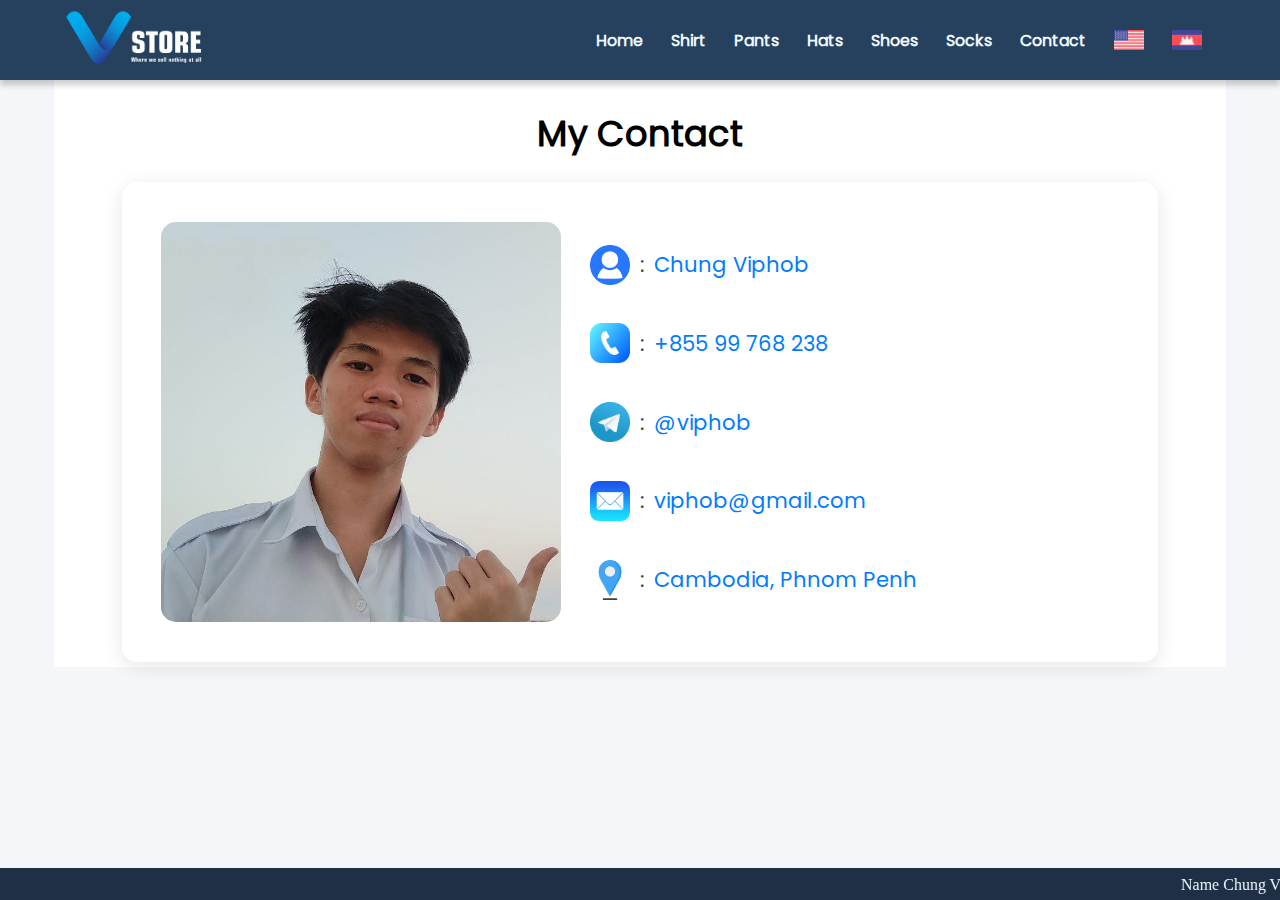
<file: contact.html>
<!DOCTYPE html>
<html lang="en">
<head>
    <meta charset="UTF-8">
    <meta name="viewport" content="width=device-width, initial-scale=1.0">
    <link rel="stylesheet" href="navbar.css">
    <link rel="stylesheet" href="style.css">
    <link rel="stylesheet" href="contact.css">
    <link rel="icon" href="pic/other/logo_web-01.svg">
    <title>Clothes Store</title>

    <!-- line awesome icon link -->
    <link
      rel="stylesheet"
      href="https://maxst.icons8.com/vue-static/landings/line-awesome/line-awesome/1.3.0/css/line-awesome.min.css"
    />

    <!-- boxicon link -->
    <link
      href="https://cdn.boxicons.com/fonts/basic/boxicons.min.css"
      rel="stylesheet"
    />

    <!-- animate.style link -->
    <link
      rel="stylesheet"
      href="https://cdnjs.cloudflare.com/ajax/libs/animate.css/4.1.1/animate.min.css"
    />

    <!-- aos animate link-->
    <link 
      href="https://unpkg.com/aos@2.3.1/dist/aos.css" 
      rel="stylesheet" 
    />
</head>
<body>
    <!-- top box -->
    <div class="toppest_en">
      <div class="top_box">
        <!-- logo -->
        <div class="logo">
          <a href="index.html">
            <img src="pic/other/logo_web_01.png" width="140px" alt="Logo" />
          </a>
        </div>

        <div class="navigation_bar">
          <div class="lang_on_mobile">
            <a href="contact.html">
              <img src="pic/other/united-states.png" width="30px" />
            </a>
            <a href="contact_kh.html">
              <img src="pic/other/cambodia.png" width="30px" />
            </a>
          </div>

          <input type="checkbox" id="sidebar_active" />
          <label for="sidebar_active" class="open_sidebar_button">
            <i class="las la-bars"></i>
          </label>

          <label id="overlay" for="sidebar_active"></label>
          <div class="link_container">
            <label for="sidebar_active" class="close_sidebar_button">
              <i class="las la-times"></i>
            </label>

            <a href="index.html">Home</a>
            <a href="shirt.html">Shirt</a>
            <a href="pant.html">Pants</a>
            <a href="hat.html">Hats</a>
            <a href="shoe.html">Shoes</a>
            <a href="sock.html">Socks</a>
            <a href="contact.html">Contact</a>
            <div class="lang_on_pc">
              <a href="contact.html">
                <img src="pic/other/united-states.png" width="30px" />
              </a>
              <a href="contact_kh.html">
                <img src="pic/other/cambodia.png" width="30px" />
              </a>
            </div>
          </div>
        </div>
      </div>
    </div>

    <div class="containing_box_en">

      <br>

      <div class="contact_title">My Contact</div>

      <br>

      <div class="contact_container" >
              <!-- image box-->
              <div class="img_box">
                  <img src="pic/other/me.jpg">
              </div>
  
              <!-- Contact Info -->
              <div class="contact_info">
                  <!-- <h2>Contact Me</h2> -->

                  <p>
                    <img src="pic/other/general-user-name-icon.png" title="Name">
                     : <span>Chung Viphob</span> 
                  </p>

                  <p>
                    <img src="pic/other/phone-call-icon.png" title="Phone Number">
                     : <span>+855 99 768 238</span>
                  </p>

                  <p>
                    <img src="pic/other/telegram-icon.png" title="Telegram">
                     : <a href="https://t.me/Viph0b" target="_blank">@viphob</a>
                  </p>

                  <p>
                    <img src="pic/other/mail-icon.png" title="Email">
                     : <a href="https://mail.google.com/mail" target="_blank">viphob@gmail.com</a>
                  </p>

                  <p>
                    <img src="pic/other/location-icon.png" title="Address">
                     : <a href="https://maps.app.goo.gl/oh5v8cEu97mDKKKs6?g_st=ac" target="_blank">Cambodia, Phnom Penh</a>
                  </p>
              </div>
              <br><br>
      </div>
    </div>
    <marquee
      behavior="scroll"
      scrollamount="10"
      onmouseover="this.stop()"
      onmouseout="this.start()"
      style="
        background: #1e2f46;
        position: fixed;
        bottom: 0;
        left: 0;
        padding: 5px;
      "
    >
      <span
        style="
          font-size: 16px;
          font-family: Khmer OS Battambang;
          color: aliceblue;
        "
      >
        Name Chung Viphob &nbsp;&nbsp; Group SW43 &nbsp;&nbsp; Promotion 23
        &nbsp;&nbsp; Year 1 &nbsp;&nbsp; Semester 2 &nbsp;&nbsp; Subject WD I
        &nbsp;&nbsp; Taught By Ry Visan &nbsp;&nbsp; Project: Clothes Store
      </span>
    </marquee>
</body>
</html>
</file>
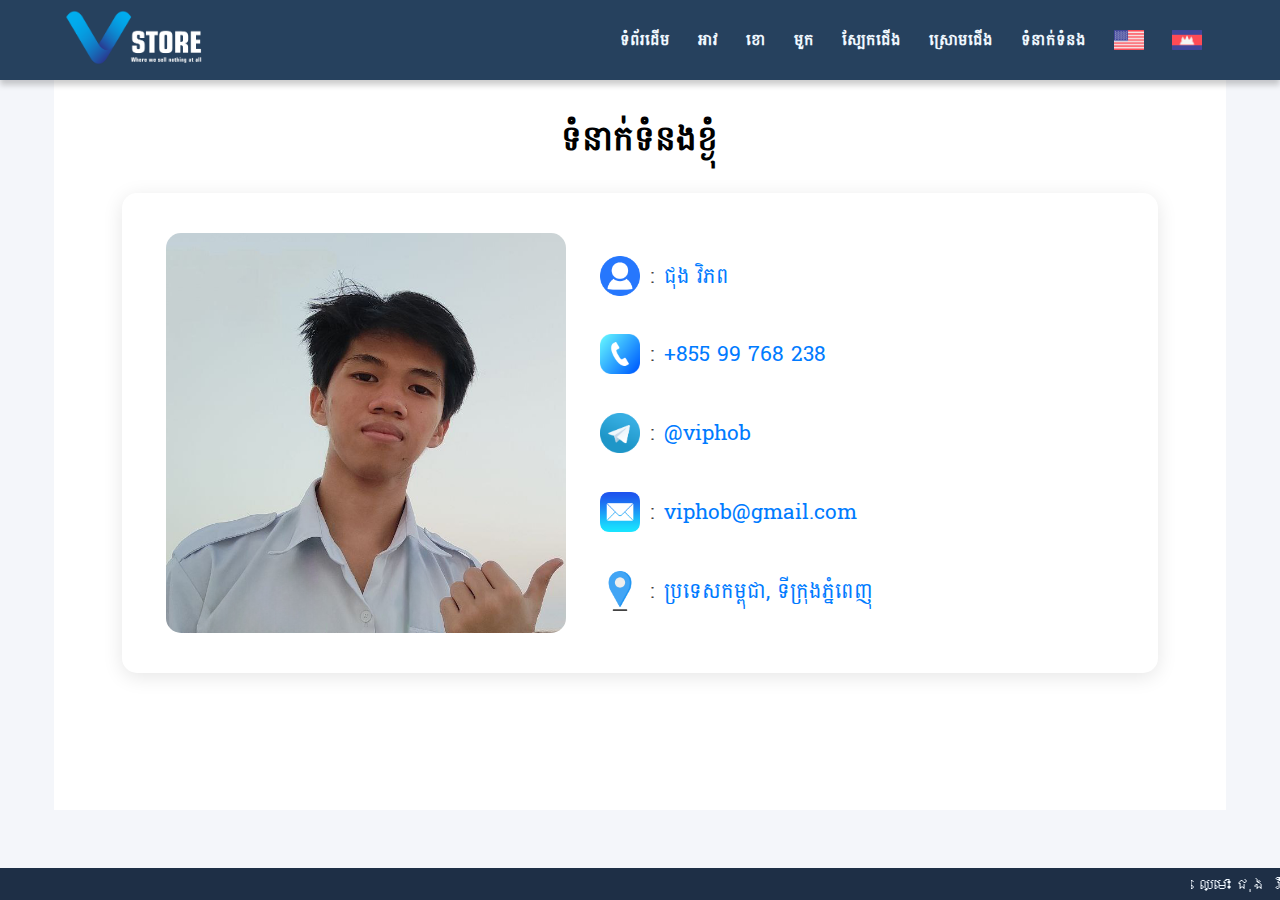
<file: contact_kh.html>
<!DOCTYPE html>
<html lang="en">
<head>
    <meta charset="UTF-8">
    <meta name="viewport" content="width=device-width, initial-scale=1.0">
    <link rel="stylesheet" href="navbar.css">
    <link rel="stylesheet" href="style.css">
    <link rel="stylesheet" href="contact.css">
    <link rel="icon" href="pic/other/logo_web-01.svg">
    <title>ហ៊ាងលក់ខោអាវ</title>

    <!-- line awesome icon link -->
    <link
      rel="stylesheet"
      href="https://maxst.icons8.com/vue-static/landings/line-awesome/line-awesome/1.3.0/css/line-awesome.min.css"
    />

    <!-- boxicon link -->
    <link
      href="https://cdn.boxicons.com/fonts/basic/boxicons.min.css"
      rel="stylesheet"
    />

    <!-- animate.style link -->
    <link
      rel="stylesheet"
      href="https://cdnjs.cloudflare.com/ajax/libs/animate.css/4.1.1/animate.min.css"
    />

    <!-- aos animate link-->
    <link 
      href="https://unpkg.com/aos@2.3.1/dist/aos.css" 
      rel="stylesheet" 
    />
</head>
<body>
    <!-- top box -->
    <div class="toppest_kh">
      <div class="top_box">
        <!-- logo -->
        <div class="logo">
          <a href="index_kh.html">
            <img src="pic/other/logo_web_01.png" width="140px" alt="Logo" />
          </a>
        </div>

        <div class="navigation_bar">
          <div class="lang_on_mobile">
            <a href="contact.html">
              <img src="pic/other/united-states.png" width="30px" />
            </a>
            <a href="contact_kh.html">
              <img src="pic/other/cambodia.png" width="30px" />
            </a>
          </div>

          <input type="checkbox" id="sidebar_active" />
          <label for="sidebar_active" class="open_sidebar_button">
            <i class="las la-bars"></i>
          </label>

          <label id="overlay" for="sidebar_active"></label>
          <div class="link_container">
            <label for="sidebar_active" class="close_sidebar_button">
              <i class="las la-times"></i>
            </label>

            <a href="index_kh.html">ទំព័រដើម</a>
            <a href="shirt_kh.html">អាវ</a>
            <a href="pant_kh.html">ខោ</a>
            <a href="hat_kh.html">មួក</a>
            <a href="shoe_kh.html">ស្បែកជើង</a>
            <a href="sock_kh.html">ស្រោមជើង</a>
            <a href="contact_kh.html">ទំនាក់ទំនង</a>
            <div class="lang_on_pc">
              <a href="contact.html">
                <img src="pic/other/united-states.png" width="30px" />
              </a>
              <a href="contact_kh.html">
                <img src="pic/other/cambodia.png" width="30px" />
              </a>
            </div>
          </div>
        </div>
      </div>
    </div>

    <div class="containing_box_kh">

        <br>

      <div class="contact_title">ទំនាក់ទំនងខ្ងុំ</div>

        <br>

      <div class="contact_container" >
              <!-- image box-->
              <div class="img_box">
                  <img src="pic/other/me.jpg">
              </div>
  
              <!-- Contact Info -->
              <div class="contact_info">
                  <!-- <h2>Contact Me</h2> -->

                  <p>
                    <img src="pic/other/general-user-name-icon.png" title="Name">
                     : <span>ជុង វិភព</span> 
                  </p>

                  <p>
                    <img src="pic/other/phone-call-icon.png" title="Phone Number">
                     : <span>+855 99 768 238</span>
                  </p>

                  <p>
                    <img src="pic/other/telegram-icon.png" title="Telegram">
                     : <a href="https://t.me/Viph0b" target="_blank">@viphob</a>
                  </p>

                  <p>
                    <img src="pic/other/mail-icon.png" title="Email">
                     : <a href="https://mail.google.com/mail" target="_blank">viphob@gmail.com</a>
                  </p>

                  <p>
                    <img src="pic/other/location-icon.png" title="Address">
                     : <a href="https://maps.app.goo.gl/oh5v8cEu97mDKKKs6?g_st=ac" target="_blank">ប្រទេសកម្ពុជា, ទីក្រុងភ្នំពេញុ</a>
                     <!-- No. 86A, Street 110, Russian Federation Blvd (110), Phnom Penh -->
                  </p>
              </div>
      </div>
    <br><br><br><br><br><br>
    </div>
    <marquee
      behavior="scroll"
      scrollamount="10"
      onmouseover="this.stop()"
      onmouseout="this.start()"
      style="
        background: #1e2f46;
        position: fixed;
        bottom: 0;
        left: 0;
        padding: 5px;
      "
    >
      <span
        style="
          font-size: 16px;
          font-family: Khmer OS Battambang;
          color: aliceblue;
        "
      >
        ឈ្មោះ ជុង វិភព &nbsp;&nbsp; ក្រុម SW43 &nbsp;&nbsp; ជំនាន់ទី ២៣
        &nbsp;&nbsp; ឆ្នាំទី ១ &nbsp;&nbsp; ឆមាសទី ២ &nbsp;&nbsp; មុខវិជ្ជា WD I
        &nbsp;&nbsp; បង្រៀនដោយលោកគ្រូ រី វិសាន &nbsp;&nbsp; កិច្ចការ: ហ៊ាងលក់ខោអាវ
      </span>
    </marquee>
</body>
</html>
</file>
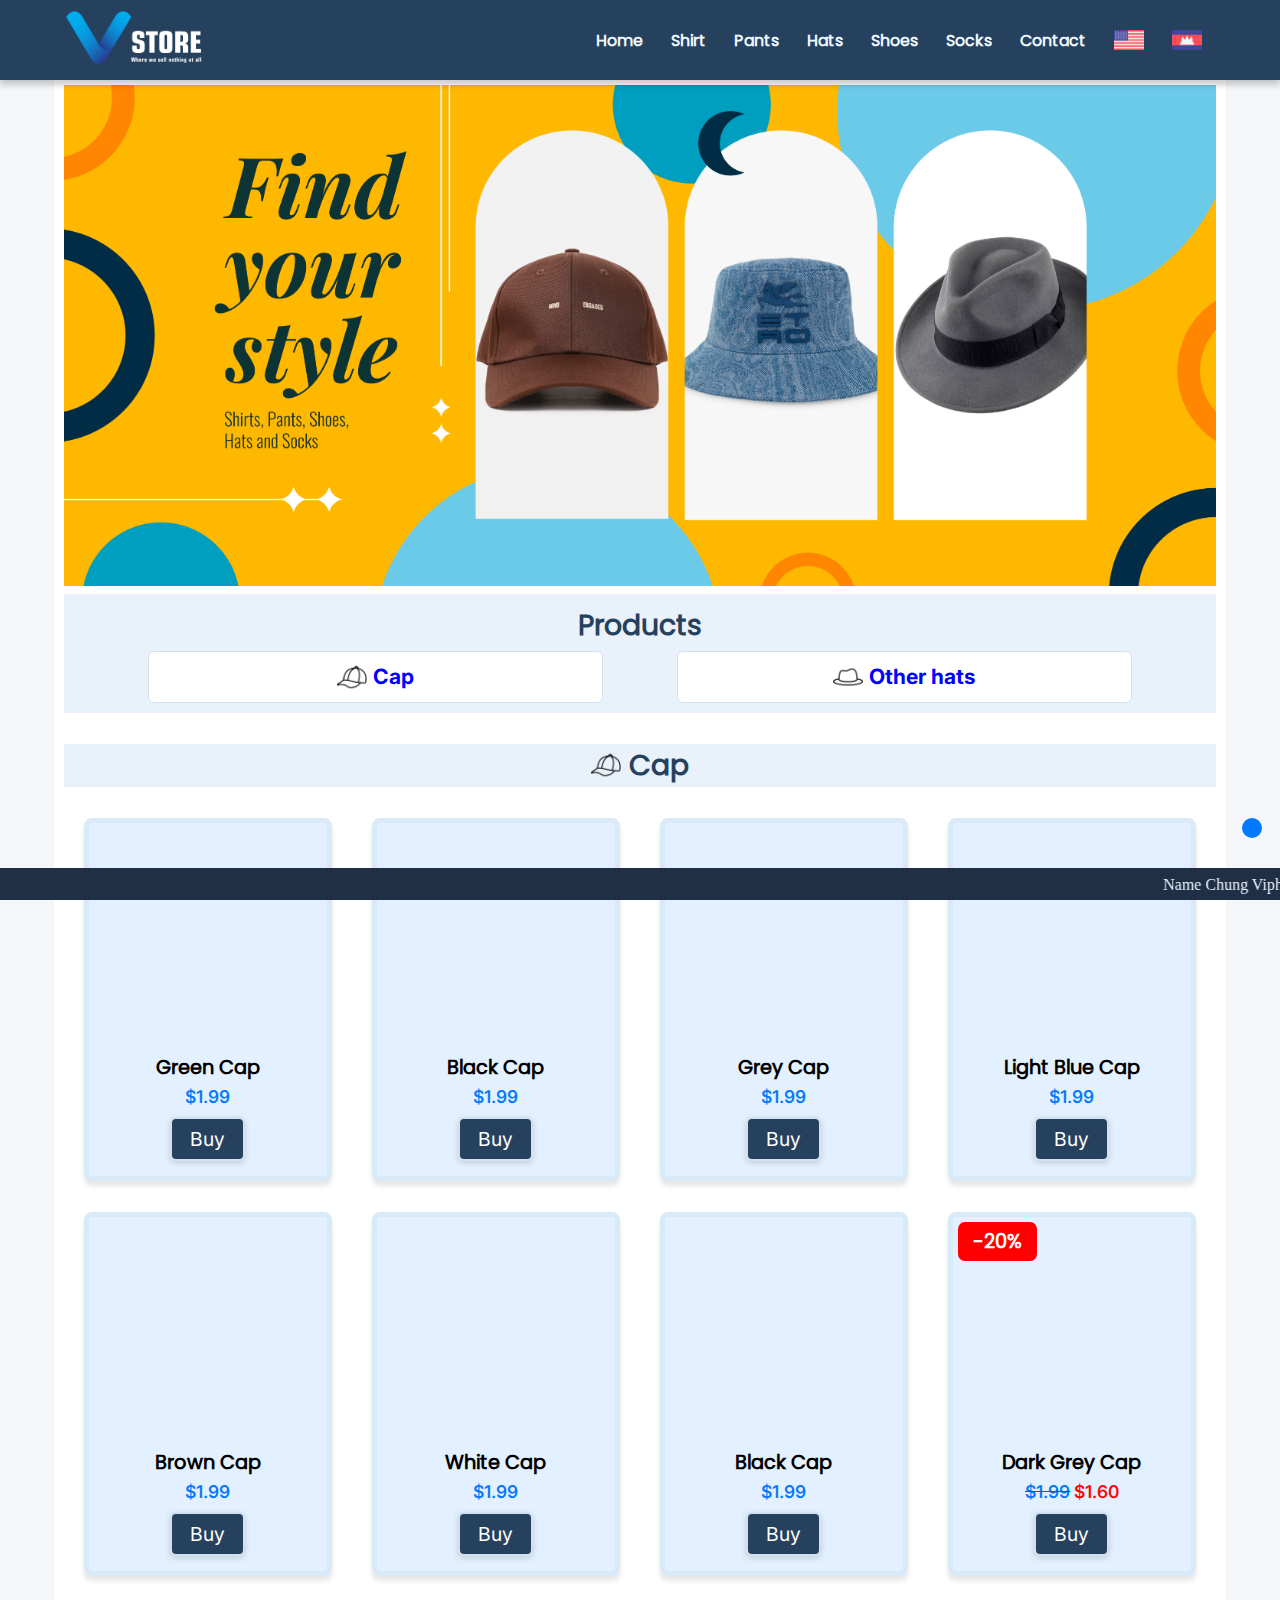
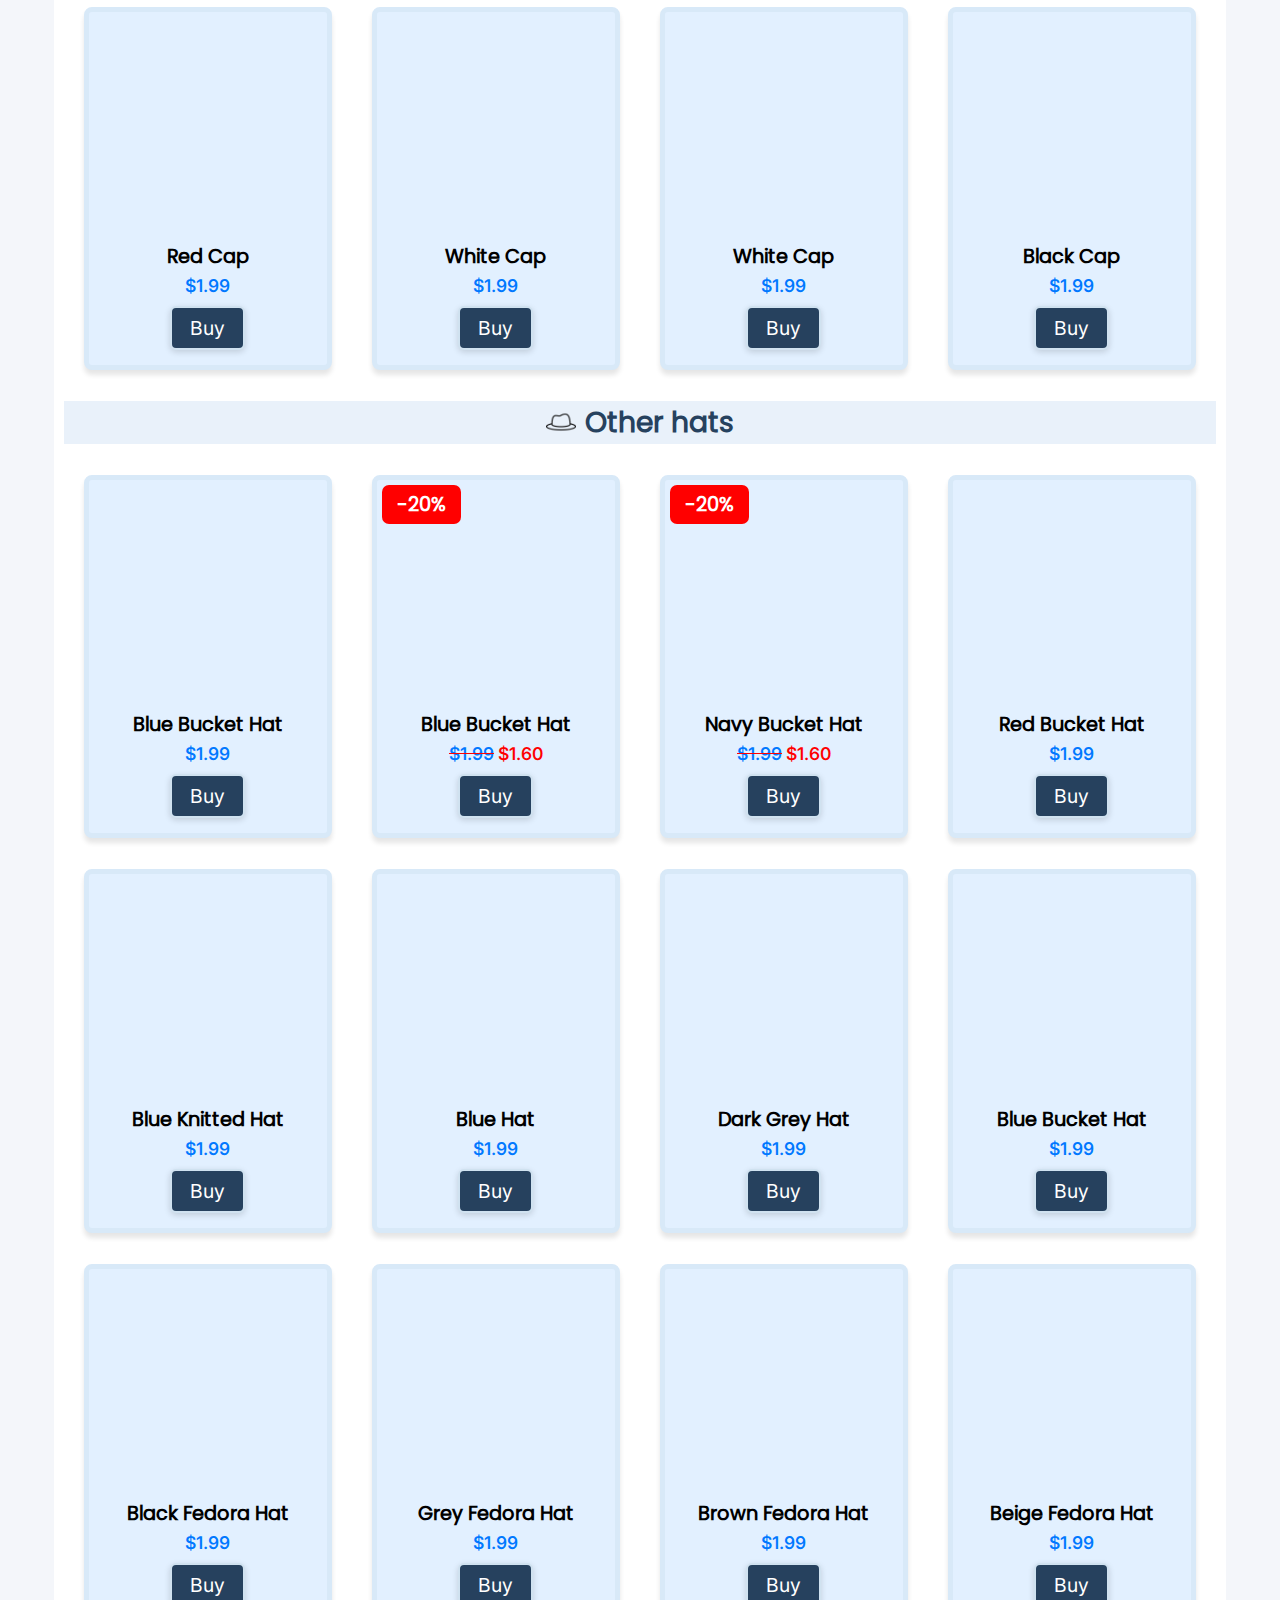
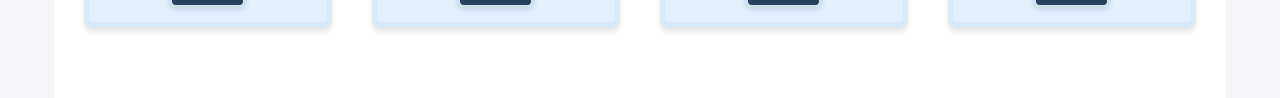
<file: hat.html>
<!DOCTYPE html>
<html lang="en">
  <head>
    <meta charset="UTF-8" />
    <meta name="viewport" content="width=device-width, initial-scale=1.0" />
    <link rel="stylesheet" href="style.css" />
    <link rel="stylesheet" href="navbar.css" />
    <link rel="icon" href="pic/other/logo_web-01.svg">
    <title>Clothes Store</title>

    <!-- line awesome icon link -->
    <link
      rel="stylesheet"
      href="https://maxst.icons8.com/vue-static/landings/line-awesome/line-awesome/1.3.0/css/line-awesome.min.css"
    />

    <!-- boxicon link -->
    <link
      href="https://cdn.boxicons.com/fonts/basic/boxicons.min.css"
      rel="stylesheet"
    />

    <!-- animate.style link -->
    <link
      rel="stylesheet"
      href="https://cdnjs.cloudflare.com/ajax/libs/animate.css/4.1.1/animate.min.css"
    />

    <!-- aos animate link-->
    <link 
      href="https://unpkg.com/aos@2.3.1/dist/aos.css" 
      rel="stylesheet" 
    />

  </head>
  <body>
    <span id="up"></span>

    <!-- top box -->
    <div class="toppest_en">
      <div class="top_box">
        <!-- logo -->
        <div class="logo">
          <a href="index.html">
            <img src="pic/other/logo_web_01.png" width="140px" alt="Logo" />
          </a>
        </div>

        <div class="navigation_bar">
          <div class="lang_on_mobile">
            <a href="hat.html">
              <img src="pic/other/united-states.png" width="30px" />
            </a>
            <a href="hat_kh.html">
              <img src="pic/other/cambodia.png" width="30px" />
            </a>
          </div>

          <input type="checkbox" id="sidebar_active" />
          <label for="sidebar_active" class="open_sidebar_button">
            <i class="las la-bars"></i>
          </label>

          <label id="overlay" for="sidebar_active"></label>
          <div class="link_container">
            <label for="sidebar_active" class="close_sidebar_button">
              <i class="las la-times"></i>
            </label>

            <a href="index.html">Home</a>
            <a href="shirt.html">Shirt</a>
            <a href="pant.html">Pants</a>
            <a href="hat.html">Hats</a>
            <a href="shoe.html">Shoes</a>
            <a href="sock.html">Socks</a>
            <a href="contact.html">Contact</a>
            <div class="lang_on_pc">
              <a href="hat.html">
                <img src="pic/other/united-states.png" width="30px" />
              </a>
              <a href="hat_kh.html">
                <img src="pic/other/cambodia.png" width="30px" />
              </a>
            </div>
          </div>
        </div>
      </div>
    </div>

    <!-- main content -->
    <div class="containing_box_en">
      <!-- <br /> -->

      <div class="banner">
        <img src="pic/stuff/banner_hat.jpg" />
      </div>

      <!-- <br /><br /> -->

      <!-- toc -->
      <div class="toc">
        <h1>Products</h1>
        <a class="item_type item_type_with_2" href="#type_1"
          ><img src="pic/stuff/cap.png" />Cap</a
        >
        <a class="item_type item_type_with_2" href="#type_2" id="type_1"
          ><img src="pic/stuff/hat.png" />Other hats</a
        >
      </div>

      <!-- content -->
      <!-- hat -->
      <div class="content">
        <div class="space"></div>
        <h2><img src="pic/stuff/cap.png" />Cap</h2>
        <div class="item_card">
          <div class="item_img">
            <img data-aos="zoom-in" src="pic/stuff/hat/cap/cap_1.png" />
          </div>
          <h3>Green Cap</h3>
          <p>$1.99</p>
          <button class="buy_button">
            <i class="las la-shopping-cart"></i> Buy
          </button>
        </div>
        <div class="item_card">
          <div class="item_img">
            <img data-aos="zoom-in" src="pic/stuff/hat/cap/cap_2.png" />
          </div>
          <h3>Black Cap</h3>
          <p>$1.99</p>
          <button class="buy_button">
            <i class="las la-shopping-cart"></i> Buy
          </button>
        </div>
        <div class="item_card">
          <div class="item_img">
            <img data-aos="zoom-in" src="pic/stuff/hat/cap/cap_3.png" />
          </div>
          <h3>Grey Cap</h3>
          <p>$1.99</p>
          <button class="buy_button">
            <i class="las la-shopping-cart"></i> Buy
          </button>
        </div>
        <div class="item_card">
          <div class="item_img">
            <img data-aos="zoom-in" src="pic/stuff/hat/cap/cap_4.png" />
          </div>
          <h3>Light Blue Cap</h3>
          <p>$1.99</p>
          <button class="buy_button">
            <i class="las la-shopping-cart"></i> Buy
          </button>
        </div>
        <div class="item_card">
          <div class="item_img">
            <img data-aos="zoom-in" src="pic/stuff/hat/cap/cap_5.png" />
          </div>
          <h3>Brown Cap</h3>
          <p>$1.99</p>
          <button class="buy_button">
            <i class="las la-shopping-cart"></i> Buy
          </button>
        </div>
        <div class="item_card">
          <div class="item_img">
            <img data-aos="zoom-in" src="pic/stuff/hat/cap/cap_6.png" />
          </div>
          <h3>White Cap</h3>
          <p>$1.99</p>
          <button class="buy_button">
            <i class="las la-shopping-cart"></i> Buy
          </button>
        </div>
        <div class="item_card">
          <div class="item_img">
            <img data-aos="zoom-in" src="pic/stuff/hat/cap/cap_7.png" />
          </div>
          <h3>Black Cap</h3>
          <p>$1.99</p>
          <button class="buy_button">
            <i class="las la-shopping-cart"></i> Buy
          </button>
        </div>
        <div class="item_card">
          <div class="item_img">
            <img data-aos="zoom-in" src="pic/stuff/hat/cap/cap_8.png" />
          </div>
          <h3>Dark Grey Cap</h3>
          <span class="discount">-20%</span>
          <p>
            <span id="old_price">$1.99</span>
            <span id="discount_price">$1.60</span>
          </p>
          <button class="buy_button">
            <i class="las la-shopping-cart"></i> Buy
          </button>
        </div>
        <div class="item_card">
          <div class="item_img">
            <img data-aos="zoom-in" src="pic/stuff/hat/cap/cap_9.png" />
          </div>
          <h3>Red Cap</h3>
          <p>$1.99</p>
          <button class="buy_button">
            <i class="las la-shopping-cart"></i> Buy
          </button>
        </div>
        <div class="item_card">
          <div class="item_img">
            <img data-aos="zoom-in" src="pic/stuff/hat/cap/cap_10.png" />
          </div>
          <h3>White Cap</h3>
          <p>$1.99</p>
          <button class="buy_button">
            <i class="las la-shopping-cart"></i> Buy
          </button>
        </div>
        <div class="item_card">
          <div class="item_img">
            <img data-aos="zoom-in" src="pic/stuff/hat/cap/cap_11.png" />
          </div>
          <h3>White Cap</h3>
          <p>$1.99</p>
          <button class="buy_button">
            <i class="las la-shopping-cart"></i> Buy
          </button>
        </div>
        <div class="item_card">
          <div class="item_img">
            <img data-aos="zoom-in" src="pic/stuff/hat/cap/cap_12.png" />
          </div>
          <h3>Black Cap</h3>
          <p>$1.99</p>
          <button class="buy_button" id="type_2">
            <i class="las la-shopping-cart"></i> Buy
          </button>
        </div>
      </div>

      <div class="content">
        <div class="space"></div>
        <h2><img src="pic/stuff/hat.png" />Other hats</h2>
        <div class="item_card">
          <div class="item_img">
            <img data-aos="zoom-in" src="pic/stuff/hat/bucket_hat/hat_1.png" />
          </div>
          <h3>Blue Bucket Hat</h3>
          <p>$1.99</p>
          <button class="buy_button">
            <i class="las la-shopping-cart"></i> Buy
          </button>
        </div>
        <div class="item_card">
          <div class="item_img">
            <img data-aos="zoom-in" src="pic/stuff/hat/bucket_hat/hat_2.png" />
          </div>
          <h3>Blue Bucket Hat</h3>
          <span class="discount">-20%</span>
          <p>
            <span id="old_price">$1.99</span>
            <span id="discount_price">$1.60</span>
          </p>
          <button class="buy_button">
            <i class="las la-shopping-cart"></i> Buy
          </button>
        </div>
        <div class="item_card">
          <div class="item_img">
            <img data-aos="zoom-in" src="pic/stuff/hat/bucket_hat/hat_3.png" />
          </div>
          <h3>Navy Bucket Hat</h3>
          <span class="discount">-20%</span>
          <p>
            <span id="old_price">$1.99</span>
            <span id="discount_price">$1.60</span>
          </p>
          <button class="buy_button">
            <i class="las la-shopping-cart"></i> Buy
          </button>
        </div>
        <div class="item_card">
          <div class="item_img">
            <img data-aos="zoom-in" src="pic/stuff/hat/bucket_hat/hat_4.png" />
          </div>
          <h3>Red Bucket Hat</h3>
          <p>$1.99</p>
          <button class="buy_button">
            <i class="las la-shopping-cart"></i> Buy
          </button>
        </div>
        <div class="item_card">
          <div class="item_img">
            <img data-aos="zoom-in" src="pic/stuff/hat/bucket_hat/hat_5.png" />
          </div>
          <h3>Blue Knitted Hat</h3>
          <p>$1.99</p>
          <button class="buy_button">
            <i class="las la-shopping-cart"></i> Buy
          </button>
        </div>
        <div class="item_card">
          <div class="item_img">
            <img data-aos="zoom-in" src="pic/stuff/hat/bucket_hat/hat_6.png" />
          </div>
          <h3>Blue Hat</h3>
          <p>$1.99</p>
          <button class="buy_button">
            <i class="las la-shopping-cart"></i> Buy
          </button>
        </div>
        <div class="item_card">
          <div class="item_img">
            <img data-aos="zoom-in" src="pic/stuff/hat/bucket_hat/hat_7.png" />
          </div>
          <h3>Dark Grey Hat</h3>
          <p>$1.99</p>
          <button class="buy_button">
            <i class="las la-shopping-cart"></i> Buy
          </button>
        </div>
        <div class="item_card">
          <div class="item_img">
            <img data-aos="zoom-in" src="pic/stuff/hat/bucket_hat/hat_8.png" />
          </div>
          <h3>Blue Bucket Hat</h3>
          <p>$1.99</p>
          <button class="buy_button">
            <i class="las la-shopping-cart"></i> Buy
          </button>
        </div>
        <div class="item_card">
          <div class="item_img">
            <img data-aos="zoom-in" src="pic/stuff/hat/bucket_hat/hat_9.png" />
          </div>
          <h3>Black Fedora Hat</h3>
          <p>$1.99</p>
          <button class="buy_button">
            <i class="las la-shopping-cart"></i> Buy
          </button>
        </div>
        <div class="item_card">
          <div class="item_img">
            <img data-aos="zoom-in" src="pic/stuff/hat/bucket_hat/hat_10.png" />
          </div>
          <h3>Grey Fedora Hat</h3>
          <p>$1.99</p>
          <button class="buy_button">
            <i class="las la-shopping-cart"></i> Buy
          </button>
        </div>
        <div class="item_card">
          <div class="item_img">
            <img data-aos="zoom-in" src="pic/stuff/hat/bucket_hat/hat_11.png" />
          </div>
          <h3>Brown Fedora Hat</h3>
          <p>$1.99</p>
          <button class="buy_button">
            <i class="las la-shopping-cart"></i> Buy
          </button>
        </div>
        <div class="item_card">
          <div class="item_img">
            <img data-aos="zoom-in" src="pic/stuff/hat/bucket_hat/hat_12.png" />
          </div>
          <h3>Beige Fedora Hat</h3>
          <p>$1.99</p>
          <button class="buy_button">
            <i class="las la-shopping-cart"></i> Buy
          </button>
        </div>
      </div>

      <br /><br /><br />
    </div>

    <a href="#up" class="up_button"><i class="las la-angle-double-up"></i></a>
    <marquee
      behavior="scroll"
      scrollamount="10"
      onmouseover="this.stop()"
      onmouseout="this.start()"
      style="
        background: #1e2f46;
        position: fixed;
        bottom: 0;
        left: 0;
        padding: 5px;
      "
    >
      <span
        style="
          font-size: 16px;
          font-family: Khmer OS Battambang;
          color: aliceblue;
        "
      >
        Name Chung Viphob &nbsp;&nbsp; Group SW43 &nbsp;&nbsp; Promotion 23
        &nbsp;&nbsp; Year 1 &nbsp;&nbsp; Semester 2 &nbsp;&nbsp; Subject WD I
        &nbsp;&nbsp; Taught By Ry Visan &nbsp;&nbsp; Project: Clothes Store
      </span>
    </marquee>

    <!-- aos animate -->
    <script src="https://unpkg.com/aos@2.3.1/dist/aos.js"></script>
    <script>
      AOS.init();
    </script>
  </body>
</html>
</file>
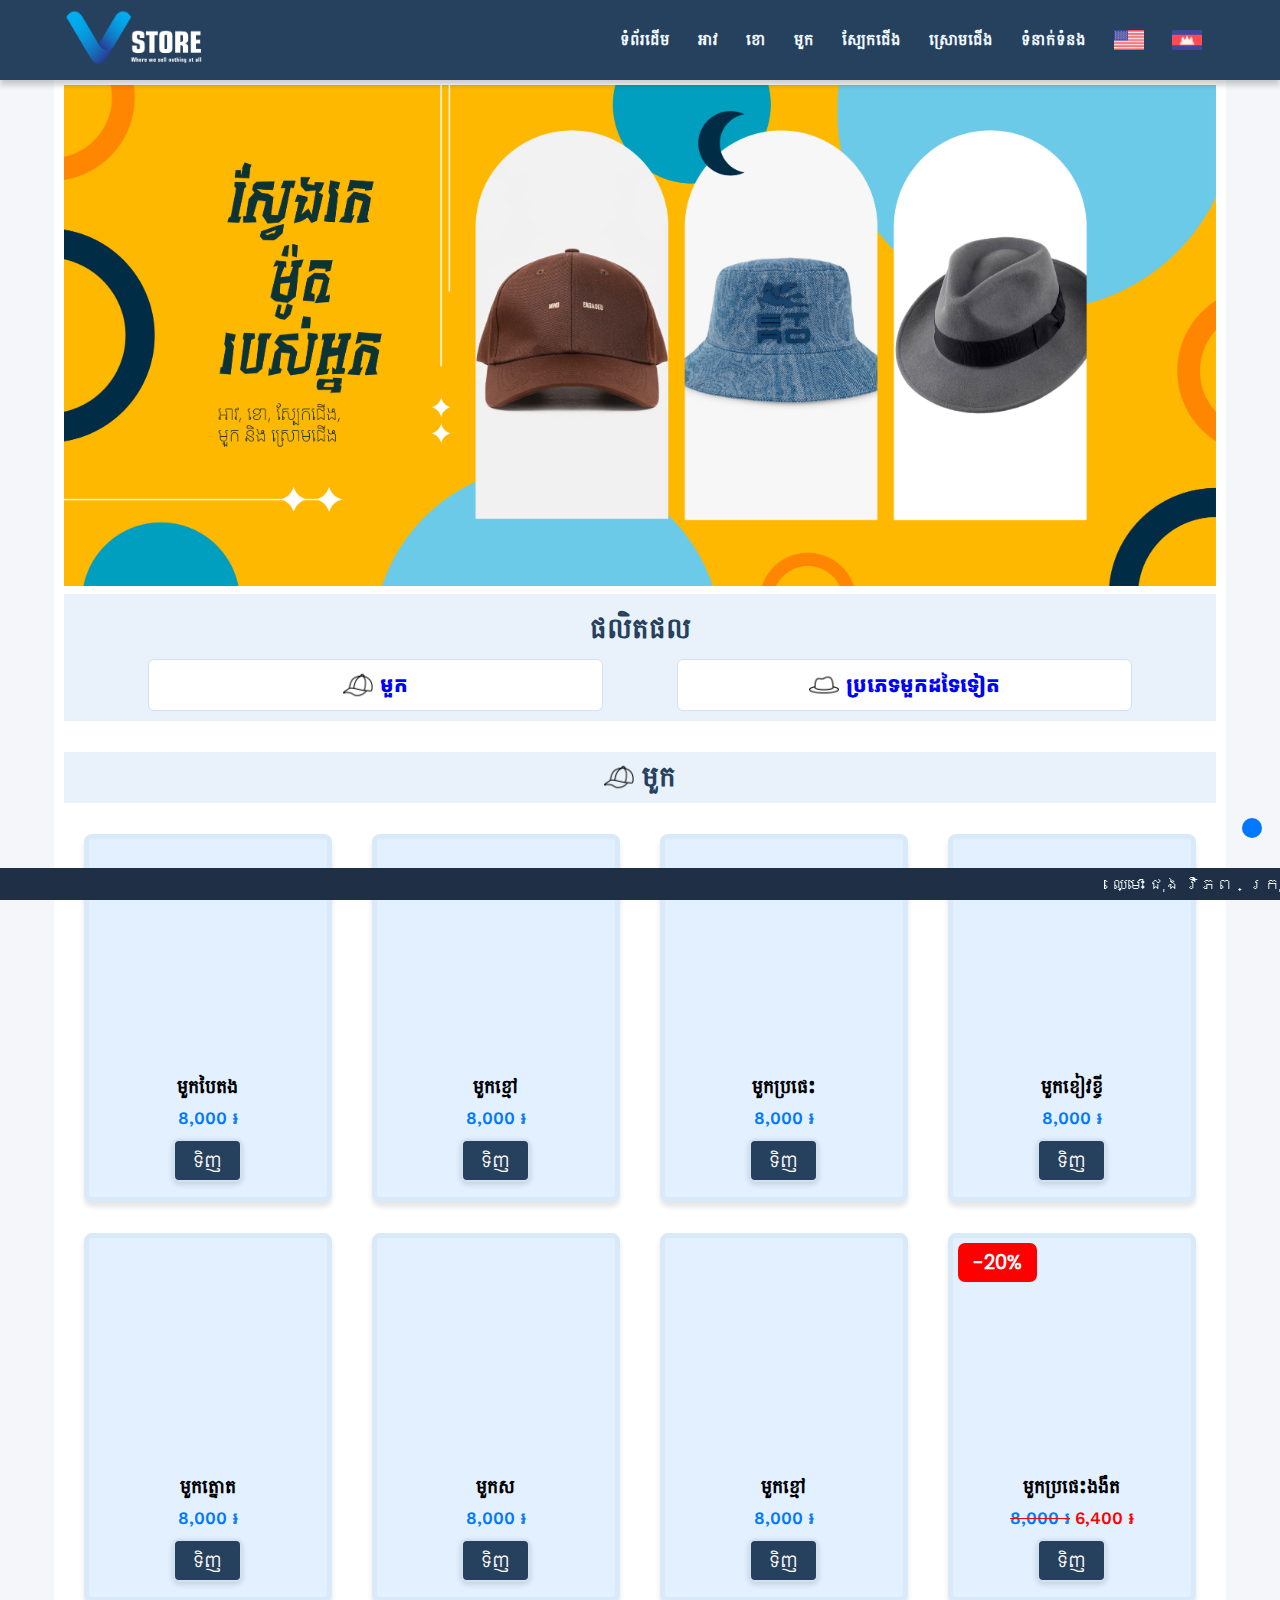
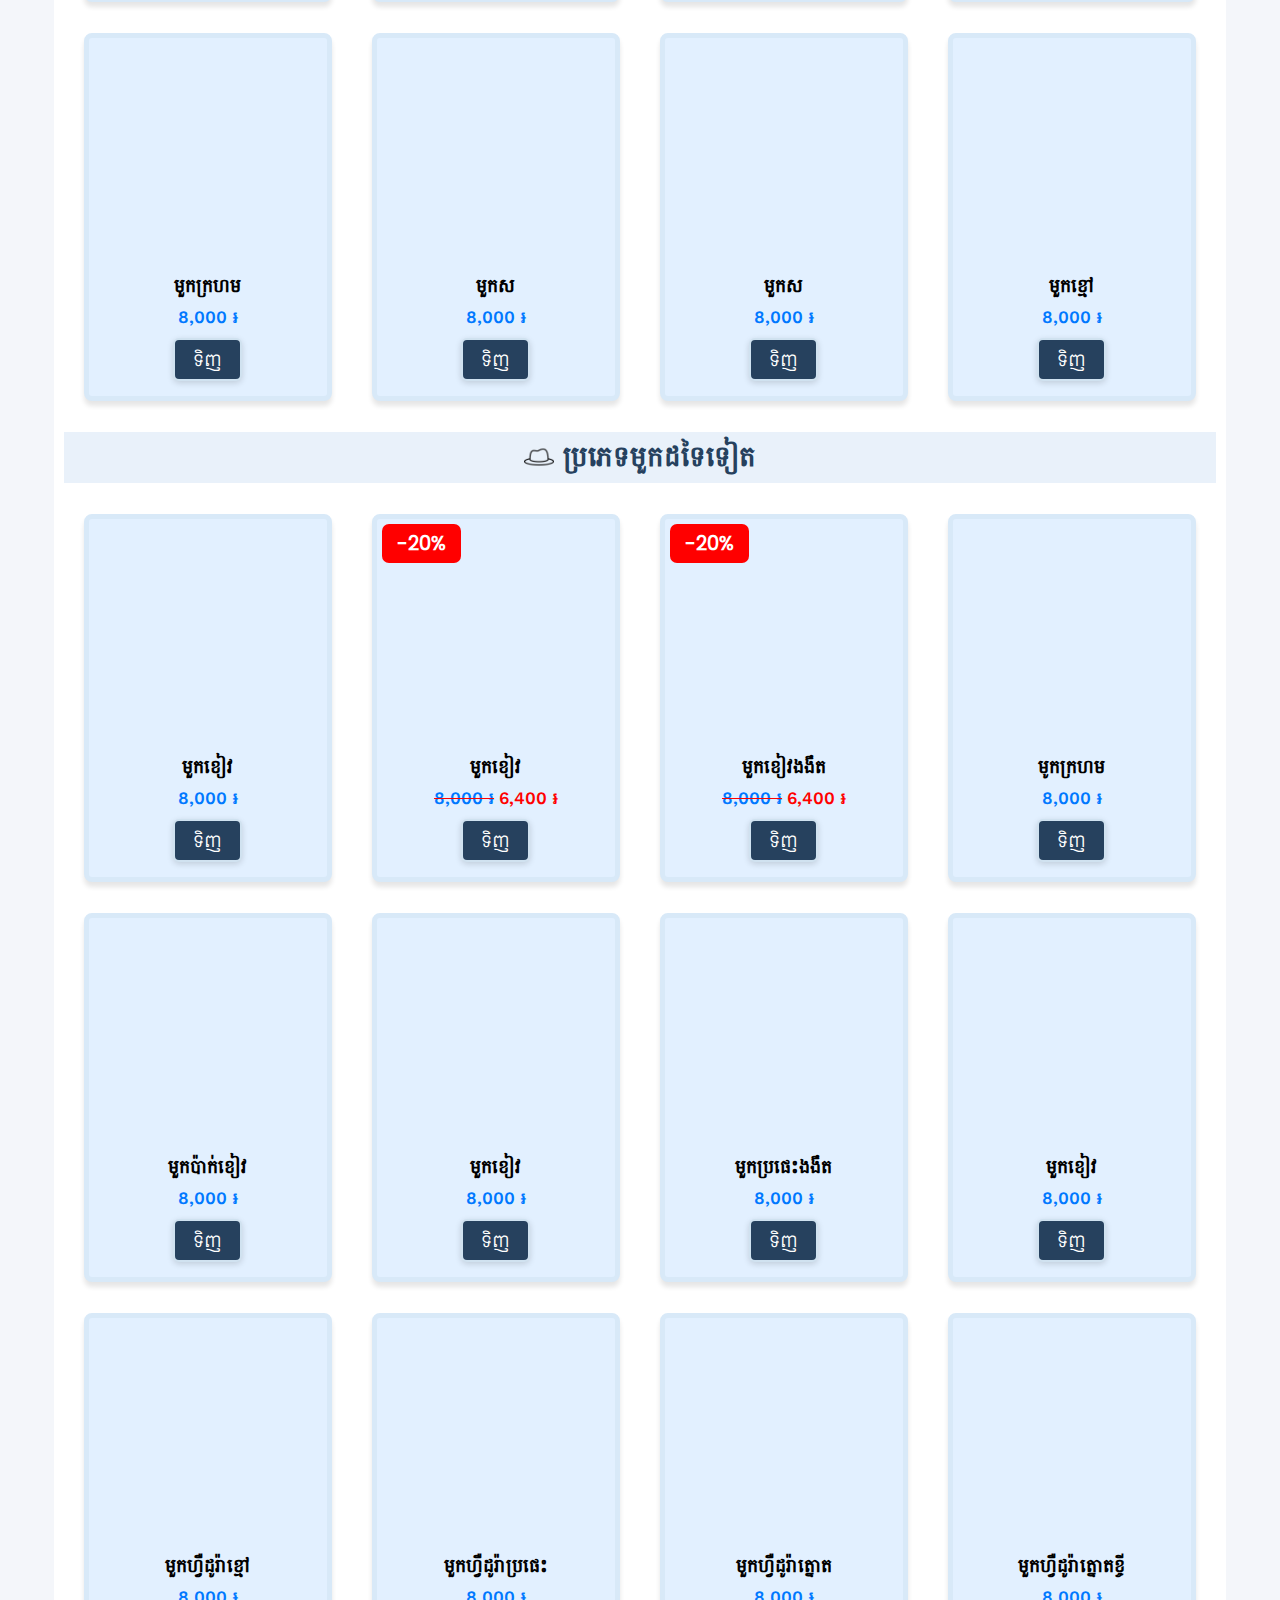
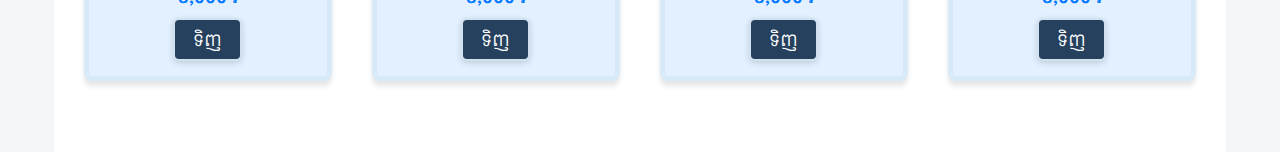
<file: hat_kh.html>
<!DOCTYPE html>
<html lang="en">
  <head>
    <meta charset="UTF-8" />
    <meta name="viewport" content="width=device-width, initial-scale=1.0" />
    <link rel="stylesheet" href="style.css" />
    <link rel="stylesheet" href="navbar.css" />
    <link rel="icon" href="pic/other/logo_web-01.svg">
    <title>ហ៊ាងលក់ខោអាវ</title>

    <!-- line awesome icon link -->
    <link
      rel="stylesheet"
      href="https://maxst.icons8.com/vue-static/landings/line-awesome/line-awesome/1.3.0/css/line-awesome.min.css"
    />

    <!-- boxicon link -->
    <link
      href="https://cdn.boxicons.com/fonts/basic/boxicons.min.css"
      rel="stylesheet"
    />

    <!-- animate.style link -->
    <link
      rel="stylesheet"
      href="https://cdnjs.cloudflare.com/ajax/libs/animate.css/4.1.1/animate.min.css"
    />

    <!-- aos animate link-->
    <link 
      href="https://unpkg.com/aos@2.3.1/dist/aos.css" 
      rel="stylesheet" 
    />

  </head>
  <body>
    <span id="up"></span>

    <!-- top box -->
    <div class="toppest_kh">
      <div class="top_box">
        <!-- logo -->
        <div class="logo">
          <a href="index_kh.html">
            <img src="pic/other/logo_web_01.png" width="140px" alt="Logo" />
          </a>
        </div>

        <div class="navigation_bar">
          <div class="lang_on_mobile">
            <a href="hat.html">
              <img src="pic/other/united-states.png" width="30px" />
            </a>
            <a href="hat_kh.html">
              <img src="pic/other/cambodia.png" width="30px" />
            </a>
          </div>

          <input type="checkbox" id="sidebar_active" />
          <label for="sidebar_active" class="open_sidebar_button">
            <i class="las la-bars"></i>
          </label>

          <label id="overlay" for="sidebar_active"></label>
          <div class="link_container">
            <label for="sidebar_active" class="close_sidebar_button">
              <i class="las la-times"></i>
            </label>

            <a href="index_kh.html">ទំព័រដើម</a>
            <a href="shirt_kh.html">អាវ</a>
            <a href="pant_kh.html">ខោ</a>
            <a href="hat_kh.html">មួក</a>
            <a href="shoe_kh.html">ស្បែកជើង</a>
            <a href="sock_kh.html">ស្រោមជើង</a>
            <a href="contact_kh.html">ទំនាក់ទំនង</a>
            <div class="lang_on_pc">
              <a href="hat.html">
                <img src="pic/other/united-states.png" width="30px" />
              </a>
              <a href="hat_kh.html">
                <img src="pic/other/cambodia.png" width="30px" />
              </a>
            </div>
          </div>
        </div>
      </div>
    </div>
    <!-- main content -->
    <div class="containing_box_kh">
      <!-- <br /> -->

      <div class="banner">
        <img src="pic/stuff/banner_hat_kh.jpg" />
      </div>

      <!-- <br /><br /> -->

      <!-- toc -->
      <div class="toc">
        <h1>ផលិតផល</h1>
        <a class="item_type item_type_with_2" href="#type_1"
          ><img src="pic/stuff/cap.png" />មួក</a
        >
        <a class="item_type item_type_with_2" href="#type_2" id="type_1"
          ><img src="pic/stuff/hat.png" />ប្រភេទមួកដទៃទៀត</a
        >
      </div>

      <!-- content -->
      <!-- shirt -->
      <div class="content">
        <div class="space"></div>
        <h2><img src="pic/stuff/cap.png" />មួក</h2>
        <div class="item_card">
          <div class="item_img">
            <img data-aos="zoom-in" src="pic/stuff/hat/cap/cap_1.png" />
          </div>
          <h3>មួកបៃតង</h3>
          <p>8,000 ៛</p>
          <button class="buy_button">
            <i class="las la-shopping-cart"></i> ទិញ
          </button>
        </div>
        <div class="item_card">
          <div class="item_img">
            <img data-aos="zoom-in" src="pic/stuff/hat/cap/cap_2.png" />
          </div>
          <h3>មួកខ្មៅ</h3>
          <p>8,000 ៛</p>
          <button class="buy_button">
            <i class="las la-shopping-cart"></i> ទិញ
          </button>
        </div>
        <div class="item_card">
          <div class="item_img">
            <img data-aos="zoom-in" src="pic/stuff/hat/cap/cap_3.png" />
          </div>
          <h3>មួកប្រផេះ</h3>
          <p>8,000 ៛</p>
          <button class="buy_button">
            <i class="las la-shopping-cart"></i> ទិញ
          </button>
        </div>
        <div class="item_card">
          <div class="item_img">
            <img data-aos="zoom-in" src="pic/stuff/hat/cap/cap_4.png" />
          </div>
          <h3>មួកខៀវខ្ចី</h3>
          <p>8,000 ៛</p>
          <button class="buy_button">
            <i class="las la-shopping-cart"></i> ទិញ
          </button>
        </div>
        <div class="item_card">
          <div class="item_img">
            <img data-aos="zoom-in" src="pic/stuff/hat/cap/cap_5.png" />
          </div>
          <h3>មួកត្នោត</h3>
          <p>8,000 ៛</p>
          <button class="buy_button">
            <i class="las la-shopping-cart"></i> ទិញ
          </button>
        </div>
        <div class="item_card">
          <div class="item_img">
            <img data-aos="zoom-in" src="pic/stuff/hat/cap/cap_6.png" />
          </div>
          <h3>មួកស</h3>
          <p>8,000 ៛</p>
          <button class="buy_button">
            <i class="las la-shopping-cart"></i> ទិញ
          </button>
        </div>
        <div class="item_card">
          <div class="item_img">
            <img data-aos="zoom-in" src="pic/stuff/hat/cap/cap_7.png" />
          </div>
          <h3>មួកខ្មៅ</h3>
          <p>8,000 ៛</p>
          <button class="buy_button">
            <i class="las la-shopping-cart"></i> ទិញ
          </button>
        </div>
        <div class="item_card">
          <div class="item_img">
            <img data-aos="zoom-in" src="pic/stuff/hat/cap/cap_8.png" />
          </div>
          <h3>មួកប្រផេះងងឹត</h3>
          <span class="discount">-20%</span>
          <p>
            <span id="old_price">8,000 ៛</span>
            <span id="discount_price">6,400 ៛</span>
          </p>
          <button class="buy_button">
            <i class="las la-shopping-cart"></i> ទិញ
          </button>
        </div>
        <div class="item_card">
          <div class="item_img">
            <img data-aos="zoom-in" src="pic/stuff/hat/cap/cap_9.png" />
          </div>
          <h3>មួកក្រហម</h3>
          <p>8,000 ៛</p>
          <button class="buy_button">
            <i class="las la-shopping-cart"></i> ទិញ
          </button>
        </div>
        <div class="item_card">
          <div class="item_img">
            <img data-aos="zoom-in" src="pic/stuff/hat/cap/cap_10.png" />
          </div>
          <h3>មួកស</h3>
          <p>8,000 ៛</p>
          <button class="buy_button">
            <i class="las la-shopping-cart"></i> ទិញ
          </button>
        </div>
        <div class="item_card">
          <div class="item_img">
            <img data-aos="zoom-in" src="pic/stuff/hat/cap/cap_11.png" />
          </div>
          <h3>មួកស</h3>
          <p>8,000 ៛</p>
          <button class="buy_button">
            <i class="las la-shopping-cart"></i> ទិញ
          </button>
        </div>
        <div class="item_card">
          <div class="item_img">
            <img data-aos="zoom-in" src="pic/stuff/hat/cap/cap_12.png" />
          </div>
          <h3>មួកខ្មៅ</h3>
          <p>8,000 ៛</p>
          <button class="buy_button" id="type_2">
            <i class="las la-shopping-cart"></i> ទិញ
          </button>
        </div>
      </div>

      <div class="content">
        <div class="space"></div>
        <h2><img src="pic/stuff/hat.png" />ប្រភេទមួកដទៃទៀត</h2>
        <div class="item_card">
          <div class="item_img">
            <img data-aos="zoom-in" src="pic/stuff/hat/bucket_hat/hat_1.png" />
          </div>
          <h3>មួកខៀវ</h3>
          <p>8,000 ៛</p>
          <button class="buy_button">
            <i class="las la-shopping-cart"></i> ទិញ
          </button>
        </div>
        <div class="item_card">
          <div class="item_img">
            <img data-aos="zoom-in" src="pic/stuff/hat/bucket_hat/hat_2.png" />
          </div>
          <h3>មួកខៀវ</h3>
          <span class="discount">-20%</span>
          <p>
            <span id="old_price">8,000 ៛</span>
            <span id="discount_price">6,400 ៛</span>
          </p>
          <button class="buy_button">
            <i class="las la-shopping-cart"></i> ទិញ
          </button>
        </div>
        <div class="item_card">
          <div class="item_img">
            <img data-aos="zoom-in" src="pic/stuff/hat/bucket_hat/hat_3.png" />
          </div>
          <h3>មួកខៀវងងឹត</h3>
          <span class="discount">-20%</span>
          <p>
            <span id="old_price">8,000 ៛</span>
            <span id="discount_price">6,400 ៛</span>
          </p>
          <button class="buy_button">
            <i class="las la-shopping-cart"></i> ទិញ
          </button>
        </div>
        <div class="item_card">
          <div class="item_img">
            <img data-aos="zoom-in" src="pic/stuff/hat/bucket_hat/hat_4.png" />
          </div>
          <h3>មូកក្រហម</h3>
          <p>8,000 ៛</p>
          <button class="buy_button">
            <i class="las la-shopping-cart"></i> ទិញ
          </button>
        </div>
        <div class="item_card">
          <div class="item_img">
            <img data-aos="zoom-in" src="pic/stuff/hat/bucket_hat/hat_5.png" />
          </div>
          <h3>មួកប៉ាក់ខៀវ</h3>
          <p>8,000 ៛</p>
          <button class="buy_button">
            <i class="las la-shopping-cart"></i> ទិញ
          </button>
        </div>
        <div class="item_card">
          <div class="item_img">
            <img data-aos="zoom-in" src="pic/stuff/hat/bucket_hat/hat_6.png" />
          </div>
          <h3>មួកខៀវ</h3>
          <p>8,000 ៛</p>
          <button class="buy_button">
            <i class="las la-shopping-cart"></i> ទិញ
          </button>
        </div>
        <div class="item_card">
          <div class="item_img">
            <img data-aos="zoom-in" src="pic/stuff/hat/bucket_hat/hat_7.png" />
          </div>
          <h3>មួកប្រផេះងងឹត</h3>
          <p>8,000 ៛</p>
          <button class="buy_button">
            <i class="las la-shopping-cart"></i> ទិញ
          </button>
        </div>
        <div class="item_card">
          <div class="item_img">
            <img data-aos="zoom-in" src="pic/stuff/hat/bucket_hat/hat_8.png" />
          </div>
          <h3>មួកខៀវ</h3>
          <p>8,000 ៛</p>
          <button class="buy_button">
            <i class="las la-shopping-cart"></i> ទិញ
          </button>
        </div>
        <div class="item_card">
          <div class="item_img">
            <img data-aos="zoom-in" src="pic/stuff/hat/bucket_hat/hat_9.png" />
          </div>
          <h3>មួកហ្វឺដូរ៉ាខ្មៅ</h3>
          <p>8,000 ៛</p>
          <button class="buy_button">
            <i class="las la-shopping-cart"></i> ទិញ
          </button>
        </div>
        <div class="item_card">
          <div class="item_img">
            <img data-aos="zoom-in" src="pic/stuff/hat/bucket_hat/hat_10.png" />
          </div>
          <h3>មួកហ្វឺដូរ៉ាប្រផេះ</h3>
          <p>8,000 ៛</p>
          <button class="buy_button">
            <i class="las la-shopping-cart"></i> ទិញ
          </button>
        </div>
        <div class="item_card">
          <div class="item_img">
            <img data-aos="zoom-in" src="pic/stuff/hat/bucket_hat/hat_11.png" />
          </div>
          <h3>មួកហ្វឺដូរ៉ាត្នោត</h3>
          <p>8,000 ៛</p>
          <button class="buy_button">
            <i class="las la-shopping-cart"></i> ទិញ
          </button>
        </div>
        <div class="item_card">
          <div class="item_img">
            <img data-aos="zoom-in" src="pic/stuff/hat/bucket_hat/hat_12.png" />
          </div>
          <h3>មួកហ្វឺដូរ៉ាត្នោតខ្ចី</h3>
          <p>8,000 ៛</p>
          <button class="buy_button">
            <i class="las la-shopping-cart"></i> ទិញ
          </button>
        </div>
      </div>

      <br /><br /><br />
    </div>

    <a href="#up" class="up_button"><i class="las la-angle-double-up"></i></a>
    <marquee
      behavior="scroll"
      scrollamount="10"
      onmouseover="this.stop()"
      onmouseout="this.start()"
      style="
        background: #1e2f46;
        position: fixed;
        bottom: 0;
        left: 0;
        padding: 5px;
      "
    >
      <span
        style="
          font-size: 16px;
          font-family: Khmer OS Battambang;
          color: aliceblue;
        "
      >
        ឈ្មោះ ជុង វិភព &nbsp;&nbsp; ក្រុម SW43 &nbsp;&nbsp; ជំនាន់ទី ២៣
        &nbsp;&nbsp; ឆ្នាំទី ១ &nbsp;&nbsp; ឆមាសទី ២ &nbsp;&nbsp; មុខវិជ្ជា WD I
        &nbsp;&nbsp; បង្រៀនដោយលោកគ្រូ រី វិសាន &nbsp;&nbsp; កិច្ចការ: ហ៊ាងលក់ខោអាវ
      </span>
    </marquee>

    <!-- aos animate -->
    <script src="https://unpkg.com/aos@2.3.1/dist/aos.js"></script>
    <script>
      AOS.init();
    </script>
  </body>
</html>
</file>
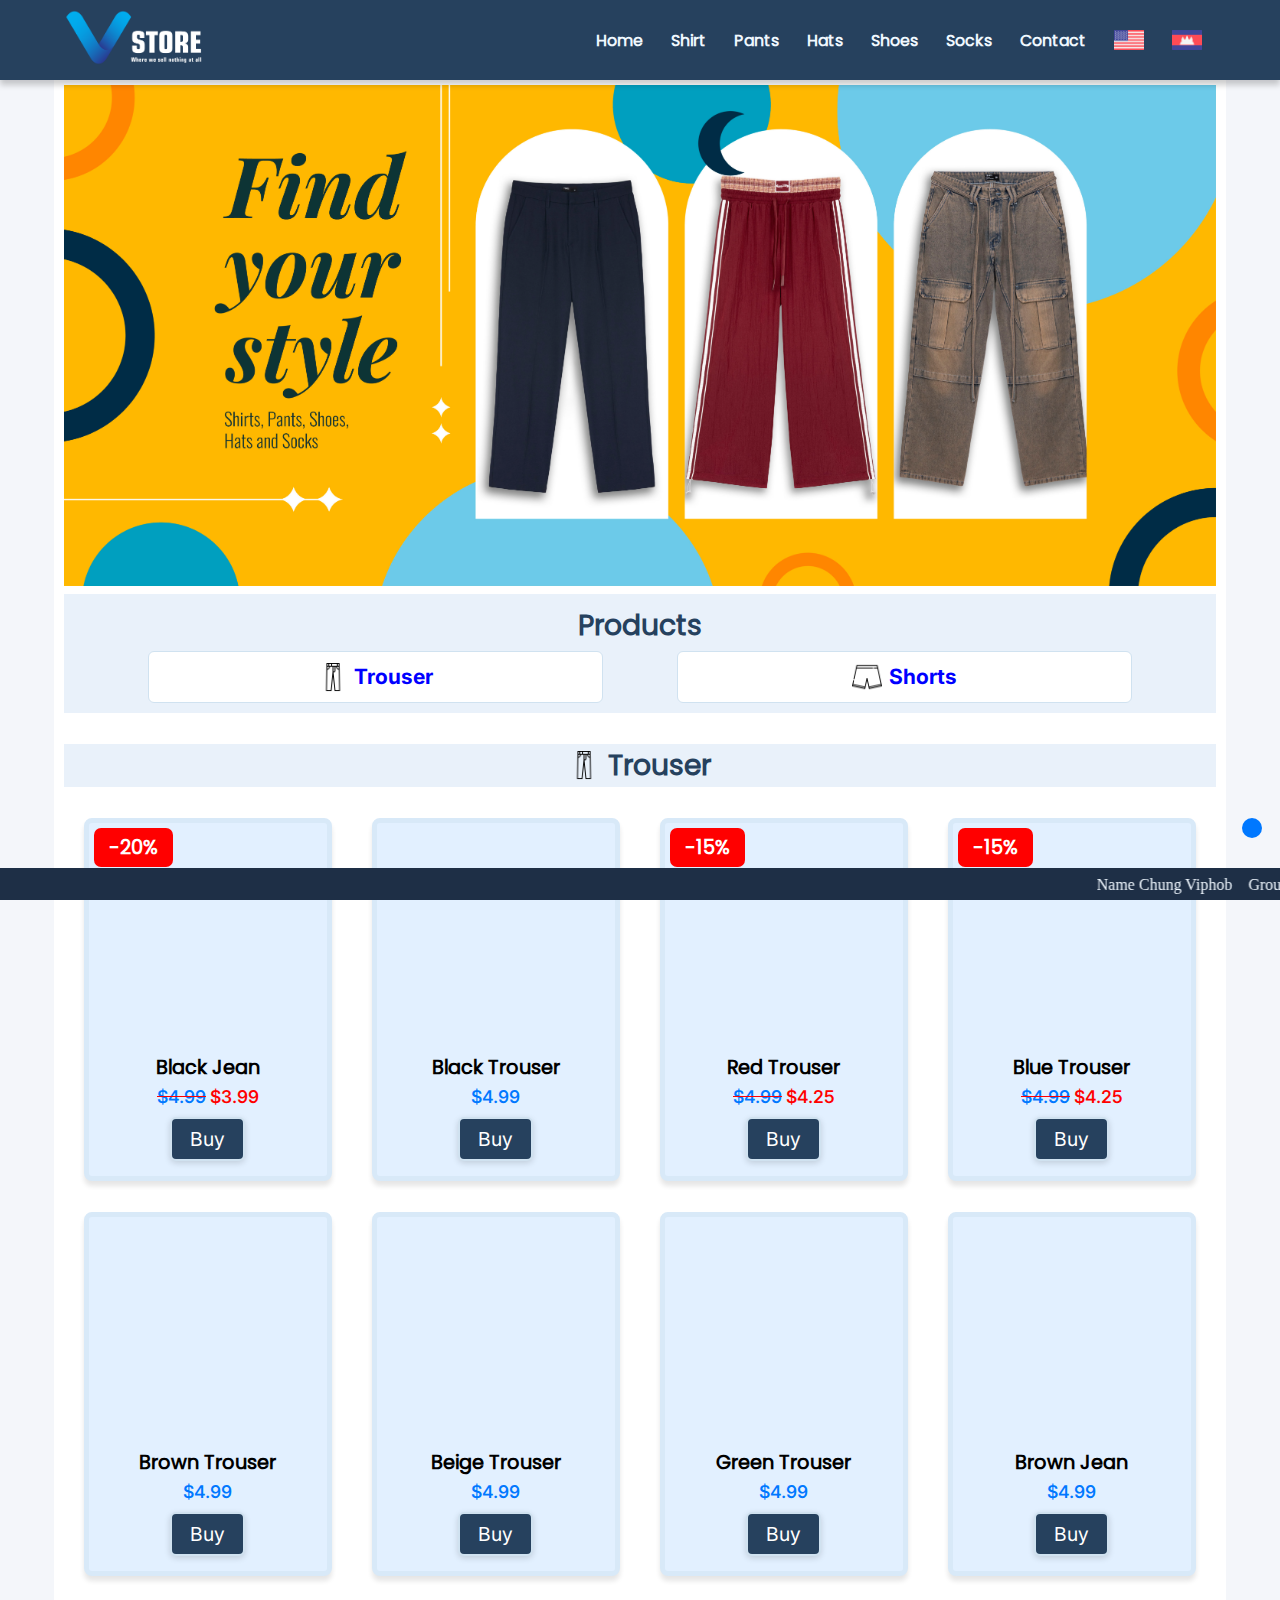
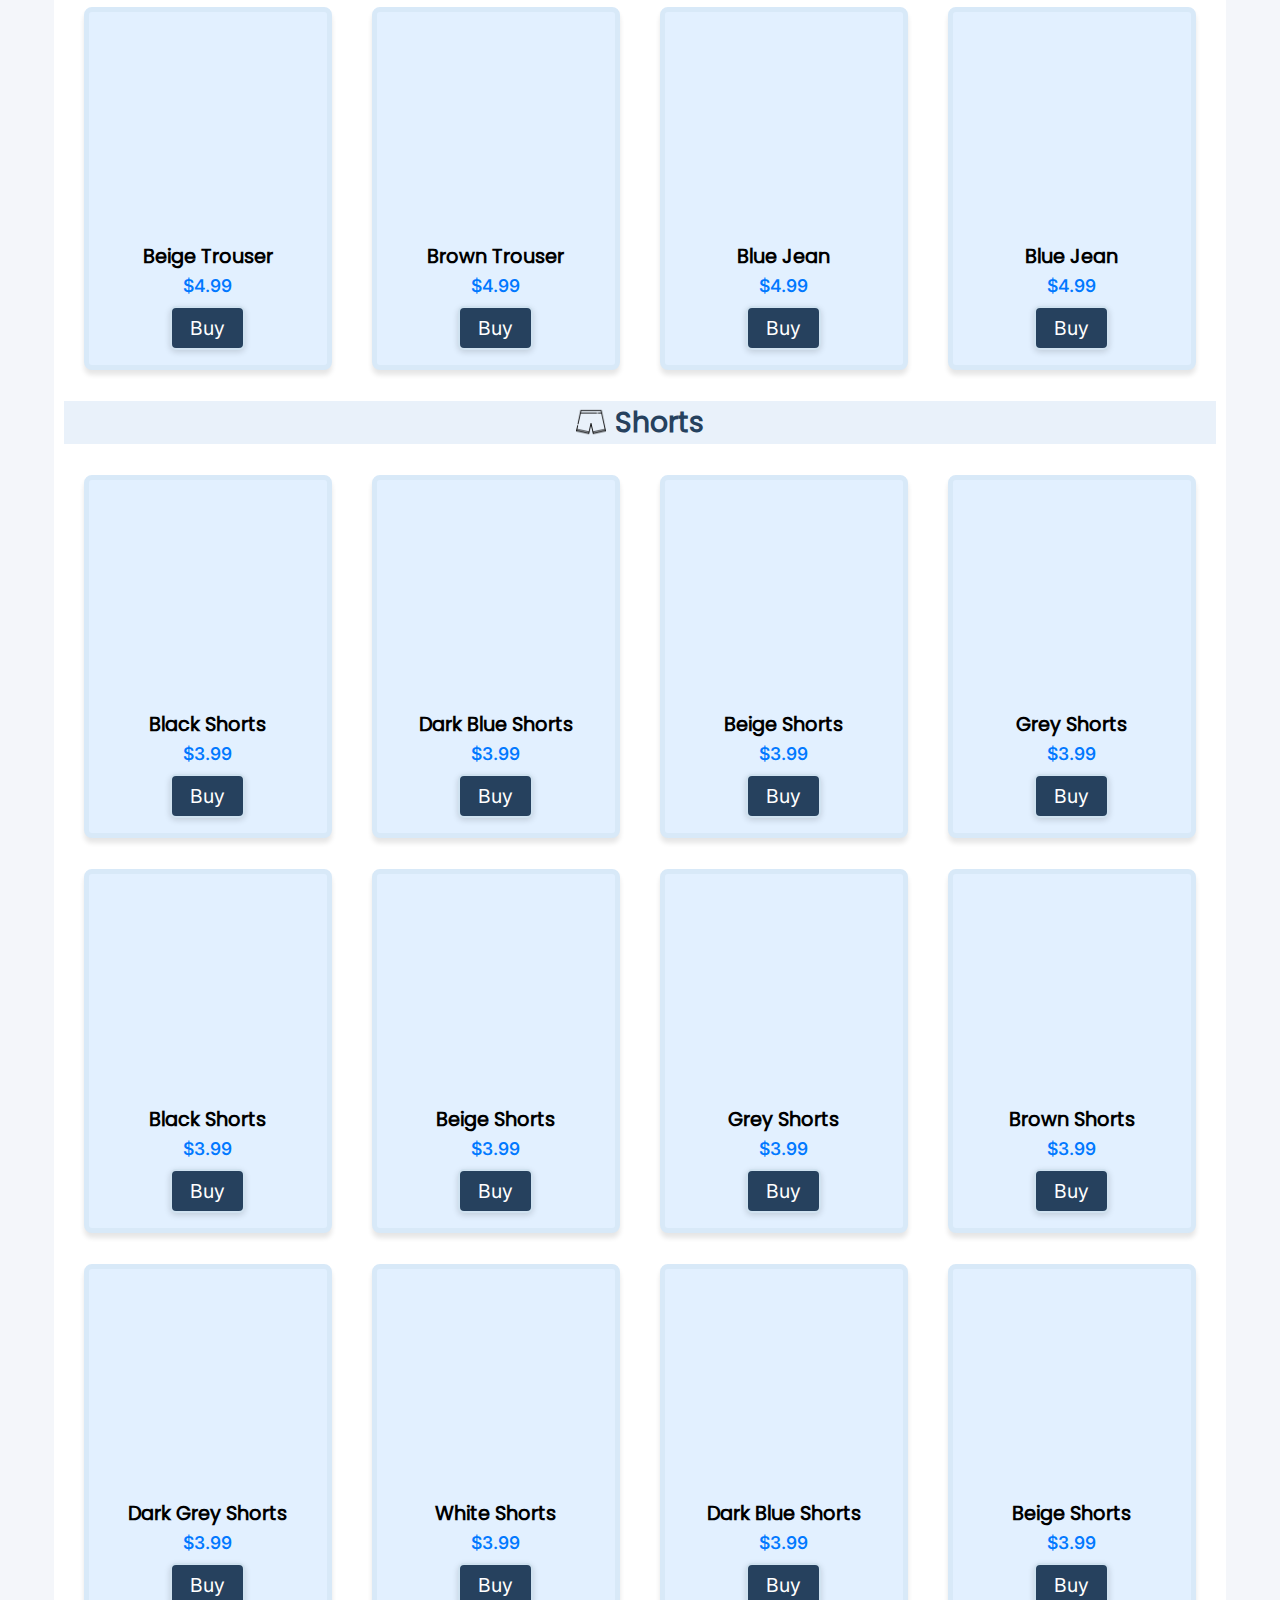
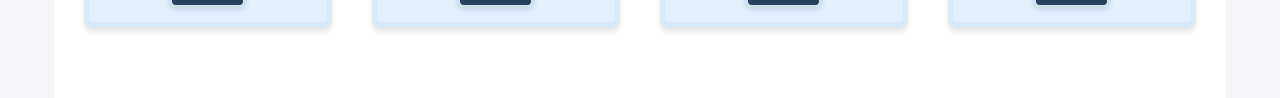
<file: pant.html>
<!DOCTYPE html>
<html lang="en">
  <head>
    <meta charset="UTF-8" />
    <meta name="viewport" content="width=device-width, initial-scale=1.0" />
    <link rel="stylesheet" href="style.css" />
    <link rel="stylesheet" href="navbar.css" />
    <link rel="icon" href="pic/other/logo_web-01.svg">
    <title>Clothes Store</title>

    <!-- line awesome icon link -->
    <link
      rel="stylesheet"
      href="https://maxst.icons8.com/vue-static/landings/line-awesome/line-awesome/1.3.0/css/line-awesome.min.css"
    />

    <!-- boxicon link -->
    <link
      href="https://cdn.boxicons.com/fonts/basic/boxicons.min.css"
      rel="stylesheet"
    />

    <!-- animate.style link -->
    <link
      rel="stylesheet"
      href="https://cdnjs.cloudflare.com/ajax/libs/animate.css/4.1.1/animate.min.css"
    />

    <!-- aos animate link-->
    <link 
      href="https://unpkg.com/aos@2.3.1/dist/aos.css" 
      rel="stylesheet" 
    />

  </head>
  <body>
    <span id="up"></span>

    <!-- top box -->
    <div class="toppest_en">
      <div class="top_box">
        <!-- logo -->
        <div class="logo">
          <a href="index.html">
            <img src="pic/other/logo_web_01.png" width="140px" alt="Logo" />
          </a>
        </div>

        <div class="navigation_bar">
          <div class="lang_on_mobile">
            <a href="pant.html">
              <img src="pic/other/united-states.png" width="30px" />
            </a>
            <a href="pant_kh.html">
              <img src="pic/other/cambodia.png" width="30px" />
            </a>
          </div>

          <input type="checkbox" id="sidebar_active" />
          <label for="sidebar_active" class="open_sidebar_button">
            <i class="las la-bars"></i>
          </label>

          <label id="overlay" for="sidebar_active"></label>
          <div class="link_container">
            <label for="sidebar_active" class="close_sidebar_button">
              <i class="las la-times"></i>
            </label>

            <a href="index.html">Home</a>
            <a href="shirt.html">Shirt</a>
            <a href="pant.html">Pants</a>
            <a href="hat.html">Hats</a>
            <a href="shoe.html">Shoes</a>
            <a href="sock.html">Socks</a>
            <a href="contact.html">Contact</a>
            <div class="lang_on_pc">
              <a href="pant.html">
                <img src="pic/other/united-states.png" width="30px" />
              </a>
              <a href="pant_kh.html">
                <img src="pic/other/cambodia.png" width="30px" />
              </a>
            </div>
          </div>
        </div>
      </div>
    </div>

    <!-- main content -->
    <div class="containing_box_en">
      <!-- <br /> -->

      <div class="banner">
        <img src="pic/stuff/banner_pant.jpg" />
      </div>

      <!-- <br /><br /> -->

      <!-- toc -->
      <div class="toc">
        <h1>Products</h1>
        <a class="item_type item_type_with_2" href="#type_1"
          ><img src="pic/stuff/trouser.png" />Trouser</a
        >
        <a class="item_type item_type_with_2" href="#type_2" id="type_1"
          ><img src="pic/stuff/short.png" />Shorts</a
        >
      </div>

      <!-- content -->
      <!-- pant -->
      <div class="content">
        <div class="space"></div>
        <h2><img src="pic/stuff/trouser.png" />Trouser</h2>
        <div class="item_card">
          <div class="item_img">
            <img
              data-aos="zoom-in"
              src="pic/stuff/pant/long_pant/long_pant_1.png"
            />
          </div>
          <h3>Black Jean</h3>
          <span class="discount">-20%</span>
          <p>
            <span id="old_price">$4.99</span>
            <span id="discount_price">$3.99</span>
          </p>
          <button class="buy_button">
            <i class="las la-shopping-cart"></i> Buy
          </button>
        </div>
        <div class="item_card">
          <div class="item_img">
            <img
              data-aos="zoom-in"
              src="pic/stuff/pant/long_pant/long_pant_2.png"
            />
          </div>
          <h3>Black Trouser</h3>
          <p>$4.99</p>
          <button class="buy_button">
            <i class="las la-shopping-cart"></i> Buy
          </button>
        </div>
        <div class="item_card">
          <div class="item_img">
            <img
              data-aos="zoom-in"
              src="pic/stuff/pant/long_pant/long_pant_3.png"
            />
          </div>
          <h3>Red Trouser</h3>
          <span class="discount">-15%</span>
          <p>
            <span id="old_price">$4.99</span>
            <span id="discount_price">$4.25</span>
          </p>
          <button class="buy_button">
            <i class="las la-shopping-cart"></i> Buy
          </button>
        </div>
        <div class="item_card">
          <div class="item_img">
            <img
              data-aos="zoom-in"
              src="pic/stuff/pant/long_pant/long_pant_4.png"
            />
          </div>
          <h3>Blue Trouser</h3>
          <span class="discount">-15%</span>
          <p>
            <span id="old_price">$4.99</span>
            <span id="discount_price">$4.25</span>
          </p>
          <button class="buy_button">
            <i class="las la-shopping-cart"></i> Buy
          </button>
        </div>
        <div class="item_card">
          <div class="item_img">
            <img
              data-aos="zoom-in"
              src="pic/stuff/pant/long_pant/long_pant_5.png"
            />
          </div>
          <h3>Brown Trouser</h3>
          <p>$4.99</p>
          <button class="buy_button">
            <i class="las la-shopping-cart"></i> Buy
          </button>
        </div>
        <div class="item_card">
          <div class="item_img">
            <img
              data-aos="zoom-in"
              src="pic/stuff/pant/long_pant/long_pant_6.png"
            />
          </div>
          <h3>Beige Trouser</h3>
          <p>$4.99</p>
          <button class="buy_button">
            <i class="las la-shopping-cart"></i> Buy
          </button>
        </div>
        <div class="item_card">
          <div class="item_img">
            <img
              data-aos="zoom-in"
              src="pic/stuff/pant/long_pant/long_pant_7.png"
            />
          </div>
          <h3>Green Trouser</h3>
          <p>$4.99</p>
          <button class="buy_button">
            <i class="las la-shopping-cart"></i> Buy
          </button>
        </div>
        <div class="item_card">
          <div class="item_img">
            <img
              data-aos="zoom-in"
              src="pic/stuff/pant/long_pant/long_pant_8.png"
            />
          </div>
          <h3>Brown Jean</h3>
          <p>$4.99</p>
          <button class="buy_button">
            <i class="las la-shopping-cart"></i> Buy
          </button>
        </div>
        <div class="item_card">
          <div class="item_img">
            <img
              data-aos="zoom-in"
              src="pic/stuff/pant/long_pant/long_pant_9.png"
            />
          </div>
          <h3>Beige Trouser</h3>
          <p>$4.99</p>
          <button class="buy_button">
            <i class="las la-shopping-cart"></i> Buy
          </button>
        </div>
        <div class="item_card">
          <div class="item_img">
            <img
              data-aos="zoom-in"
              src="pic/stuff/pant/long_pant/long_pant_10.png"
            />
          </div>
          <h3>Brown Trouser</h3>
          <p>$4.99</p>
          <button class="buy_button">
            <i class="las la-shopping-cart"></i> Buy
          </button>
        </div>
        <div class="item_card">
          <div class="item_img">
            <img
              data-aos="zoom-in"
              src="pic/stuff/pant/long_pant/long_pant_11.png"
            />
          </div>
          <h3>Blue Jean</h3>
          <p>$4.99</p>
          <button class="buy_button">
            <i class="las la-shopping-cart"></i> Buy
          </button>
        </div>
        <div class="item_card">
          <div class="item_img">
            <img
              data-aos="zoom-in"
              src="pic/stuff/pant/long_pant/long_pant_12.png"
            />
          </div>
          <h3>Blue Jean</h3>
          <p>$4.99</p>
          <button class="buy_button" id="type_2">
            <i class="las la-shopping-cart"></i> Buy
          </button>
        </div>
      </div>
      
      <div class="content">
        <div class="space"></div>
        <h2><img src="pic/stuff/short.png" />Shorts</h2>
        <div class="item_card">
          <div class="item_img">
            <img
              data-aos="zoom-in"
              src="pic/stuff/pant/short_pant/short_pant_1.png"
            />
          </div>
          <h3>Black Shorts</h3>
          <p>$3.99</p>
          <button class="buy_button">
            <i class="las la-shopping-cart"></i> Buy
          </button>
        </div>
        <div class="item_card">
          <div class="item_img">
            <img
              data-aos="zoom-in"
              src="pic/stuff/pant/short_pant/short_pant_2.png"
            />
          </div>
          <h3>Dark Blue Shorts</h3>
          <p>$3.99</p>
          <button class="buy_button">
            <i class="las la-shopping-cart"></i> Buy
          </button>
        </div>
        <div class="item_card">
          <div class="item_img">
            <img
              data-aos="zoom-in"
              src="pic/stuff/pant/short_pant/short_pant_3.png"
            />
          </div>
          <h3>Beige Shorts</h3>
          <p>$3.99</p>
          <button class="buy_button">
            <i class="las la-shopping-cart"></i> Buy
          </button>
        </div>
        <div class="item_card">
          <div class="item_img">
            <img
              data-aos="zoom-in"
              src="pic/stuff/pant/short_pant/short_pant_4.png"
            />
          </div>
          <h3>Grey Shorts</h3>
          <p>$3.99</p>
          <button class="buy_button">
            <i class="las la-shopping-cart"></i> Buy
          </button>
        </div>
        <div class="item_card">
          <div class="item_img">
            <img
              data-aos="zoom-in"
              src="pic/stuff/pant/short_pant/short_pant_5.png"
            />
          </div>
          <h3>Black Shorts</h3>
          <p>$3.99</p>
          <button class="buy_button">
            <i class="las la-shopping-cart"></i> Buy
          </button>
        </div>
        <div class="item_card">
          <div class="item_img">
            <img
              data-aos="zoom-in"
              src="pic/stuff/pant/short_pant/short_pant_6.png"
            />
          </div>
          <h3>Beige Shorts</h3>
          <p>$3.99</p>
          <button class="buy_button">
            <i class="las la-shopping-cart"></i> Buy
          </button>
        </div>
        <div class="item_card">
          <div class="item_img">
            <img
              data-aos="zoom-in"
              src="pic/stuff/pant/short_pant/short_pant_7.png"
            />
          </div>
          <h3>Grey Shorts</h3>
          <p>$3.99</p>
          <button class="buy_button">
            <i class="las la-shopping-cart"></i> Buy
          </button>
        </div>
        <div class="item_card">
          <div class="item_img">
            <img
            data-aos="zoom-in"
            src="pic/stuff/pant/short_pant/short_pant_9.png"
            />
          </div>
          <h3>Brown Shorts</h3>
          <p>$3.99</p>
          <button class="buy_button">
            <i class="las la-shopping-cart"></i> Buy
          </button>
        </div>
        <div class="item_card">
          <div class="item_img">
            <img
              data-aos="zoom-in"
              src="pic/stuff/pant/short_pant/short_pant_8.png"
            />
          </div>
          <h3>Dark Grey Shorts</h3>
          <p>$3.99</p>
          <button class="buy_button">
            <i class="las la-shopping-cart"></i> Buy
          </button>
        </div>
        <div class="item_card">
          <div class="item_img">
            <img
              data-aos="zoom-in"
              src="pic/stuff/pant/short_pant/short_pant_10.png"
            />
          </div>
          <h3>White Shorts</h3>
          <p>$3.99</p>
          <button class="buy_button">
            <i class="las la-shopping-cart"></i> Buy
          </button>
        </div>
        <div class="item_card">
          <div class="item_img">
            <img
              data-aos="zoom-in"
              src="pic/stuff/pant/short_pant/short_pant_11.png"
            />
          </div>
          <h3>Dark Blue Shorts</h3>
          <p>$3.99</p>
          <button class="buy_button">
            <i class="las la-shopping-cart"></i> Buy
          </button>
        </div>
        <div class="item_card">
          <div class="item_img">
            <img
              data-aos="zoom-in"
              src="pic/stuff/pant/short_pant/short_pant_12.png"
            />
          </div>
          <h3>Beige Shorts</h3>
          <p>$3.99</p>
          <button class="buy_button">
            <i class="las la-shopping-cart"></i> Buy
          </button>
        </div>
      </div>

      <br /><br /><br />
    </div>

    <a href="#up" class="up_button"><i class="las la-angle-double-up"></i></a>
    <marquee
      behavior="scroll"
      scrollamount="10"
      onmouseover="this.stop()"
      onmouseout="this.start()"
      style="
        background: #1e2f46;
        position: fixed;
        bottom: 0;
        left: 0;
        padding: 5px;
      "
    >
      <span
        style="
          font-size: 16px;
          font-family: Khmer OS Battambang;
          color: aliceblue;
        "
      >
        Name Chung Viphob &nbsp;&nbsp; Group SW43 &nbsp;&nbsp; Promotion 23
        &nbsp;&nbsp; Year 1 &nbsp;&nbsp; Semester 2 &nbsp;&nbsp; Subject WD I
        &nbsp;&nbsp; Taught By Ry Visan &nbsp;&nbsp; Project: Clothes Store
      </span>
    </marquee>

    <!-- aos animate -->
    <script src="https://unpkg.com/aos@2.3.1/dist/aos.js"></script>
    <script>
      AOS.init();
    </script>
  </body>
</html>
</file>
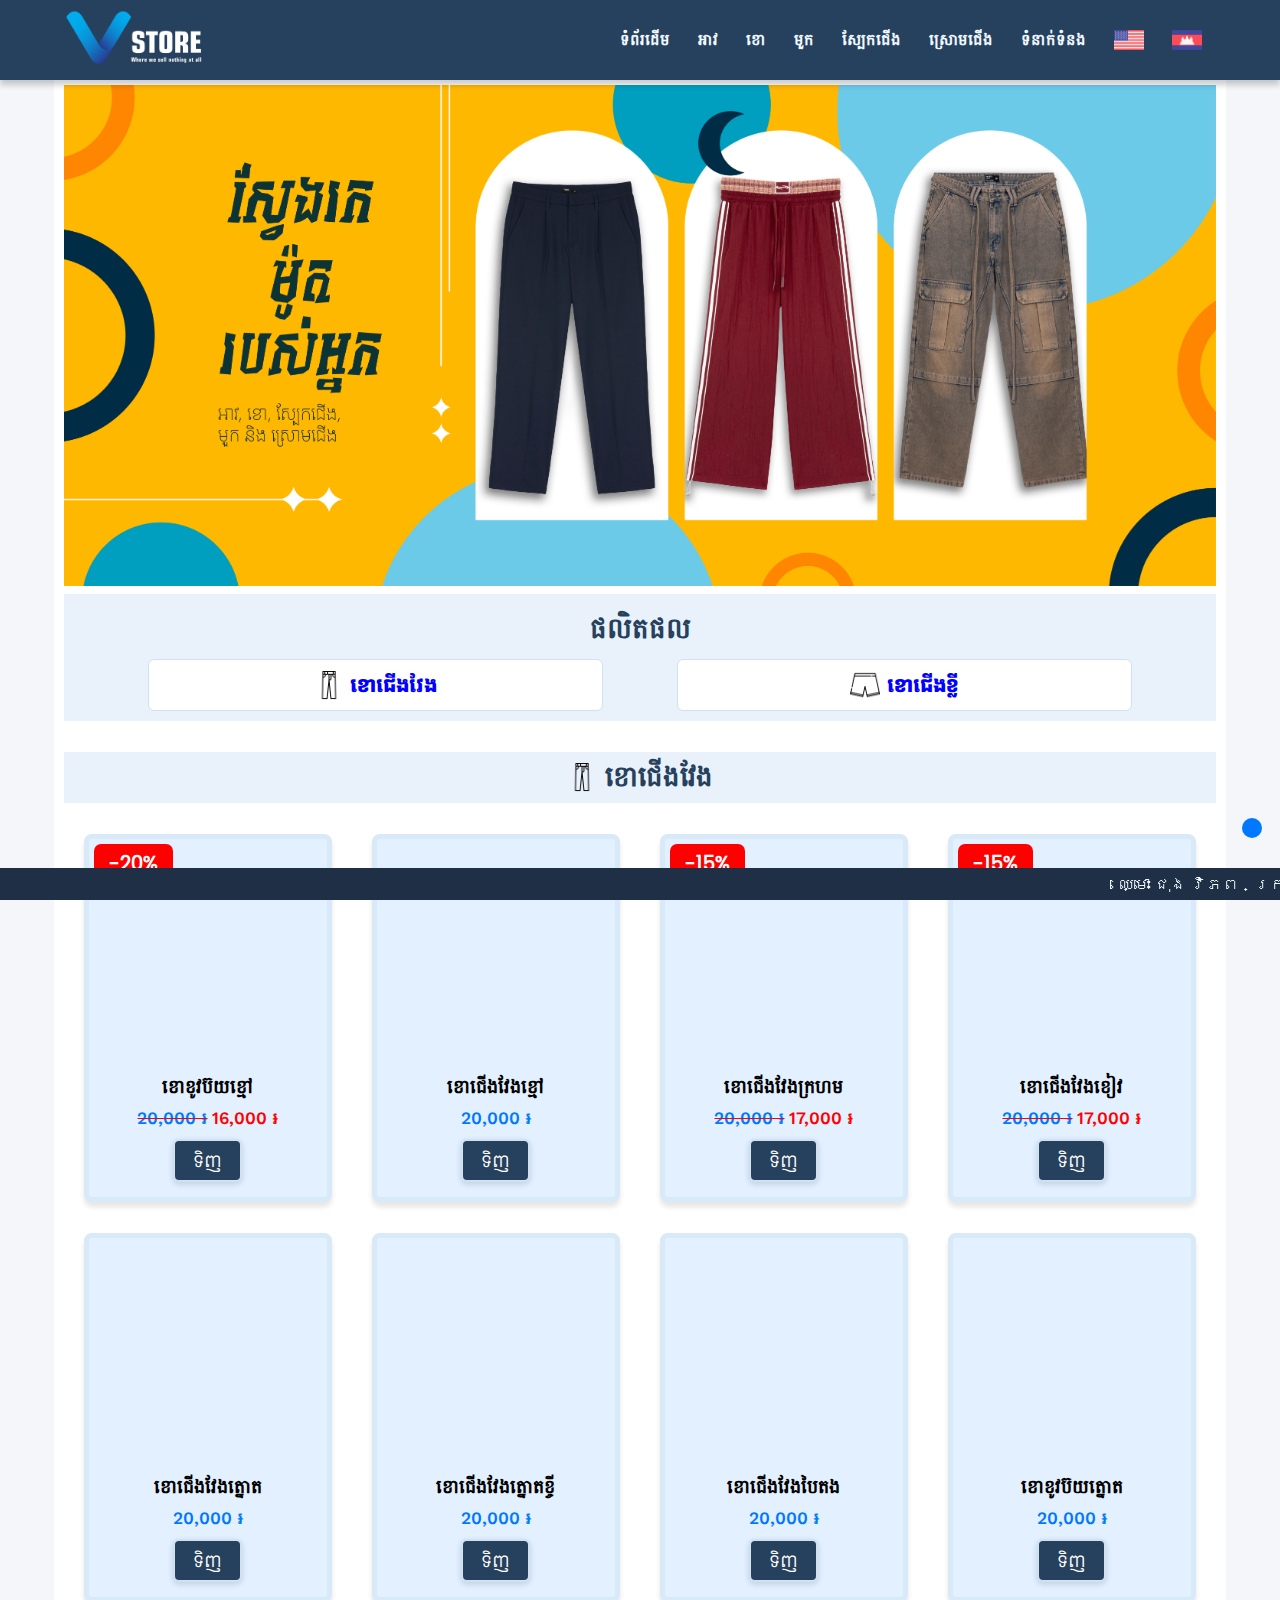
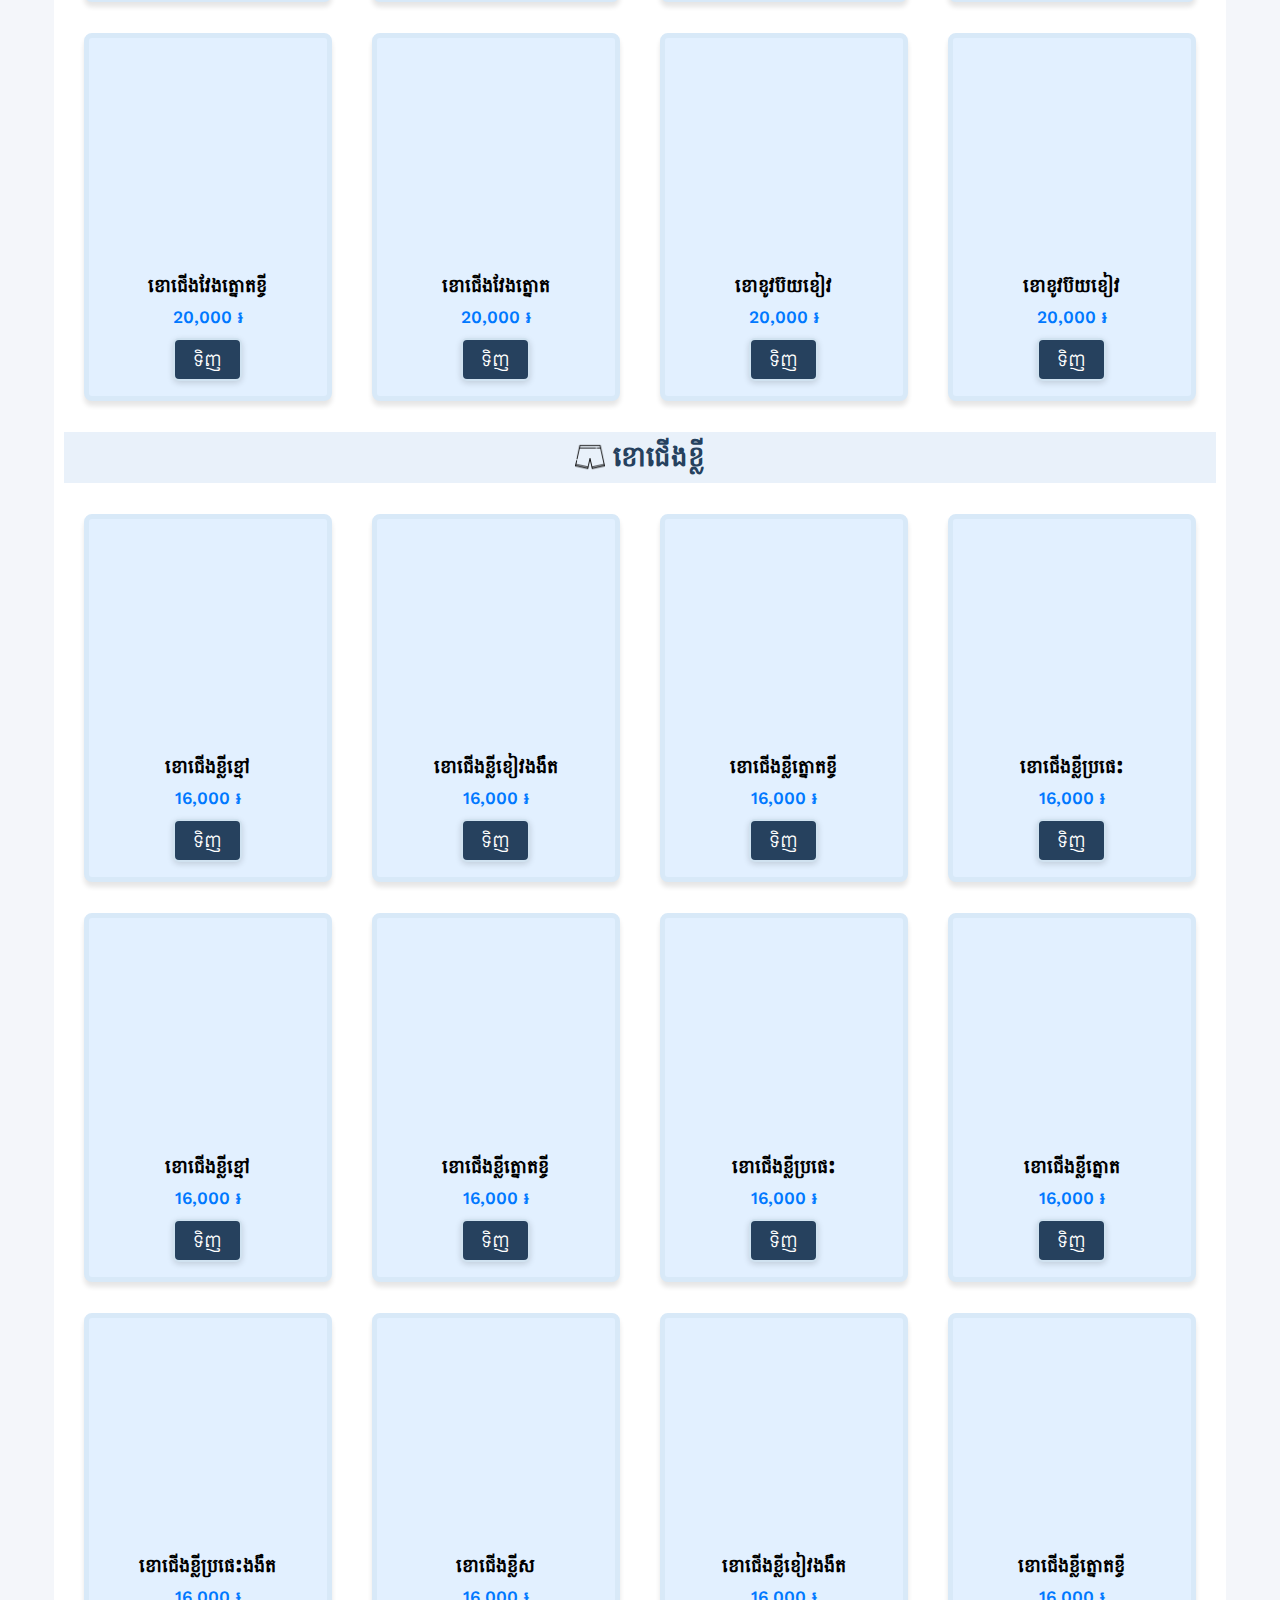
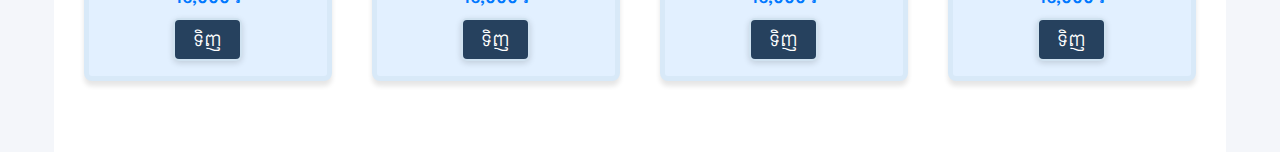
<file: pant_kh.html>
<!DOCTYPE html>
<html lang="en">
  <head>
    <meta charset="UTF-8" />
    <meta name="viewport" content="width=device-width, initial-scale=1.0" />
    <link rel="stylesheet" href="style.css" />
    <link rel="stylesheet" href="navbar.css" />
    <link rel="icon" href="pic/other/logo_web-01.svg">
    <title>ហ៊ាងលក់ខោអាវ</title>

    <!-- line awesome icon link -->
    <link
      rel="stylesheet"
      href="https://maxst.icons8.com/vue-static/landings/line-awesome/line-awesome/1.3.0/css/line-awesome.min.css"
    />

    <!-- boxicon link -->
    <link
      href="https://cdn.boxicons.com/fonts/basic/boxicons.min.css"
      rel="stylesheet"
    />

    <!-- animate.style link -->
    <link
      rel="stylesheet"
      href="https://cdnjs.cloudflare.com/ajax/libs/animate.css/4.1.1/animate.min.css"
    />

    <!-- aos animate link-->
    <link 
      href="https://unpkg.com/aos@2.3.1/dist/aos.css" 
      rel="stylesheet" 
    />

  </head>
  <body>
    <span id="up"></span>

    <!-- top box -->
    <div class="toppest_kh">
      <div class="top_box">
        <!-- logo -->
        <div class="logo">
          <a href="index_kh.html">
            <img src="pic/other/logo_web_01.png" width="140px" alt="Logo" />
          </a>
        </div>

        <div class="navigation_bar">
          <div class="lang_on_mobile">
            <a href="pant.html">
              <img src="pic/other/united-states.png" width="30px" />
            </a>
            <a href="pant_kh.html">
              <img src="pic/other/cambodia.png" width="30px" />
            </a>
          </div>

          <input type="checkbox" id="sidebar_active" />
          <label for="sidebar_active" class="open_sidebar_button">
            <i class="las la-bars"></i>
          </label>

          <label id="overlay" for="sidebar_active"></label>
          <div class="link_container">
            <label for="sidebar_active" class="close_sidebar_button">
              <i class="las la-times"></i>
            </label>

            <a href="index_kh.html">ទំព័រដើម</a>
            <a href="shirt_kh.html">អាវ</a>
            <a href="pant_kh.html">ខោ</a>
            <a href="hat_kh.html">មួក</a>
            <a href="shoe_kh.html">ស្បែកជើង</a>
            <a href="sock_kh.html">ស្រោមជើង</a>
            <a href="contact_kh.html">ទំនាក់ទំនង</a>
            <div class="lang_on_pc">
              <a href="pant.html">
                <img src="pic/other/united-states.png" width="30px" />
              </a>
              <a href="pant_kh.html">
                <img src="pic/other/cambodia.png" width="30px" />
              </a>
            </div>
          </div>
        </div>
      </div>
    </div>
    <!-- main content -->
    <div class="containing_box_kh">
      <!-- <br /> -->

      <div class="banner">
        <img src="pic/stuff/banner_pant_kh.jpg" />
      </div>

      <!-- <br /><br /> -->

      <!-- toc -->
      <div class="toc">
        <h1>ផលិតផល</h1>
        <a class="item_type item_type_with_2" href="#type_1"
          ><img src="pic/stuff/trouser.png" />ខោជើងវែង</a
        >
        <a class="item_type item_type_with_2" href="#type_2" id="type_1"
          ><img src="pic/stuff/short.png" />ខោជើងខ្លី</a
        >
      </div>

      <!-- content -->
      <!-- shirt -->
      <div class="content">
        <div class="space"></div>
        <h2><img src="pic/stuff/trouser.png" />ខោជើងវែង</h2>
        <div class="item_card">
          <div class="item_img">
            <img
              data-aos="zoom-in"
              src="pic/stuff/pant/long_pant/long_pant_1.png"
            />
          </div>
          <h3>ខោខូវប៊យខ្មៅ</h3>
          <span class="discount">-20%</span>
          <p>
            <span id="old_price">20,000 ៛</span>
            <span id="discount_price">16,000 ៛</span>
          </p>
          <button class="buy_button">
            <i class="las la-shopping-cart"></i> ទិញ
          </button>
        </div>
        <div class="item_card">
          <div class="item_img">
            <img
              data-aos="zoom-in"
              src="pic/stuff/pant/long_pant/long_pant_2.png"
            />
          </div>
          <h3>ខោជើងវែងខ្មៅ</h3>
          <p>20,000 ៛</p>
          <button class="buy_button">
            <i class="las la-shopping-cart"></i> ទិញ
          </button>
        </div>
        <div class="item_card">
          <div class="item_img">
            <img
              data-aos="zoom-in"
              src="pic/stuff/pant/long_pant/long_pant_3.png"
            />
          </div>
          <h3>ខោជើងវែងក្រហម</h3>
          <span class="discount">-15%</span>
          <p>
            <span id="old_price">20,000 ៛</span>
            <span id="discount_price">17,000 ៛</span>
          </p>
          <button class="buy_button">
            <i class="las la-shopping-cart"></i> ទិញ
          </button>
        </div>
        <div class="item_card">
          <div class="item_img">
            <img
              data-aos="zoom-in"
              src="pic/stuff/pant/long_pant/long_pant_4.png"
            />
          </div>
          <h3>ខោជើងវែងខៀវ</h3>
          <span class="discount">-15%</span>
          <p>
            <span id="old_price">20,000 ៛</span>
            <span id="discount_price">17,000 ៛</span>
          </p>
          <button class="buy_button">
            <i class="las la-shopping-cart"></i> ទិញ
          </button>
        </div>
        <div class="item_card">
          <div class="item_img">
            <img
              data-aos="zoom-in"
              src="pic/stuff/pant/long_pant/long_pant_5.png"
            />
          </div>
          <h3>ខោជើងវែងត្នោត</h3>
          <p>20,000 ៛</p>
          <button class="buy_button">
            <i class="las la-shopping-cart"></i> ទិញ
          </button>
        </div>
        <div class="item_card">
          <div class="item_img">
            <img
              data-aos="zoom-in"
              src="pic/stuff/pant/long_pant/long_pant_6.png"
            />
          </div>
          <h3>ខោជើងវែងត្នោតខ្ចី</h3>
          <p>20,000 ៛</p>
          <button class="buy_button">
            <i class="las la-shopping-cart"></i> ទិញ
          </button>
        </div>
        <div class="item_card">
          <div class="item_img">
            <img
              data-aos="zoom-in"
              src="pic/stuff/pant/long_pant/long_pant_7.png"
            />
          </div>
          <h3>ខោជើងវែងបៃតង</h3>
          <p>20,000 ៛</p>
          <button class="buy_button">
            <i class="las la-shopping-cart"></i> ទិញ
          </button>
        </div>
        <div class="item_card">
          <div class="item_img">
            <img
              data-aos="zoom-in"
              src="pic/stuff/pant/long_pant/long_pant_8.png"
            />
          </div>
          <h3>ខោខូវប៊យត្នោត</h3>
          <p>20,000 ៛</p>
          <button class="buy_button">
            <i class="las la-shopping-cart"></i> ទិញ
          </button>
        </div>
        <div class="item_card">
          <div class="item_img">
            <img
              data-aos="zoom-in"
              src="pic/stuff/pant/long_pant/long_pant_9.png"
            />
          </div>
          <h3>ខោជើងវែងត្នោតខ្ចី</h3>
          <p>20,000 ៛</p>
          <button class="buy_button">
            <i class="las la-shopping-cart"></i> ទិញ
          </button>
        </div>
        <div class="item_card">
          <div class="item_img">
            <img
              data-aos="zoom-in"
              src="pic/stuff/pant/long_pant/long_pant_10.png"
            />
          </div>
          <h3>ខោជើងវែងត្នោត</h3>
          <p>20,000 ៛</p>
          <button class="buy_button">
            <i class="las la-shopping-cart"></i> ទិញ
          </button>
        </div>
        <div class="item_card">
          <div class="item_img">
            <img
              data-aos="zoom-in"
              src="pic/stuff/pant/long_pant/long_pant_11.png"
            />
          </div>
          <h3>ខោខូវប៊យខៀវ</h3>
          <p>20,000 ៛</p>
          <button class="buy_button">
            <i class="las la-shopping-cart"></i> ទិញ
          </button>
        </div>
        <div class="item_card">
          <div class="item_img">
            <img
              data-aos="zoom-in"
              src="pic/stuff/pant/long_pant/long_pant_12.png"
            />
          </div>
          <h3>ខោខូវប៊យខៀវ</h3>
          <p>20,000 ៛</p>
          <button class="buy_button" id="type_2">
            <i class="las la-shopping-cart"></i> ទិញ
          </button>
        </div>
      </div>

      <div class="content">
        <div class="space"></div>
        <h2><img src="pic/stuff/short.png" />ខោជើងខ្លី</h2>
        <div class="item_card">
          <div class="item_img">
            <img
              data-aos="zoom-in"
              src="pic/stuff/pant/short_pant/short_pant_1.png"
            />
          </div>
          <h3>ខោជើងខ្លីខ្មៅ</h3>
          <p>16,000 ៛</p>
          <button class="buy_button">
            <i class="las la-shopping-cart"></i> ទិញ
          </button>
        </div>
        <div class="item_card">
          <div class="item_img">
            <img
              data-aos="zoom-in"
              src="pic/stuff/pant/short_pant/short_pant_2.png"
            />
          </div>
          <h3>ខោជើងខ្លីខៀវងងឹត</h3>
          <p>16,000 ៛</p>
          <button class="buy_button">
            <i class="las la-shopping-cart"></i> ទិញ
          </button>
        </div>
        <div class="item_card">
          <div class="item_img">
            <img
              data-aos="zoom-in"
              src="pic/stuff/pant/short_pant/short_pant_3.png"
            />
          </div>
          <h3>ខោជើងខ្លីត្នោតខ្ចី</h3>
          <p>16,000 ៛</p>
          <button class="buy_button">
            <i class="las la-shopping-cart"></i> ទិញ
          </button>
        </div>
        <div class="item_card">
          <div class="item_img">
            <img
              data-aos="zoom-in"
              src="pic/stuff/pant/short_pant/short_pant_4.png"
            />
          </div>
          <h3>ខោជើងខ្លីប្រផេះ</h3>
          <p>16,000 ៛</p>
          <button class="buy_button">
            <i class="las la-shopping-cart"></i> ទិញ
          </button>
        </div>
        <div class="item_card">
          <div class="item_img">
            <img
              data-aos="zoom-in"
              src="pic/stuff/pant/short_pant/short_pant_5.png"
            />
          </div>
          <h3>ខោជើងខ្លីខ្មៅ</h3>
          <p>16,000 ៛</p>
          <button class="buy_button">
            <i class="las la-shopping-cart"></i> ទិញ
          </button>
        </div>
        <div class="item_card">
          <div class="item_img">
            <img
              data-aos="zoom-in"
              src="pic/stuff/pant/short_pant/short_pant_6.png"
            />
          </div>
          <h3>ខោជើងខ្លីត្នោតខ្ចី</h3>
          <p>16,000 ៛</p>
          <button class="buy_button">
            <i class="las la-shopping-cart"></i> ទិញ
          </button>
        </div>
        <div class="item_card">
          <div class="item_img">
            <img
              data-aos="zoom-in"
              src="pic/stuff/pant/short_pant/short_pant_7.png"
            />
          </div>
          <h3>ខោជើងខ្លីប្រផេះ</h3>
          <p>16,000 ៛</p>
          <button class="buy_button">
            <i class="las la-shopping-cart"></i> ទិញ
          </button>
        </div>
        <div class="item_card">
            <div class="item_img">
                <img
                data-aos="zoom-in"
                src="pic/stuff/pant/short_pant/short_pant_9.png"
                />
            </div>
            <h3>ខោជើងខ្លីត្នោត</h3>
            <p>16,000 ៛</p>
            <button class="buy_button">
                <i class="las la-shopping-cart"></i> ទិញ
            </button>
        </div>
        <div class="item_card">
          <div class="item_img">
            <img
              data-aos="zoom-in"
              src="pic/stuff/pant/short_pant/short_pant_8.png"
            />
          </div>
          <h3>ខោជើងខ្លីប្រផេះងងឹត</h3>
          <p>16,000 ៛</p>
          <button class="buy_button">
            <i class="las la-shopping-cart"></i> ទិញ
          </button>
        </div>
        <div class="item_card">
          <div class="item_img">
            <img
              data-aos="zoom-in"
              src="pic/stuff/pant/short_pant/short_pant_10.png"
            />
          </div>
          <h3>ខោជើងខ្លីស</h3>
          <p>16,000 ៛</p>
          <button class="buy_button">
            <i class="las la-shopping-cart"></i> ទិញ
          </button>
        </div>
        <div class="item_card">
          <div class="item_img">
            <img
              data-aos="zoom-in"
              src="pic/stuff/pant/short_pant/short_pant_11.png"
            />
          </div>
          <h3>ខោជើងខ្លីខៀវងងឹត</h3>
          <p>16,000 ៛</p>
          <button class="buy_button">
            <i class="las la-shopping-cart"></i> ទិញ
          </button>
        </div>
        <div class="item_card">
          <div class="item_img">
            <img
              data-aos="zoom-in"
              src="pic/stuff/pant/short_pant/short_pant_12.png"
            />
          </div>
          <h3>ខោជើងខ្លីត្នោតខ្ចី</h3>
          <p>16,000 ៛</p>
          <button class="buy_button">
            <i class="las la-shopping-cart"></i> ទិញ
          </button>
        </div>
      </div>

      <br /><br /><br />
    </div>

    <a href="#up" class="up_button"><i class="las la-angle-double-up"></i></a>
    <marquee
      behavior="scroll"
      scrollamount="10"
      onmouseover="this.stop()"
      onmouseout="this.start()"
      style="
        background: #1e2f46;
        position: fixed;
        bottom: 0;
        left: 0;
        padding: 5px;
      "
    >
      <span
        style="
          font-size: 16px;
          font-family: Khmer OS Battambang;
          color: aliceblue;
        "
      >
        ឈ្មោះ ជុង វិភព &nbsp;&nbsp; ក្រុម SW43 &nbsp;&nbsp; ជំនាន់ទី ២៣
        &nbsp;&nbsp; ឆ្នាំទី ១ &nbsp;&nbsp; ឆមាសទី ២ &nbsp;&nbsp; មុខវិជ្ជា WD I
        &nbsp;&nbsp; បង្រៀនដោយលោកគ្រូ រី វិសាន &nbsp;&nbsp; កិច្ចការ: ហ៊ាងលក់ខោអាវ
      </span>
    </marquee>

    <!-- aos animate -->
    <script src="https://unpkg.com/aos@2.3.1/dist/aos.js"></script>
    <script>
      AOS.init();
    </script>
  </body>
</html>
</file>
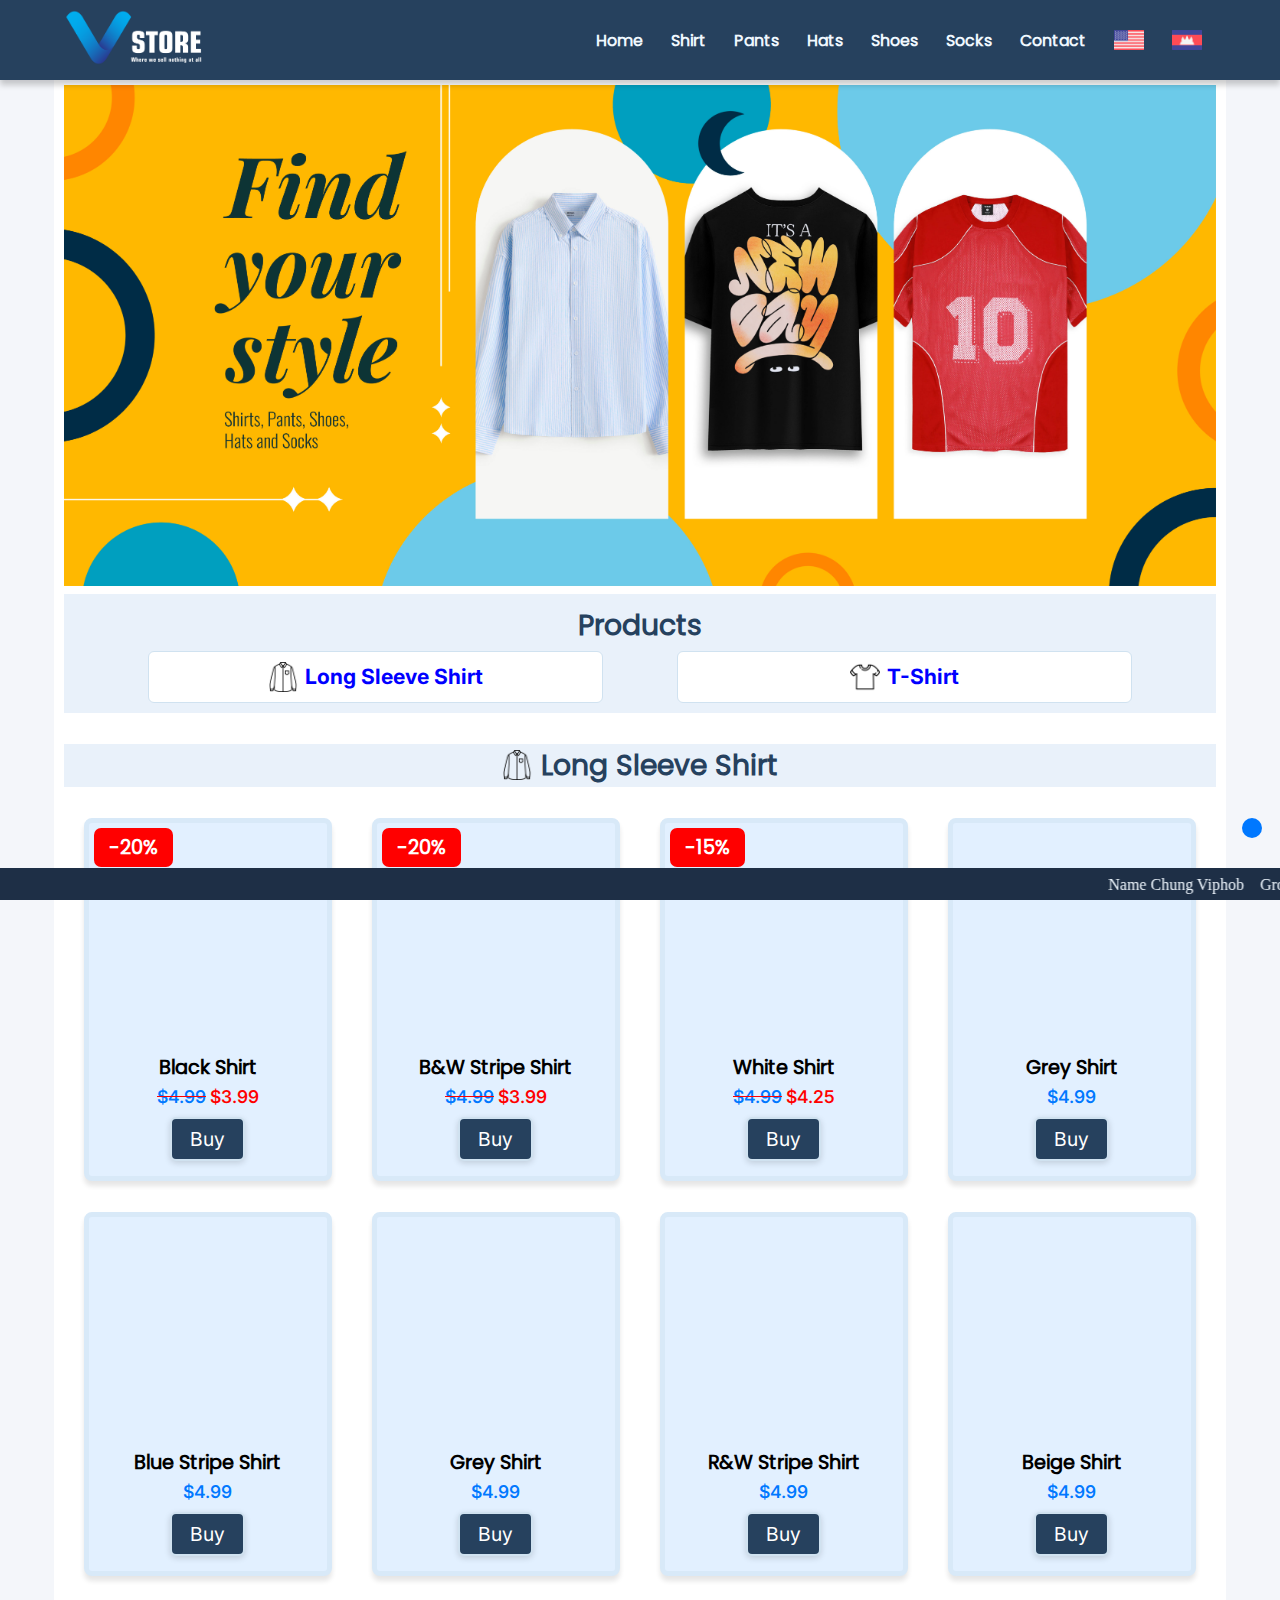
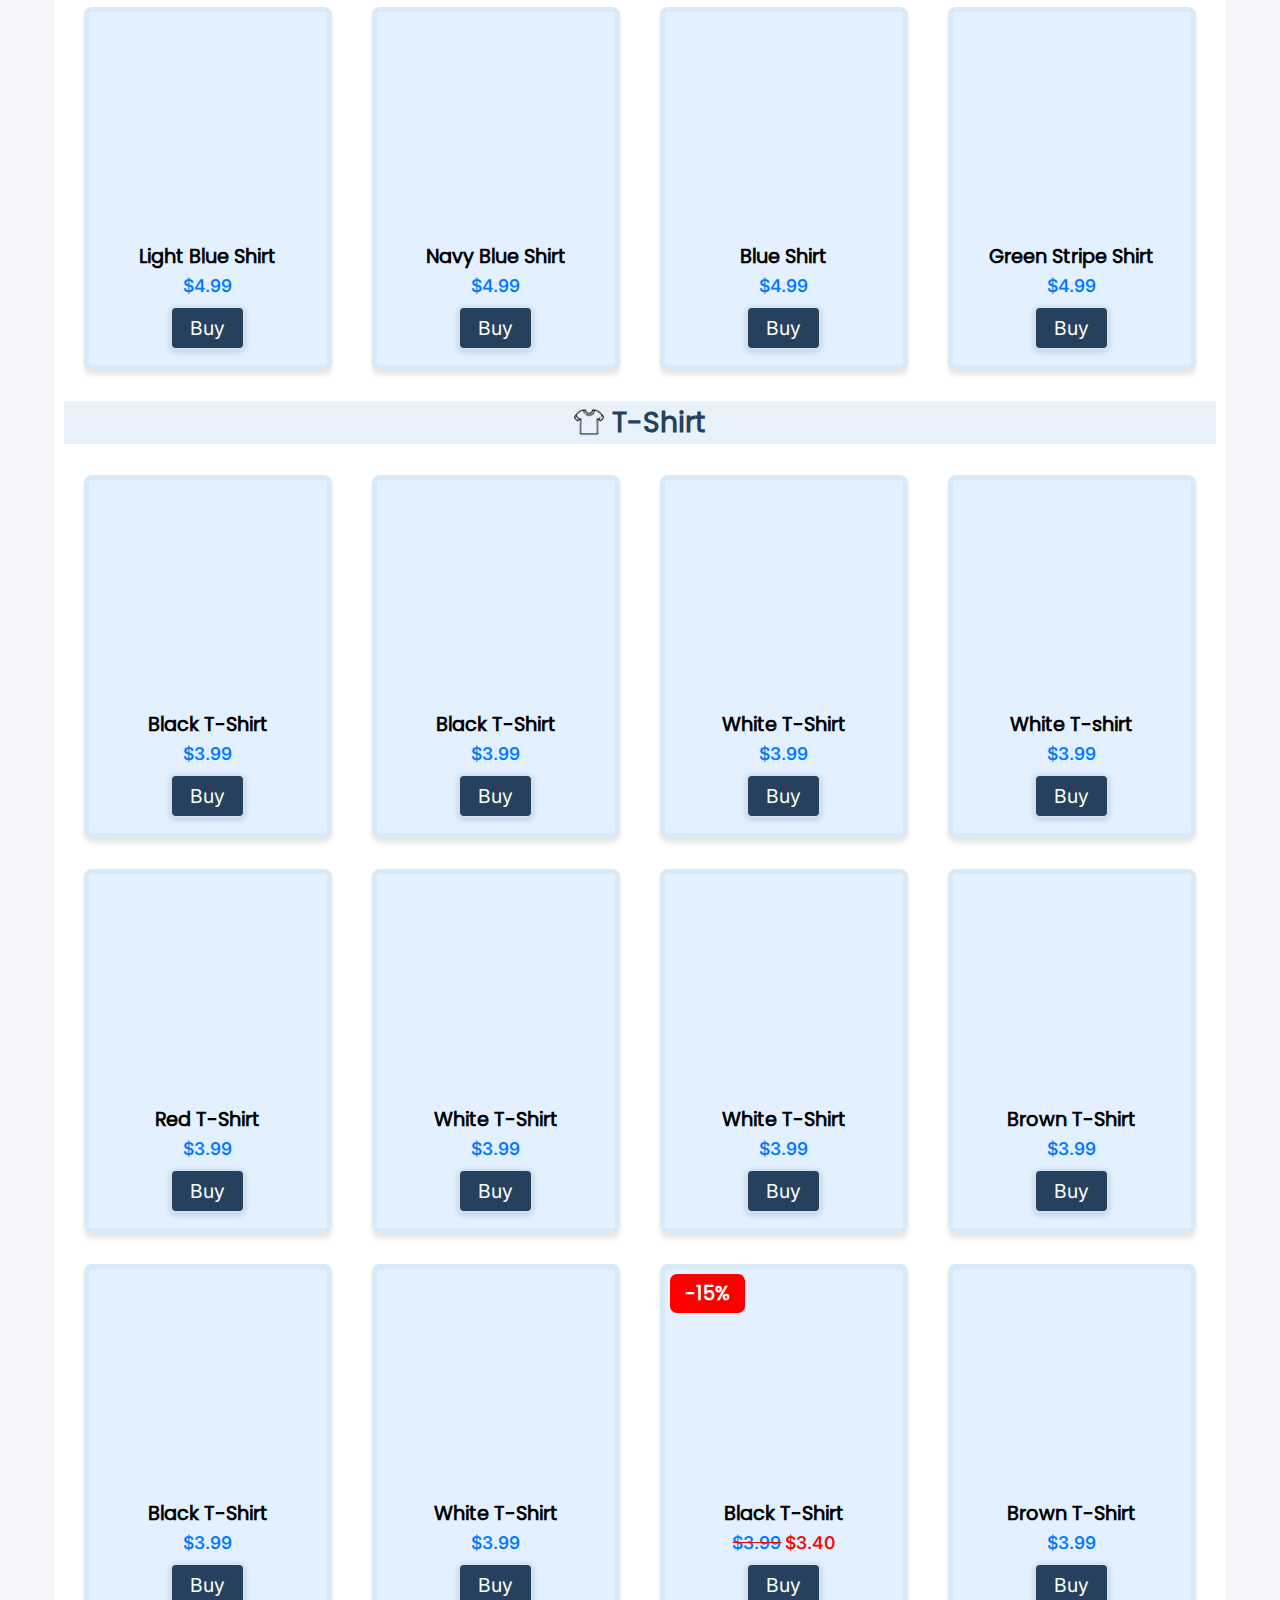
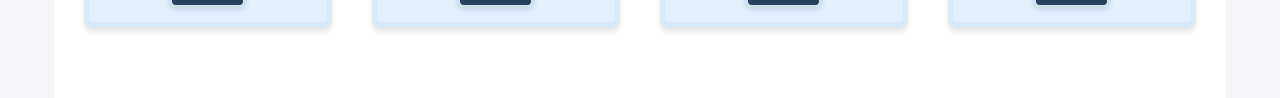
<file: shirt.html>
<!DOCTYPE html>
<html lang="en">
  <head>
    <meta charset="UTF-8" />
    <meta name="viewport" content="width=device-width, initial-scale=1.0" />
    <link rel="stylesheet" href="style.css" />
    <link rel="stylesheet" href="navbar.css" />
    <link rel="icon" href="pic/other/logo_web-01.svg">
    <title>Clothes Store</title>

    <!-- line awesome icon link -->
    <link
      rel="stylesheet"
      href="https://maxst.icons8.com/vue-static/landings/line-awesome/line-awesome/1.3.0/css/line-awesome.min.css"
    />

    <!-- boxicon link -->
    <link
      href="https://cdn.boxicons.com/fonts/basic/boxicons.min.css"
      rel="stylesheet"
    />

    <!-- animate.style link -->
    <link
      rel="stylesheet"
      href="https://cdnjs.cloudflare.com/ajax/libs/animate.css/4.1.1/animate.min.css"
    />

    <!-- aos animate link-->
    <link 
      href="https://unpkg.com/aos@2.3.1/dist/aos.css" 
      rel="stylesheet" 
    />

  </head>
  <body>
    <span id="up"></span>

    <!-- top box -->
    <div class="toppest_en">
      <div class="top_box">
        <!-- logo -->
        <div class="logo">
          <a href="index.html">
            <img src="pic/other/logo_web_01.png" width="140px" alt="Logo" />
          </a>
        </div>

        <div class="navigation_bar">
          <div class="lang_on_mobile">
            <a href="shirt.html">
              <img src="pic/other/united-states.png" width="30px" />
            </a>
            <a href="shirt_kh.html">
              <img src="pic/other/cambodia.png" width="30px" />
            </a>
          </div>

          <input type="checkbox" id="sidebar_active" />
          <label for="sidebar_active" class="open_sidebar_button">
            <i class="las la-bars"></i>
          </label>

          <label id="overlay" for="sidebar_active"></label>
          <div class="link_container">
            <label for="sidebar_active" class="close_sidebar_button">
              <i class="las la-times"></i>
            </label>

            <a href="index.html">Home</a>
            <a href="shirt.html">Shirt</a>
            <a href="pant.html">Pants</a>
            <a href="hat.html">Hats</a>
            <a href="shoe.html">Shoes</a>
            <a href="sock.html">Socks</a>
            <a href="contact.html">Contact</a>
            <div class="lang_on_pc">
              <a href="shirt.html">
                <img src="pic/other/united-states.png" width="30px" />
              </a>
              <a href="shirt_kh.html">
                <img src="pic/other/cambodia.png" width="30px" />
              </a>
            </div>
          </div>
        </div>
      </div>
    </div>

    <!-- main content -->
    <div class="containing_box_en">
      <!-- <br /> -->

      <div class="banner">
        <img src="pic/stuff/banner_shirt.jpg" />
      </div>

      <!-- <br /><br /> -->

      <!-- toc -->
      <div class="toc">
        <h1>Products</h1>
        <a class="item_type item_type_with_2" href="#type_1"
          ><img src="pic/stuff/shirt.png" />Long Sleeve Shirt</a
        >
        <a class="item_type item_type_with_2" href="#type_2" id="type_1"
          ><img src="pic/stuff/t-shirt.png" />T-Shirt</a
        >
      </div>

      <!-- content -->
      <!-- shirt -->
      <div class="content">
        <div class="space"></div>
        <h2><img src="pic/stuff/shirt.png" />Long Sleeve Shirt</h2>
        <div class="item_card">
          <div class="item_img">
            <img
              data-aos="zoom-in"
              src="pic/stuff/shirt/long_sleeve/long_sleeve_1.png"
            />
          </div>
          <h3>Black Shirt</h3>
          <span class="discount">-20%</span>
          <p>
            <span id="old_price">$4.99</span>
            <span id="discount_price">$3.99</span>
          </p>
          <button class="buy_button">
            <i class="las la-shopping-cart"></i> Buy
          </button>
        </div>

        <div class="item_card">
          <div class="item_img">
            <img
              data-aos="zoom-in"
              src="pic/stuff/shirt/long_sleeve/long_sleeve_2.png"
            />
          </div>
          <h3>B&W Stripe Shirt</h3>
          <span class="discount">-20%</span>
          <p>
            <span id="old_price">$4.99</span>
            <span id="discount_price">$3.99</span>
          </p>
          <button class="buy_button">
            <i class="las la-shopping-cart"></i> Buy
          </button>
        </div>

        <div class="item_card">
          <div class="item_img">
            <img
              data-aos="zoom-in"
              src="pic/stuff/shirt/long_sleeve/long_sleeve_3.png"
            />
          </div>
          <h3>White Shirt</h3>
          <span class="discount">-15%</span>
          <p>
            <span id="old_price">$4.99</span>
            <span id="discount_price">$4.25</span>
          </p>
          <button class="buy_button">
            <i class="las la-shopping-cart"></i> Buy
          </button>
        </div>
        <div class="item_card">
          <div class="item_img">
            <img
              data-aos="zoom-in"
              src="pic/stuff/shirt/long_sleeve/long_sleeve_4.png"
            />
          </div>
          <h3>Grey Shirt</h3>
          <p>$4.99</p>
          <button class="buy_button">
            <i class="las la-shopping-cart"></i> Buy
          </button>
        </div>
        <div class="item_card">
          <div class="item_img">
            <img
              data-aos="zoom-in"
              src="pic/stuff/shirt/long_sleeve/long_sleeve_5.png"
            />
          </div>
          <h3>Blue Stripe Shirt</h3>
          <p>$4.99</p>
          <button class="buy_button">
            <i class="las la-shopping-cart"></i> Buy
          </button>
        </div>
        <div class="item_card">
          <div class="item_img">
            <img
              data-aos="zoom-in"
              src="pic/stuff/shirt/long_sleeve/long_sleeve_6.png"
            />
          </div>
          <h3>Grey Shirt</h3>
          <p>$4.99</p>
          <button class="buy_button">
            <i class="las la-shopping-cart"></i> Buy
          </button>
        </div>
        <div class="item_card">
          <div class="item_img">
            <img
              data-aos="zoom-in"
              src="pic/stuff/shirt/long_sleeve/long_sleeve_7.png"
            />
          </div>
          <h3>R&W Stripe Shirt</h3>
          <p>$4.99</p>
          <button class="buy_button">
            <i class="las la-shopping-cart"></i> Buy
          </button>
        </div>
        <div class="item_card">
          <div class="item_img">
            <img
              data-aos="zoom-in"
              src="pic/stuff/shirt/long_sleeve/long_sleeve_8.png"
            />
          </div>
          <h3>Beige Shirt</h3>
          <p>$4.99</p>
          <button class="buy_button">
            <i class="las la-shopping-cart"></i> Buy
          </button>
        </div>
        <div class="item_card">
          <div class="item_img">
            <img
              data-aos="zoom-in"
              src="pic/stuff/shirt/long_sleeve/long_sleeve_9.png"
            />
          </div>
          <h3>Light Blue Shirt</h3>
          <p>$4.99</p>
          <button class="buy_button">
            <i class="las la-shopping-cart"></i> Buy
          </button>
        </div>
        <div class="item_card">
          <div class="item_img">
            <img
              data-aos="zoom-in"
              src="pic/stuff/shirt/long_sleeve/long_sleeve_10.png"
            />
          </div>
          <h3>Navy Blue Shirt</h3>
          <p>$4.99</p>
          <button class="buy_button">
            <i class="las la-shopping-cart"></i> Buy
          </button>
        </div>
        <div class="item_card">
          <div class="item_img">
            <img
              data-aos="zoom-in"
              src="pic/stuff/shirt/long_sleeve/long_sleeve_11.png"
            />
          </div>
          <h3>Blue Shirt</h3>
          <p>$4.99</p>
          <button class="buy_button">
            <i class="las la-shopping-cart"></i> Buy
          </button>
        </div>
        <div class="item_card">
          <div class="item_img">
            <img
              data-aos="zoom-in"
              src="pic/stuff/shirt/long_sleeve/long_sleeve_12.png"
            />
          </div>
          <h3>Green Stripe Shirt</h3>
          <p>$4.99</p>
          <button class="buy_button" id="type_2">
            <i class="las la-shopping-cart"></i> Buy
          </button>
        </div>
      </div>

      <div class="content">
        <div class="space"></div>
        <h2><img src="pic/stuff/t-shirt.png" />T-Shirt</h2>
        <div class="item_card">
          <div class="item_img">
            <img
              data-aos="zoom-in"
              src="pic/stuff/shirt/short_sleeve/short_sleeve_1.png"
            />
          </div>
          <h3>Black T-Shirt</h3>
          <p>$3.99</p>
          <button class="buy_button">
            <i class="las la-shopping-cart"></i> Buy
          </button>
        </div>
        <div class="item_card">
          <div class="item_img">
            <img
              data-aos="zoom-in"
              src="pic/stuff/shirt/short_sleeve/short_sleeve_2.png"
            />
          </div>
          <h3>Black T-Shirt</h3>
          <p>$3.99</p>
          <button class="buy_button">
            <i class="las la-shopping-cart"></i> Buy
          </button>
        </div>
        <div class="item_card">
          <div class="item_img">
            <img
              data-aos="zoom-in"
              src="pic/stuff/shirt/short_sleeve/short_sleeve_3.png"
            />
          </div>
          <h3>White T-Shirt</h3>
          <p>$3.99</p>
          <button class="buy_button">
            <i class="las la-shopping-cart"></i> Buy
          </button>
        </div>
        <div class="item_card">
          <div class="item_img">
            <img
              data-aos="zoom-in"
              src="pic/stuff/shirt/short_sleeve/short_sleeve_4.png"
            />
          </div>
          <h3>White T-shirt</h3>
          <p>$3.99</p>
          <button class="buy_button">
            <i class="las la-shopping-cart"></i> Buy
          </button>
        </div>
        <div class="item_card">
          <div class="item_img">
            <img
              data-aos="zoom-in"
              src="pic/stuff/shirt/short_sleeve/short_sleeve_5.png"
            />
          </div>
          <h3>Red T-Shirt</h3>
          <p>$3.99</p>
          <button class="buy_button">
            <i class="las la-shopping-cart"></i> Buy
          </button>
        </div>
        <div class="item_card">
          <div class="item_img">
            <img
              data-aos="zoom-in"
              src="pic/stuff/shirt/short_sleeve/short_sleeve_6.png"
            />
          </div>
          <h3>White T-Shirt</h3>
          <p>$3.99</p>
          <button class="buy_button">
            <i class="las la-shopping-cart"></i> Buy
          </button>
        </div>
        <div class="item_card">
          <div class="item_img">
            <img
              data-aos="zoom-in"
              src="pic/stuff/shirt/short_sleeve/short_sleeve_7.png"
            />
          </div>
          <h3>White T-Shirt</h3>
          <p>$3.99</p>
          <button class="buy_button">
            <i class="las la-shopping-cart"></i> Buy
          </button>
        </div>
        <div class="item_card">
          <div class="item_img">
            <img
              data-aos="zoom-in"
              src="pic/stuff/shirt/short_sleeve/short_sleeve_8.png"
            />
          </div>
          <h3>Brown T-Shirt</h3>
          <p>$3.99</p>
          <button class="buy_button">
            <i class="las la-shopping-cart"></i> Buy
          </button>
        </div>
        <div class="item_card">
          <div class="item_img">
            <img
              data-aos="zoom-in"
              src="pic/stuff/shirt/short_sleeve/short_sleeve_9.png"
            />
          </div>
          <h3>Black T-Shirt</h3>
          <p>$3.99</p>
          <button class="buy_button">
            <i class="las la-shopping-cart"></i> Buy
          </button>
        </div>
        <div class="item_card">
          <div class="item_img">
            <img
              data-aos="zoom-in"
              src="pic/stuff/shirt/short_sleeve/short_sleeve_10.png"
            />
          </div>
          <h3>White T-Shirt</h3>
          <p>$3.99</p>
          <button class="buy_button">
            <i class="las la-shopping-cart"></i> Buy
          </button>
        </div>
        <div class="item_card">
          <div class="item_img">
            <img
              data-aos="zoom-in"
              src="pic/stuff/shirt/short_sleeve/short_sleeve_11.png"
            />
          </div>
          <h3>Black T-Shirt</h3>
          <span class="discount">-15%</span>
          <p>
            <span id="old_price">$3.99</span>
            <span id="discount_price">$3.40</span>
          </p>
          <button class="buy_button">
            <i class="las la-shopping-cart"></i> Buy
          </button>
        </div>
        <div class="item_card">
          <div class="item_img">
            <img
              data-aos="zoom-in"
              src="pic/stuff/shirt/short_sleeve/short_sleeve_12.png"
            />
          </div>
          <h3>Brown T-Shirt</h3>
          <p>$3.99</p>
          <button class="buy_button">
            <i class="las la-shopping-cart"></i> Buy
          </button>
        </div>
      </div>

      <br /><br /><br />
    </div>

    <a href="#up" class="up_button"><i class="las la-angle-double-up"></i></a>
    <marquee
      behavior="scroll"
      scrollamount="10"
      onmouseover="this.stop()"
      onmouseout="this.start()"
      style="
        background: #1e2f46;
        position: fixed;
        bottom: 0;
        left: 0;
        padding: 5px;
      "
    >
      <span
        style="
          font-size: 16px;
          font-family: Khmer OS Battambang;
          color: aliceblue;
        "
      >
        Name Chung Viphob &nbsp;&nbsp; Group SW43 &nbsp;&nbsp; Promotion 23
        &nbsp;&nbsp; Year 1 &nbsp;&nbsp; Semester 2 &nbsp;&nbsp; Subject WD I
        &nbsp;&nbsp; Taught By Ry Visan &nbsp;&nbsp; Project: Clothes Store
      </span>
    </marquee>

    <!-- aos animate -->
    <script src="https://unpkg.com/aos@2.3.1/dist/aos.js"></script>
    <script>
      AOS.init();
    </script>
  </body>
</html>
</file>
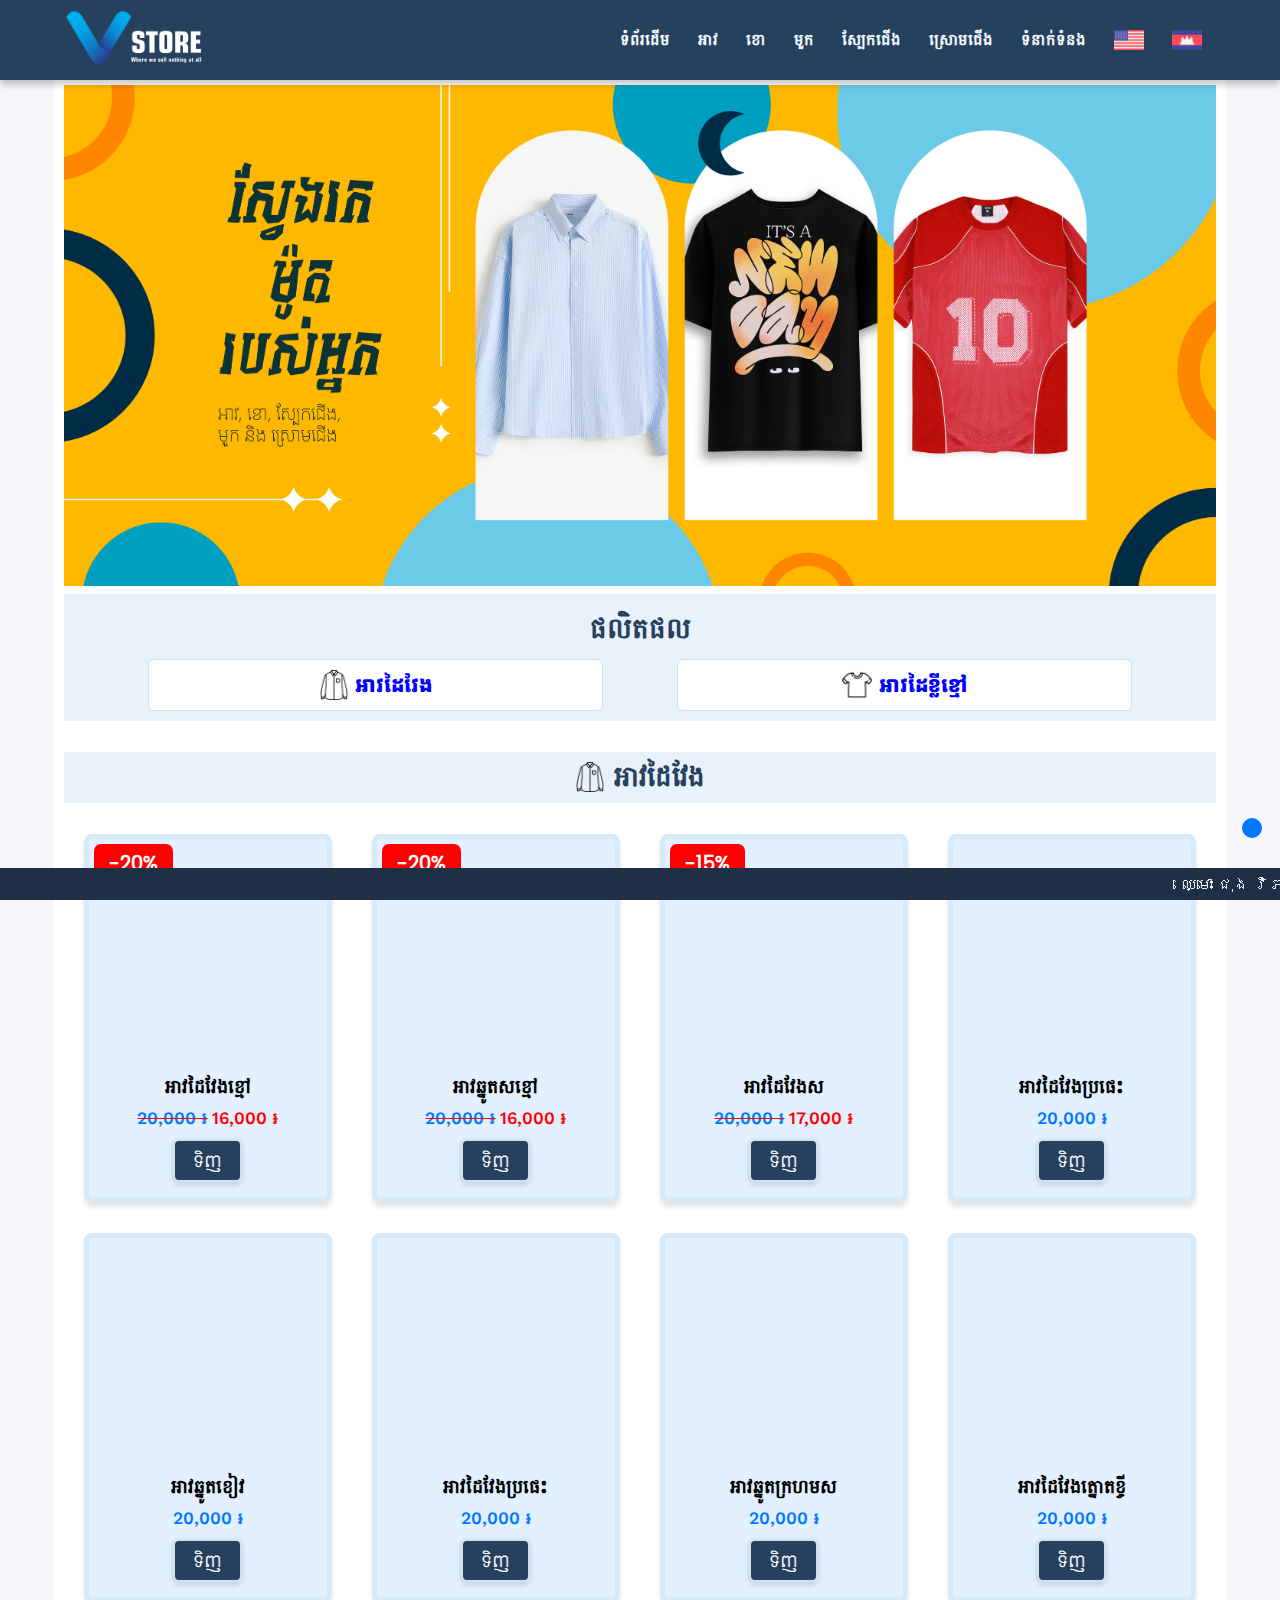
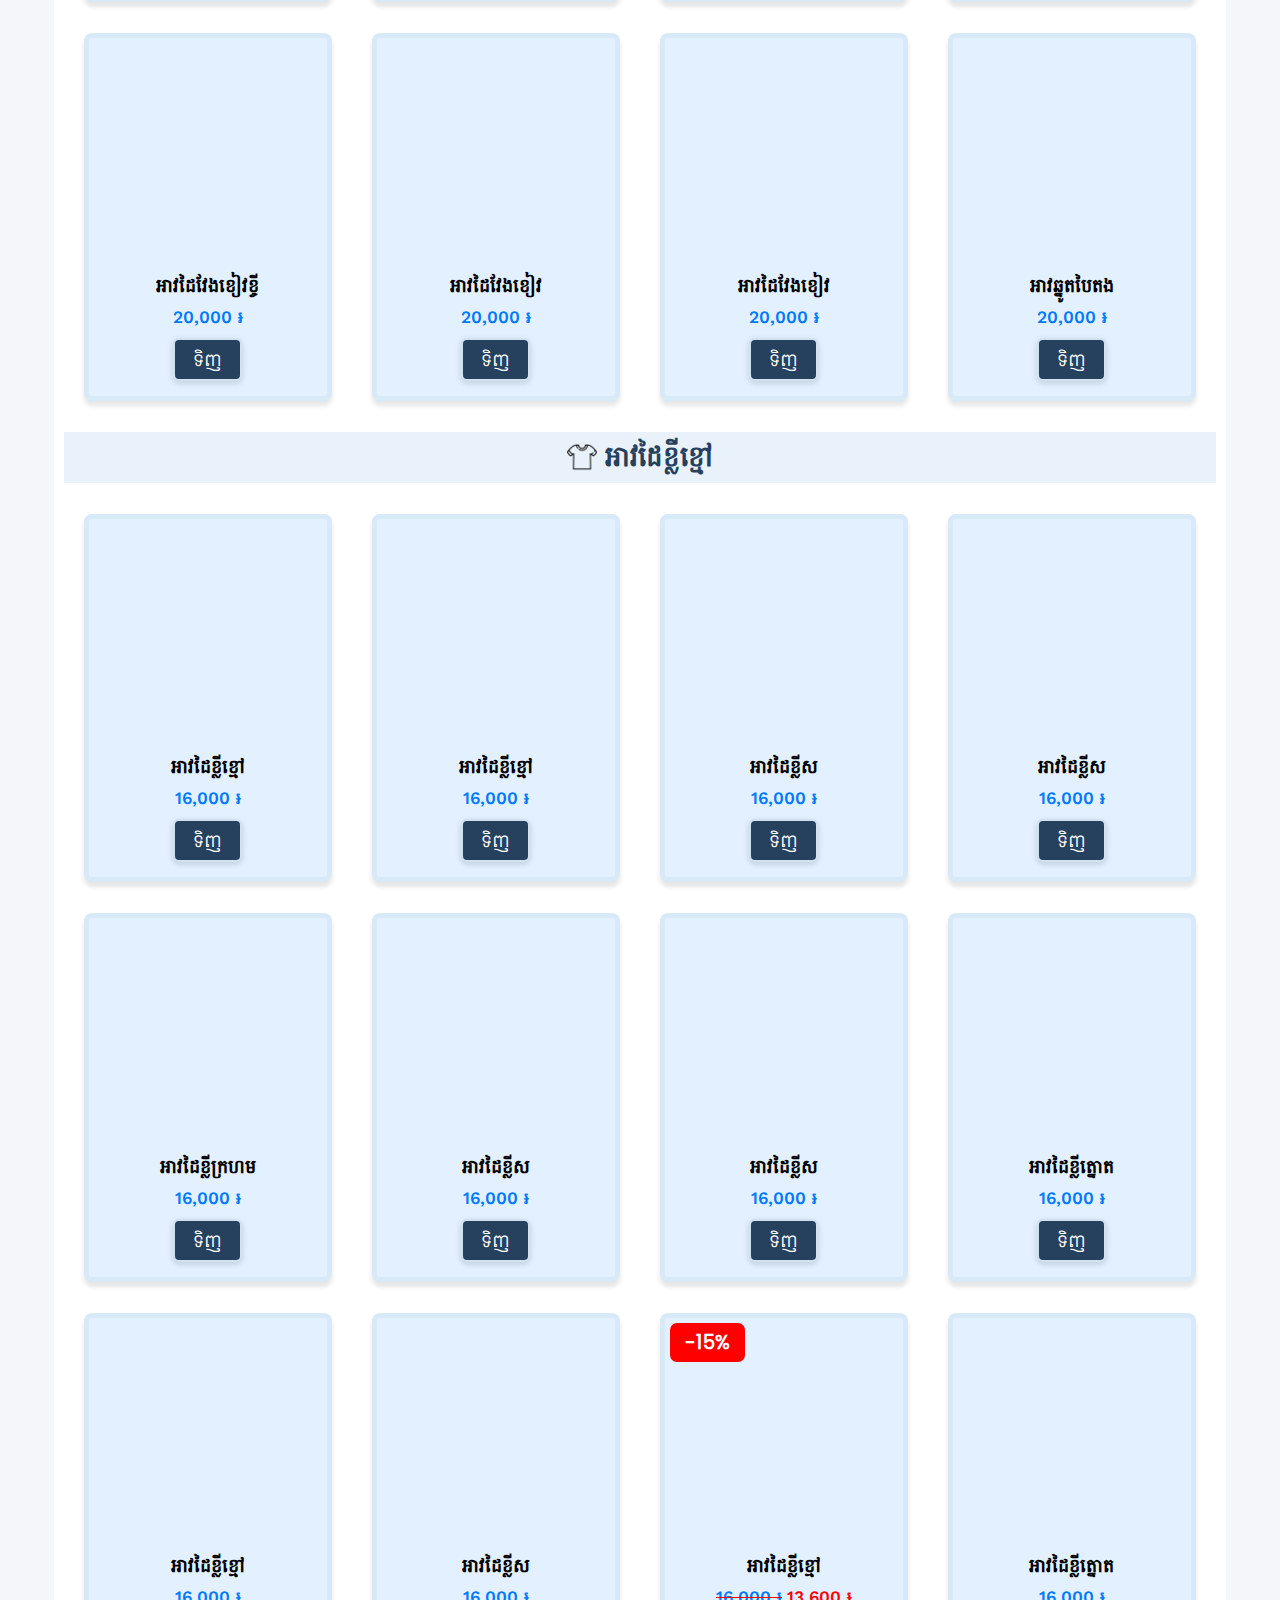
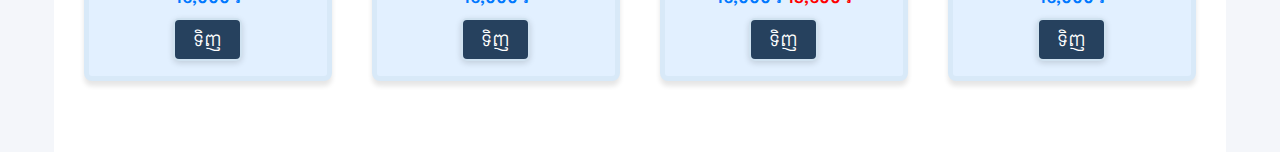
<file: shirt_kh.html>
<!DOCTYPE html>
<html lang="en">
  <head>
    <meta charset="UTF-8" />
    <meta name="viewport" content="width=device-width, initial-scale=1.0" />
    <link rel="stylesheet" href="style.css" />
    <link rel="stylesheet" href="navbar.css" />
    <link rel="icon" href="pic/other/logo_web-01.svg">
    <title>ហ៊ាងលក់ខោអាវ</title>

    <!-- line awesome icon link -->
    <link
      rel="stylesheet"
      href="https://maxst.icons8.com/vue-static/landings/line-awesome/line-awesome/1.3.0/css/line-awesome.min.css"
    />

    <!-- boxicon link -->
    <link
      href="https://cdn.boxicons.com/fonts/basic/boxicons.min.css"
      rel="stylesheet"
    />

    <!-- animate.style link -->
    <link
      rel="stylesheet"
      href="https://cdnjs.cloudflare.com/ajax/libs/animate.css/4.1.1/animate.min.css"
    />

    <!-- aos animate link-->
    <link 
      href="https://unpkg.com/aos@2.3.1/dist/aos.css" 
      rel="stylesheet" 
    />

  </head>
  <body>
    <span id="up"></span>

    <!-- top box -->
    <div class="toppest_kh">
      <div class="top_box">
        <!-- logo -->
        <div class="logo">
          <a href="index_kh.html">
            <img src="pic/other/logo_web_01.png" width="140px" alt="Logo" />
          </a>
        </div>

        <div class="navigation_bar">
          <div class="lang_on_mobile">
            <a href="shirt.html">
              <img src="pic/other/united-states.png" width="30px" />
            </a>
            <a href="shirt_kh.html">
              <img src="pic/other/cambodia.png" width="30px" />
            </a>
          </div>

          <input type="checkbox" id="sidebar_active" />
          <label for="sidebar_active" class="open_sidebar_button">
            <i class="las la-bars"></i>
          </label>

          <label id="overlay" for="sidebar_active"></label>
          <div class="link_container">
            <label for="sidebar_active" class="close_sidebar_button">
              <i class="las la-times"></i>
            </label>

            <a href="index_kh.html">ទំព័រដើម</a>
            <a href="shirt_kh.html">អាវ</a>
            <a href="pant_kh.html">ខោ</a>
            <a href="hat_kh.html">មួក</a>
            <a href="shoe_kh.html">ស្បែកជើង</a>
            <a href="sock_kh.html">ស្រោមជើង</a>
            <a href="contact_kh.html">ទំនាក់ទំនង</a>
            <div class="lang_on_pc">
              <a href="shirt.html">
                <img src="pic/other/united-states.png" width="30px" />
              </a>
              <a href="shirt_kh.html">
                <img src="pic/other/cambodia.png" width="30px" />
              </a>
            </div>
          </div>
        </div>
      </div>
    </div>
    <!-- main content -->
    <div class="containing_box_kh">
      <!-- <br /> -->

      <div class="banner">
        <img src="pic/stuff/banner_shirt_kh.jpg" />
      </div>

      <!-- <br /><br /> -->

      <!-- toc -->
      <div class="toc">
        <h1>ផលិតផល</h1>
        <a class="item_type item_type_with_2" href="#type_1"
          ><img src="pic/stuff/shirt.png" />អាវដៃវែង</a
        >
        <a class="item_type item_type_with_2" href="#type_2" id="type_1"
          ><img src="pic/stuff/t-shirt.png" />អាវដៃខ្លីខ្មៅ</a
        >
      </div>

      <!-- content -->
      <!-- shirt -->
      <div class="content">
        <div class="space"></div>
        <h2><img src="pic/stuff/shirt.png" />អាវដៃវែង</h2>
        <div class="item_card">
          <div class="item_img">
            <img
              data-aos="zoom-in"
              src="pic/stuff/shirt/long_sleeve/long_sleeve_1.png"
            />
          </div>
          <h3>អាវដៃវែងខ្មៅ</h3>
          <span class="discount">-20%</span>
          <p>
            <span id="old_price">20,000 ៛</span>
            <span id="discount_price">16,000 ៛</span>
          </p>
          <button class="buy_button">
            <i class="las la-shopping-cart"></i> ទិញ
          </button>
        </div>

        <div class="item_card">
          <div class="item_img">
            <img
              data-aos="zoom-in"
              src="pic/stuff/shirt/long_sleeve/long_sleeve_2.png"
            />
          </div>
          <h3>អាវឆ្នូតសខ្មៅ</h3>
          <span class="discount">-20%</span>
          <p>
            <span id="old_price">20,000 ៛</span>
            <span id="discount_price">16,000 ៛</span>
          </p>
          <button class="buy_button">
            <i class="las la-shopping-cart"></i> ទិញ
          </button>
        </div>

        <div class="item_card">
          <div class="item_img">
            <img
              data-aos="zoom-in"
              src="pic/stuff/shirt/long_sleeve/long_sleeve_3.png"
            />
          </div>
          <h3>អាវដៃវែងស</h3>
          <span class="discount">-15%</span>
          <p>
            <span id="old_price">20,000 ៛</span>
            <span id="discount_price">17,000 ៛</span>
          </p>
          <button class="buy_button">
            <i class="las la-shopping-cart"></i> ទិញ
          </button>
        </div>
        <div class="item_card">
          <div class="item_img">
            <img
              data-aos="zoom-in"
              src="pic/stuff/shirt/long_sleeve/long_sleeve_4.png"
            />
          </div>
          <h3>អាវដៃវែងប្រផេះ</h3>
          <p>20,000 ៛</p>
          <button class="buy_button">
            <i class="las la-shopping-cart"></i> ទិញ
          </button>
        </div>
        <div class="item_card">
          <div class="item_img">
            <img
              data-aos="zoom-in"
              src="pic/stuff/shirt/long_sleeve/long_sleeve_5.png"
            />
          </div>
          <h3>អាវឆ្នូតខៀវ</h3>
          <p>20,000 ៛</p>
          <button class="buy_button">
            <i class="las la-shopping-cart"></i> ទិញ
          </button>
        </div>
        <div class="item_card">
          <div class="item_img">
            <img
              data-aos="zoom-in"
              src="pic/stuff/shirt/long_sleeve/long_sleeve_6.png"
            />
          </div>
          <h3>អាវដៃវែងប្រផេះ</h3>
          <p>20,000 ៛</p>
          <button class="buy_button">
            <i class="las la-shopping-cart"></i> ទិញ
          </button>
        </div>
        <div class="item_card">
          <div class="item_img">
            <img
              data-aos="zoom-in"
              src="pic/stuff/shirt/long_sleeve/long_sleeve_7.png"
            />
          </div>
          <h3>អាវឆ្នូតក្រហមស</h3>
          <p>20,000 ៛</p>
          <button class="buy_button">
            <i class="las la-shopping-cart"></i> ទិញ
          </button>
        </div>
        <div class="item_card">
          <div class="item_img">
            <img
              data-aos="zoom-in"
              src="pic/stuff/shirt/long_sleeve/long_sleeve_8.png"
            />
          </div>
          <h3>អាវដៃវែងត្នោតខ្ចី</h3>
          <p>20,000 ៛</p>
          <button class="buy_button">
            <i class="las la-shopping-cart"></i> ទិញ
          </button>
        </div>
        <div class="item_card">
          <div class="item_img">
            <img
              data-aos="zoom-in"
              src="pic/stuff/shirt/long_sleeve/long_sleeve_9.png"
            />
          </div>
          <h3>អាវដៃវែងខៀវខ្ចី</h3>
          <p>20,000 ៛</p>
          <button class="buy_button">
            <i class="las la-shopping-cart"></i> ទិញ
          </button>
        </div>
        <div class="item_card">
          <div class="item_img">
            <img
              data-aos="zoom-in"
              src="pic/stuff/shirt/long_sleeve/long_sleeve_10.png"
            />
          </div>
          <h3>អាវដៃវែងខៀវ</h3>
          <p>20,000 ៛</p>
          <button class="buy_button">
            <i class="las la-shopping-cart"></i> ទិញ
          </button>
        </div>
        <div class="item_card">
          <div class="item_img">
            <img
              data-aos="zoom-in"
              src="pic/stuff/shirt/long_sleeve/long_sleeve_11.png"
            />
          </div>
          <h3>អាវដៃវែងខៀវ</h3>
          <p>20,000 ៛</p>
          <button class="buy_button">
            <i class="las la-shopping-cart"></i> ទិញ
          </button>
        </div>
        <div class="item_card">
          <div class="item_img">
            <img
              data-aos="zoom-in"
              src="pic/stuff/shirt/long_sleeve/long_sleeve_12.png"
            />
          </div>
          <h3>អាវឆ្នូតបៃតង</h3>
          <p>20,000 ៛</p>
          <button class="buy_button" id="type_2">
            <i class="las la-shopping-cart"></i> ទិញ
          </button>
        </div>
      </div>

      <div class="content">
        <div class="space"></div>
        <h2><img src="pic/stuff/t-shirt.png" />អាវដៃខ្លីខ្មៅ</h2>
        <div class="item_card">
          <div class="item_img">
            <img
              data-aos="zoom-in"
              src="pic/stuff/shirt/short_sleeve/short_sleeve_1.png"
            />
          </div>
          <h3>អាវដៃខ្លីខ្មៅ</h3>
          <p>16,000 ៛</p>
          <button class="buy_button">
            <i class="las la-shopping-cart"></i> ទិញ
          </button>
        </div>
        <div class="item_card">
          <div class="item_img">
            <img
              data-aos="zoom-in"
              src="pic/stuff/shirt/short_sleeve/short_sleeve_2.png"
            />
          </div>
          <h3>អាវដៃខ្លីខ្មៅ</h3>
          <p>16,000 ៛</p>
          <button class="buy_button">
            <i class="las la-shopping-cart"></i> ទិញ
          </button>
        </div>
        <div class="item_card">
          <div class="item_img">
            <img
              data-aos="zoom-in"
              src="pic/stuff/shirt/short_sleeve/short_sleeve_3.png"
            />
          </div>
          <h3>អាវដៃខ្លីស</h3>
          <p>16,000 ៛</p>
          <button class="buy_button">
            <i class="las la-shopping-cart"></i> ទិញ
          </button>
        </div>
        <div class="item_card">
          <div class="item_img">
            <img
              data-aos="zoom-in"
              src="pic/stuff/shirt/short_sleeve/short_sleeve_4.png"
            />
          </div>
          <h3>អាវដៃខ្លីស</h3>
          <p>16,000 ៛</p>
          <button class="buy_button">
            <i class="las la-shopping-cart"></i> ទិញ
          </button>
        </div>
        <div class="item_card">
          <div class="item_img">
            <img
              data-aos="zoom-in"
              src="pic/stuff/shirt/short_sleeve/short_sleeve_5.png"
            />
          </div>
          <h3>អាវដៃខ្លីក្រហម</h3>
          <p>16,000 ៛</p>
          <button class="buy_button">
            <i class="las la-shopping-cart"></i> ទិញ
          </button>
        </div>
        <div class="item_card">
          <div class="item_img">
            <img
              data-aos="zoom-in"
              src="pic/stuff/shirt/short_sleeve/short_sleeve_6.png"
            />
          </div>
          <h3>អាវដៃខ្លីស</h3>
          <p>16,000 ៛</p>
          <button class="buy_button">
            <i class="las la-shopping-cart"></i> ទិញ
          </button>
        </div>
        <div class="item_card">
          <div class="item_img">
            <img
              data-aos="zoom-in"
              src="pic/stuff/shirt/short_sleeve/short_sleeve_7.png"
            />
          </div>
          <h3>អាវដៃខ្លីស</h3>
          <p>16,000 ៛</p>
          <button class="buy_button">
            <i class="las la-shopping-cart"></i> ទិញ
          </button>
        </div>
        <div class="item_card">
          <div class="item_img">
            <img
              data-aos="zoom-in"
              src="pic/stuff/shirt/short_sleeve/short_sleeve_8.png"
            />
          </div>
          <h3>អាវដៃខ្លីត្នោត</h3>
          <p>16,000 ៛</p>
          <button class="buy_button">
            <i class="las la-shopping-cart"></i> ទិញ
          </button>
        </div>
        <div class="item_card">
          <div class="item_img">
            <img
              data-aos="zoom-in"
              src="pic/stuff/shirt/short_sleeve/short_sleeve_9.png"
            />
          </div>
          <h3>អាវដៃខ្លីខ្មៅ</h3>
          <p>16,000 ៛</p>
          <button class="buy_button">
            <i class="las la-shopping-cart"></i> ទិញ
          </button>
        </div>
        <div class="item_card">
          <div class="item_img">
            <img
              data-aos="zoom-in"
              src="pic/stuff/shirt/short_sleeve/short_sleeve_10.png"
            />
          </div>
          <h3>អាវដៃខ្លីស</h3>
          <p>16,000 ៛</p>
          <button class="buy_button">
            <i class="las la-shopping-cart"></i> ទិញ
          </button>
        </div>
        <div class="item_card">
          <div class="item_img">
            <img
              data-aos="zoom-in"
              src="pic/stuff/shirt/short_sleeve/short_sleeve_11.png"
            />
          </div>
          <h3>អាវដៃខ្លីខ្មៅ</h3>
          <span class="discount">-15%</span>
          <p>
            <span id="old_price">16,000 ៛</span>
            <span id="discount_price">13,600 ៛</span>
          </p>
          <button class="buy_button">
            <i class="las la-shopping-cart"></i> ទិញ
          </button>
        </div>
        <div class="item_card">
          <div class="item_img">
            <img
              data-aos="zoom-in"
              src="pic/stuff/shirt/short_sleeve/short_sleeve_12.png"
            />
          </div>
          <h3>អាវដៃខ្លីត្នោត</h3>
          <p>16,000 ៛</p>
          <button class="buy_button">
            <i class="las la-shopping-cart"></i> ទិញ
          </button>
        </div>
      </div>

      <br /><br /><br />
    </div>

    <a href="#up" class="up_button"><i class="las la-angle-double-up"></i></a>
    <marquee
      behavior="scroll"
      scrollamount="10"
      onmouseover="this.stop()"
      onmouseout="this.start()"
      style="
        background: #1e2f46;
        position: fixed;
        bottom: 0;
        left: 0;
        padding: 5px;
      "
    >
      <span
        style="
          font-size: 16px;
          font-family: Khmer OS Battambang;
          color: aliceblue;
        "
      >
        ឈ្មោះ ជុង វិភព &nbsp;&nbsp; ក្រុម SW43 &nbsp;&nbsp; ជំនាន់ទី ២៣
        &nbsp;&nbsp; ឆ្នាំទី ១ &nbsp;&nbsp; ឆមាសទី ២ &nbsp;&nbsp; មុខវិជ្ជា WD I
        &nbsp;&nbsp; បង្រៀនដោយលោកគ្រូ រី វិសាន &nbsp;&nbsp; កិច្ចការ: ហ៊ាងលក់ខោអាវ
      </span>
    </marquee>

    <!-- aos animate -->
    <script src="https://unpkg.com/aos@2.3.1/dist/aos.js"></script>
    <script>
      AOS.init();
    </script>
  </body>
</html>
</file>
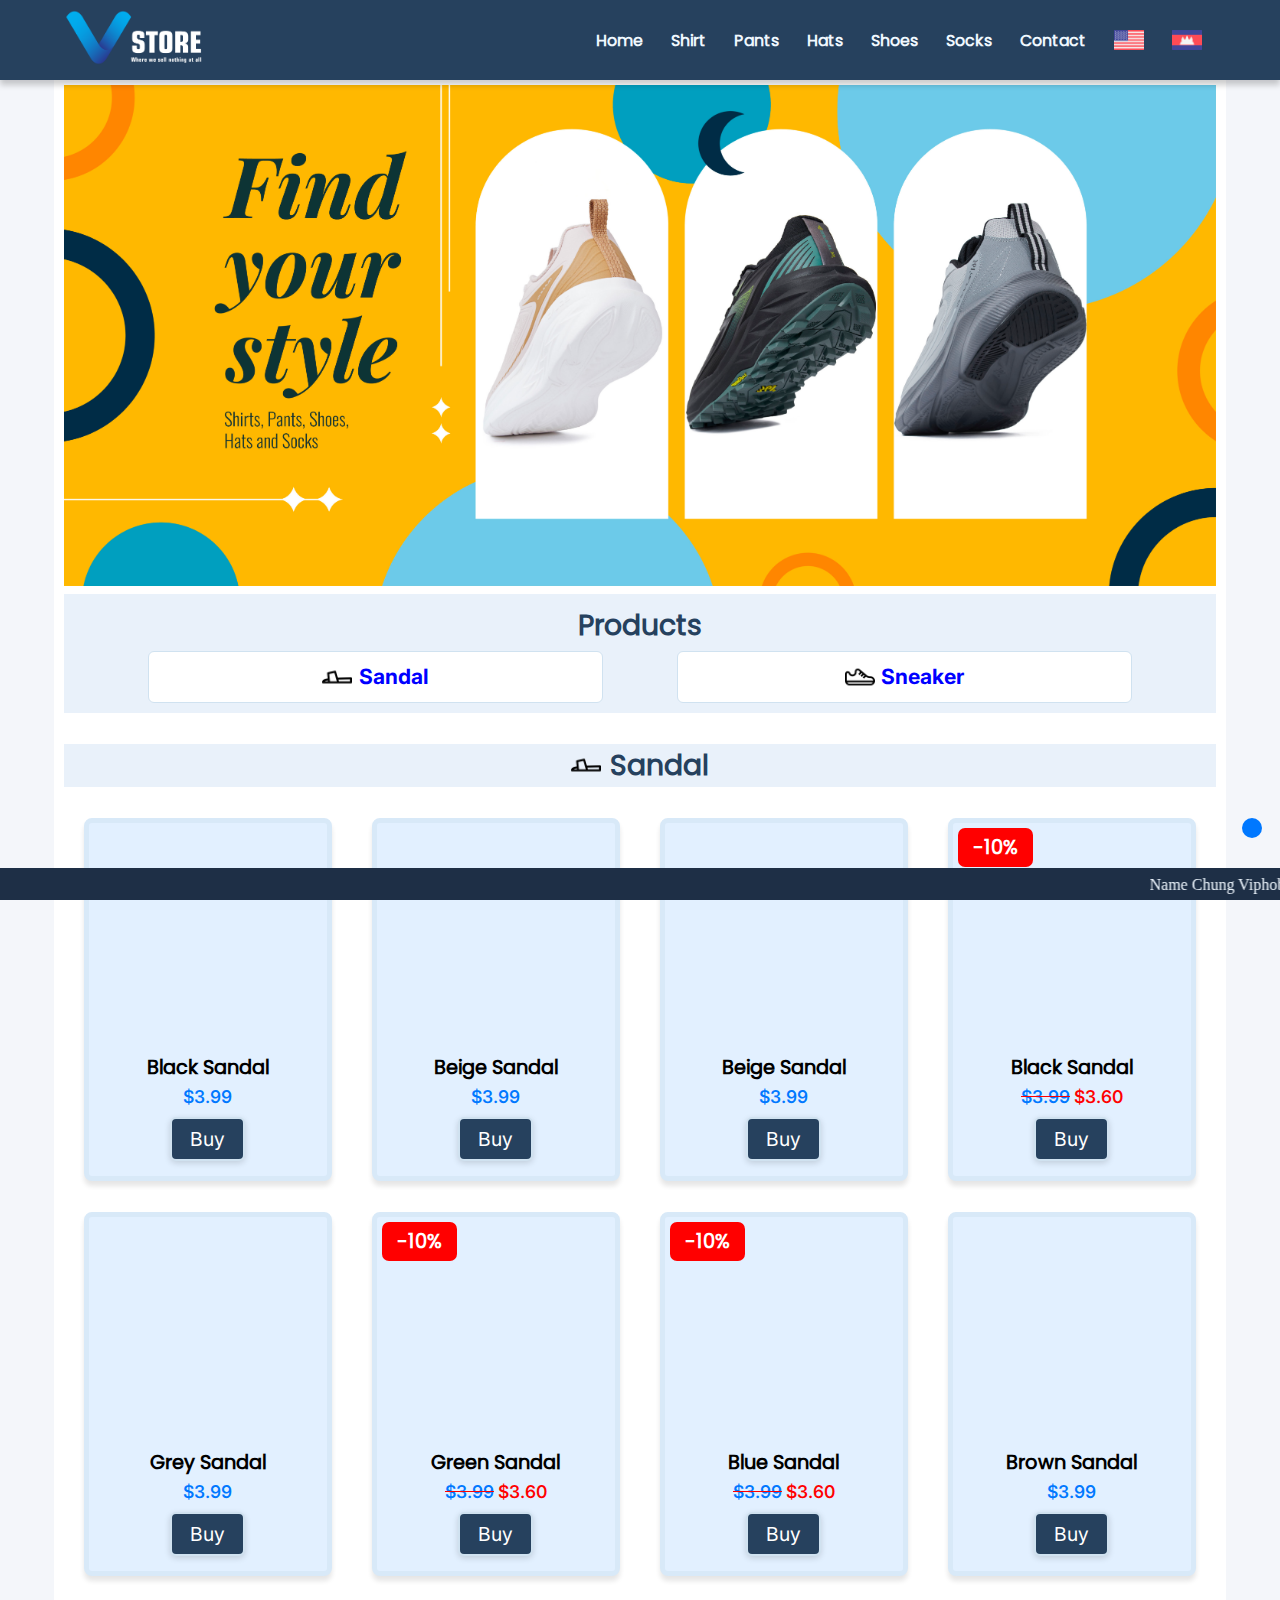
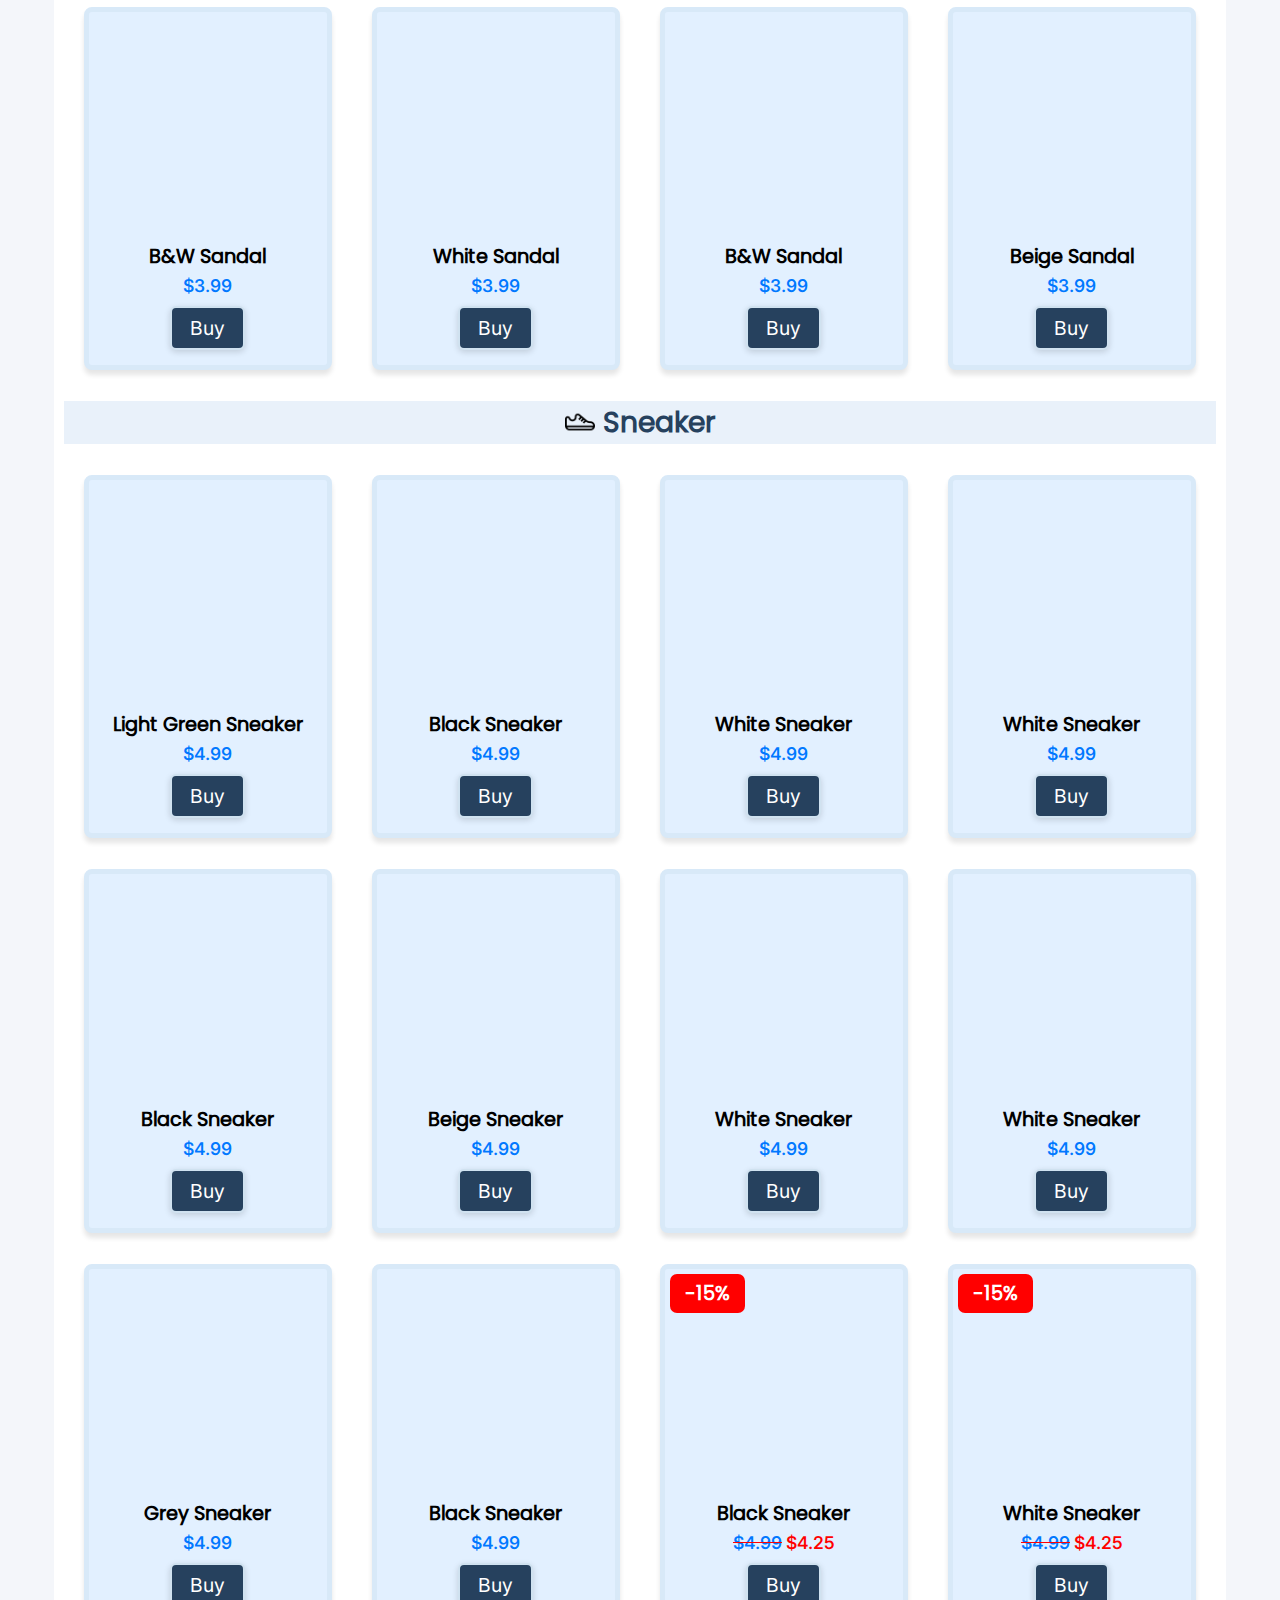
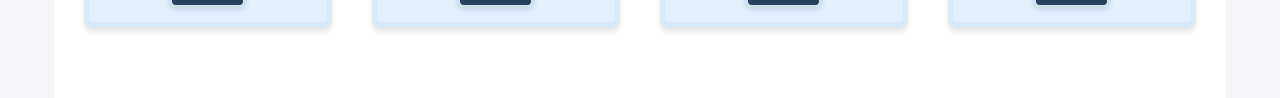
<file: shoe.html>
<!DOCTYPE html>
<html lang="en">
  <head>
    <meta charset="UTF-8" />
    <meta name="viewport" content="width=device-width, initial-scale=1.0" />
    <link rel="stylesheet" href="style.css" />
    <link rel="stylesheet" href="navbar.css" />
    <link rel="icon" href="pic/other/logo_web-01.svg">
    <title>Clothes Store</title>

    <!-- line awesome icon link -->
    <link
      rel="stylesheet"
      href="https://maxst.icons8.com/vue-static/landings/line-awesome/line-awesome/1.3.0/css/line-awesome.min.css"
    />

    <!-- boxicon link -->
    <link
      href="https://cdn.boxicons.com/fonts/basic/boxicons.min.css"
      rel="stylesheet"
    />

    <!-- animate.style link -->
    <link
      rel="stylesheet"
      href="https://cdnjs.cloudflare.com/ajax/libs/animate.css/4.1.1/animate.min.css"
    />

    <!-- aos animate link-->
    <link 
      href="https://unpkg.com/aos@2.3.1/dist/aos.css" 
      rel="stylesheet" 
    />

  </head>
  <body>
    <span id="up"></span>

    <!-- top box -->
    <div class="toppest_en">
      <div class="top_box">
        <!-- logo -->
        <div class="logo">
          <a href="index.html">
            <img src="pic/other/logo_web_01.png" width="140px" alt="Logo" />
          </a>
        </div>

        <div class="navigation_bar">
          <div class="lang_on_mobile">
            <a href="shoe.html">
              <img src="pic/other/united-states.png" width="30px" />
            </a>
            <a href="shoe_kh.html">
              <img src="pic/other/cambodia.png" width="30px" />
            </a>
          </div>

          <input type="checkbox" id="sidebar_active" />
          <label for="sidebar_active" class="open_sidebar_button">
            <i class="las la-bars"></i>
          </label>

          <label id="overlay" for="sidebar_active"></label>
          <div class="link_container">
            <label for="sidebar_active" class="close_sidebar_button">
              <i class="las la-times"></i>
            </label>

            <a href="index.html">Home</a>
            <a href="shirt.html">Shirt</a>
            <a href="pant.html">Pants</a>
            <a href="hat.html">Hats</a>
            <a href="shoe.html">Shoes</a>
            <a href="sock.html">Socks</a>
            <a href="contact.html">Contact</a>
            <div class="lang_on_pc">
              <a href="shoe.html">
                <img src="pic/other/united-states.png" width="30px" />
              </a>
              <a href="shoe_kh.html">
                <img src="pic/other/cambodia.png" width="30px" />
              </a>
            </div>
          </div>
        </div>
      </div>
    </div>

    <!-- main content -->
    <div class="containing_box_en">
      <!-- <br /> -->

      <div class="banner">
        <img src="pic/stuff/banner_shoe.jpg" />
      </div>

      <!-- <br /><br /> -->

      <!-- toc -->
      <div class="toc">
        <h1>Products</h1>
        <a class="item_type item_type_with_2" href="#type_1"
          ><img src="pic/stuff/sandal.png" />Sandal</a
        >
        <a class="item_type item_type_with_2" href="#type_2" id="type_1"
          ><img src="pic/stuff/sneaker.png" />Sneaker</a
        >
      </div>

      <!-- content -->
      <!-- shoe -->
      <div class="content">
        <div class="space"></div>
        <h2><img src="pic/stuff/sandal.png" />Sandal</h2>
        <div class="item_card">
          <div class="item_img">
            <img data-aos="zoom-in" src="pic/stuff/shoe/sandal/sandal_1.png" />
          </div>
          <h3>Black Sandal</h3>
          <p>$3.99</p>
          <button class="buy_button">
            <i class="las la-shopping-cart"></i> Buy
          </button>
        </div>
        <div class="item_card">
          <div class="item_img">
            <img data-aos="zoom-in" src="pic/stuff/shoe/sandal/sandal_2.png" />
          </div>
          <h3>Beige Sandal</h3>
          <p>$3.99</p>
          <button class="buy_button">
            <i class="las la-shopping-cart"></i> Buy
          </button>
        </div>
        <div class="item_card">
          <div class="item_img">
            <img data-aos="zoom-in" src="pic/stuff/shoe/sandal/sandal_3.png" />
          </div>
          <h3>Beige Sandal</h3>
          <p>$3.99</p>
          <button class="buy_button">
            <i class="las la-shopping-cart"></i> Buy
          </button>
        </div>
        <div class="item_card">
          <div class="item_img">
            <img data-aos="zoom-in" src="pic/stuff/shoe/sandal/sandal_4.png" />
          </div>
          <h3>Black Sandal</h3>
          <span class="discount">-10%</span>
          <p>
            <span id="old_price">$3.99</span>
            <span id="discount_price">$3.60</span>
          </p>
          <button class="buy_button">
            <i class="las la-shopping-cart"></i> Buy
          </button>
        </div>
        <div class="item_card">
          <div class="item_img">
            <img data-aos="zoom-in" src="pic/stuff/shoe/sandal/sandal_5.png" />
          </div>
          <h3>Grey Sandal</h3>
          <p>$3.99</p>
          <button class="buy_button">
            <i class="las la-shopping-cart"></i> Buy
          </button>
        </div>
        <div class="item_card">
          <div class="item_img">
            <img data-aos="zoom-in" src="pic/stuff/shoe/sandal/sandal_6.png" />
          </div>
          <h3>Green Sandal</h3>
          <span class="discount">-10%</span>
          <p>
            <span id="old_price">$3.99</span>
            <span id="discount_price">$3.60</span>
          </p>
          <button class="buy_button">
            <i class="las la-shopping-cart"></i> Buy
          </button>
        </div>
        <div class="item_card">
          <div class="item_img">
            <img data-aos="zoom-in" src="pic/stuff/shoe/sandal/sandal_7.png" />
          </div>
          <h3>Blue Sandal</h3>
          <span class="discount">-10%</span>
          <p>
            <span id="old_price">$3.99</span>
            <span id="discount_price">$3.60</span>
          </p>
          <button class="buy_button">
            <i class="las la-shopping-cart"></i> Buy
          </button>
        </div>
        <div class="item_card">
          <div class="item_img">
            <img data-aos="zoom-in" src="pic/stuff/shoe/sandal/sandal_8.png" />
          </div>
          <h3>Brown Sandal</h3>
          <p>$3.99</p>
          <button class="buy_button">
            <i class="las la-shopping-cart"></i> Buy
          </button>
        </div>
        <div class="item_card">
          <div class="item_img">
            <img data-aos="zoom-in" src="pic/stuff/shoe/sandal/sandal_9.png" />
          </div>
          <h3>B&W Sandal</h3>
          <p>$3.99</p>
          <button class="buy_button">
            <i class="las la-shopping-cart"></i> Buy
          </button>
        </div>
        <div class="item_card">
          <div class="item_img">
            <img data-aos="zoom-in" src="pic/stuff/shoe/sandal/sandal_10.png" />
          </div>
          <h3>White Sandal</h3>
          <p>$3.99</p>
          <button class="buy_button">
            <i class="las la-shopping-cart"></i> Buy
          </button>
        </div>
        <div class="item_card">
          <div class="item_img">
            <img data-aos="zoom-in" src="pic/stuff/shoe/sandal/sandal_11.png" />
          </div>
          <h3>B&W Sandal</h3>
          <p>$3.99</p>
          <button class="buy_button">
            <i class="las la-shopping-cart"></i> Buy
          </button>
        </div>
        <div class="item_card">
          <div class="item_img">
            <img data-aos="zoom-in" src="pic/stuff/shoe/sandal/sandal_12.png" />
          </div>
          <h3>Beige Sandal</h3>
          <p>$3.99</p>
          <button class="buy_button" id="type_2">
            <i class="las la-shopping-cart"></i> Buy
          </button>
        </div>
    </div>

    <div class="content">
        <div class="space"></div>
        <h2><img src="pic/stuff/sneaker.png" />Sneaker</h2>
        <div class="item_card">
          <div class="item_img">
            <img
              data-aos="zoom-in"
              src="pic/stuff/shoe/sneaker/sneaker_1.png"
            />
          </div>
          <h3>Light Green Sneaker</h3>
          <p>$4.99</p>
          <button class="buy_button">
            <i class="las la-shopping-cart"></i> Buy
          </button>
        </div>
        <div class="item_card">
          <div class="item_img">
            <img
              data-aos="zoom-in"
              src="pic/stuff/shoe/sneaker/sneaker_2.png"
            />
          </div>
          <h3>Black Sneaker</h3>
          <p>$4.99</p>
          <button class="buy_button">
            <i class="las la-shopping-cart"></i> Buy
          </button>
        </div>
        <div class="item_card">
          <div class="item_img">
            <img
              data-aos="zoom-in"
              src="pic/stuff/shoe/sneaker/sneaker_3.png"
            />
          </div>
          <h3>White Sneaker</h3>
          <p>$4.99</p>
          <button class="buy_button">
            <i class="las la-shopping-cart"></i> Buy
          </button>
        </div>
        <div class="item_card">
          <div class="item_img">
            <img
              data-aos="zoom-in"
              src="pic/stuff/shoe/sneaker/sneaker_4.png"
            />
          </div>
          <h3>White Sneaker</h3>
          <p>$4.99</p>
          <button class="buy_button">
            <i class="las la-shopping-cart"></i> Buy
          </button>
        </div>
        <div class="item_card">
          <div class="item_img">
            <img
              data-aos="zoom-in"
              src="pic/stuff/shoe/sneaker/sneaker_5.png"
            />
          </div>
          <h3>Black Sneaker</h3>
          <p>$4.99</p>
          <button class="buy_button">
            <i class="las la-shopping-cart"></i> Buy
          </button>
        </div>
        <div class="item_card">
          <div class="item_img">
            <img
              data-aos="zoom-in"
              src="pic/stuff/shoe/sneaker/sneaker_6.png"
            />
          </div>
          <h3>Beige Sneaker</h3>
          <p>$4.99</p>
          <button class="buy_button">
            <i class="las la-shopping-cart"></i> Buy
          </button>
        </div>
        <div class="item_card">
          <div class="item_img">
            <img
              data-aos="zoom-in"
              src="pic/stuff/shoe/sneaker/sneaker_7.png"
            />
          </div>
          <h3>White Sneaker</h3>
          <p>$4.99</p>
          <button class="buy_button">
            <i class="las la-shopping-cart"></i> Buy
          </button>
        </div>
        <div class="item_card">
          <div class="item_img">
            <img
              data-aos="zoom-in"
              src="pic/stuff/shoe/sneaker/sneaker_8.png"
            />
          </div>
          <h3>White Sneaker</h3>
          <p>$4.99</p>
          <button class="buy_button">
            <i class="las la-shopping-cart"></i> Buy
          </button>
        </div>
        <div class="item_card">
          <div class="item_img">
            <img
              data-aos="zoom-in"
              src="pic/stuff/shoe/sneaker/sneaker_9.png"
            />
          </div>
          <h3>Grey Sneaker</h3>
          <p>$4.99</p>
          <button class="buy_button">
            <i class="las la-shopping-cart"></i> Buy
          </button>
        </div>
        <div class="item_card">
          <div class="item_img">
            <img
              data-aos="zoom-in"
              src="pic/stuff/shoe/sneaker/sneaker_10.png"
            />
          </div>
          <h3>Black Sneaker</h3>
          <p>$4.99</p>
          <button class="buy_button">
            <i class="las la-shopping-cart"></i> Buy
          </button>
        </div>
        <div class="item_card">
          <div class="item_img">
            <img
              data-aos="zoom-in"
              src="pic/stuff/shoe/sneaker/sneaker_11.png"
            />
          </div>
          <h3>Black Sneaker</h3>
          <span class="discount">-15%</span>
          <p>
            <span id="old_price">$4.99</span>
            <span id="discount_price">$4.25</span>
          </p>
          <button class="buy_button">
            <i class="las la-shopping-cart"></i> Buy
          </button>
        </div>
        <div class="item_card">
          <div class="item_img">
            <img
              data-aos="zoom-in"
              src="pic/stuff/shoe/sneaker/sneaker_12.png"
            />
          </div>
          <h3>White Sneaker</h3>
          <span class="discount">-15%</span>
          <p>
            <span id="old_price">$4.99</span>
            <span id="discount_price">$4.25</span>
          </p>
          <button class="buy_button">
            <i class="las la-shopping-cart"></i> Buy
          </button>
        </div>
      </div>

      <br /><br /><br />
    </div>

    <a href="#up" class="up_button"><i class="las la-angle-double-up"></i></a>
    <marquee
      behavior="scroll"
      scrollamount="10"
      onmouseover="this.stop()"
      onmouseout="this.start()"
      style="
        background: #1e2f46;
        position: fixed;
        bottom: 0;
        left: 0;
        padding: 5px;
      "
    >
      <span
        style="
          font-size: 16px;
          font-family: Khmer OS Battambang;
          color: aliceblue;
        "
      >
        Name Chung Viphob &nbsp;&nbsp; Group SW43 &nbsp;&nbsp; Promotion 23
        &nbsp;&nbsp; Year 1 &nbsp;&nbsp; Semester 2 &nbsp;&nbsp; Subject WD I
        &nbsp;&nbsp; Taught By Ry Visan &nbsp;&nbsp; Project: Clothes Store
      </span>
    </marquee>

    <!-- aos animate -->
    <script src="https://unpkg.com/aos@2.3.1/dist/aos.js"></script>
    <script>
      AOS.init();
    </script>
  </body>
</html>
</file>
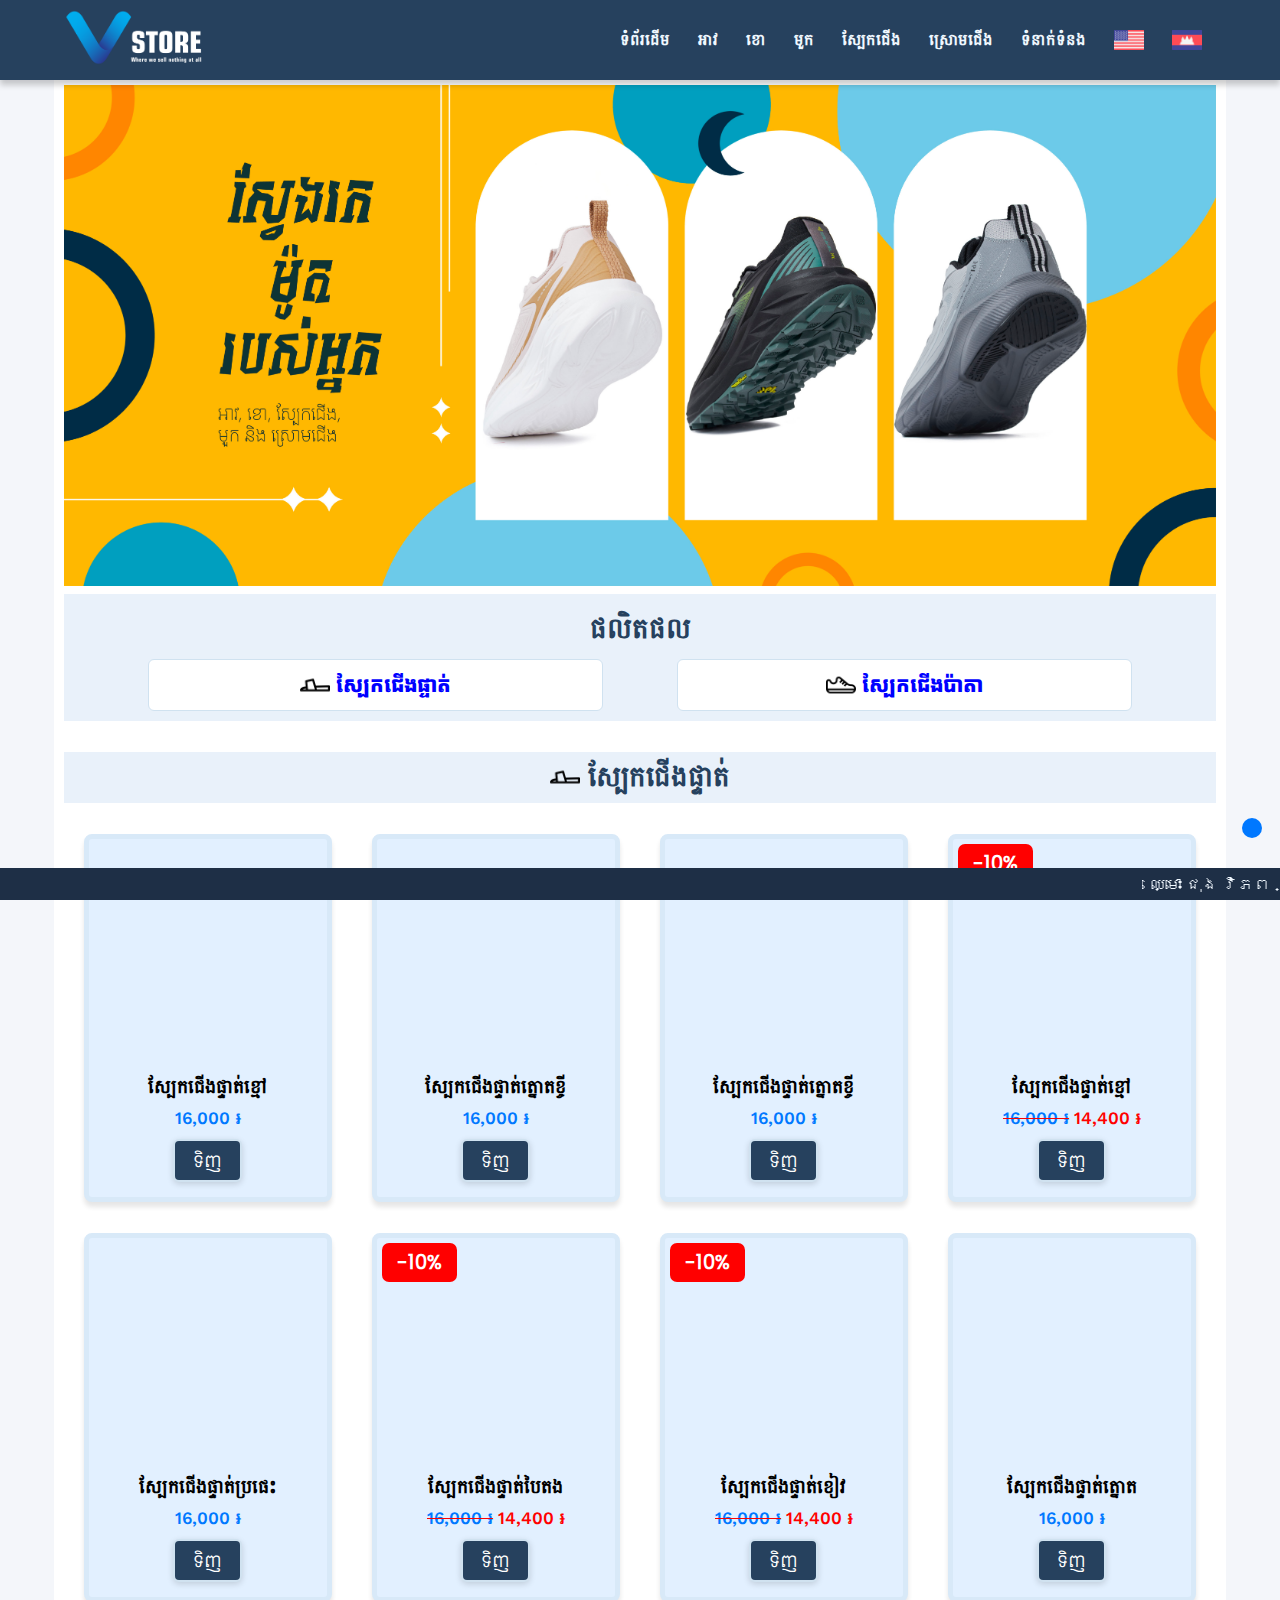
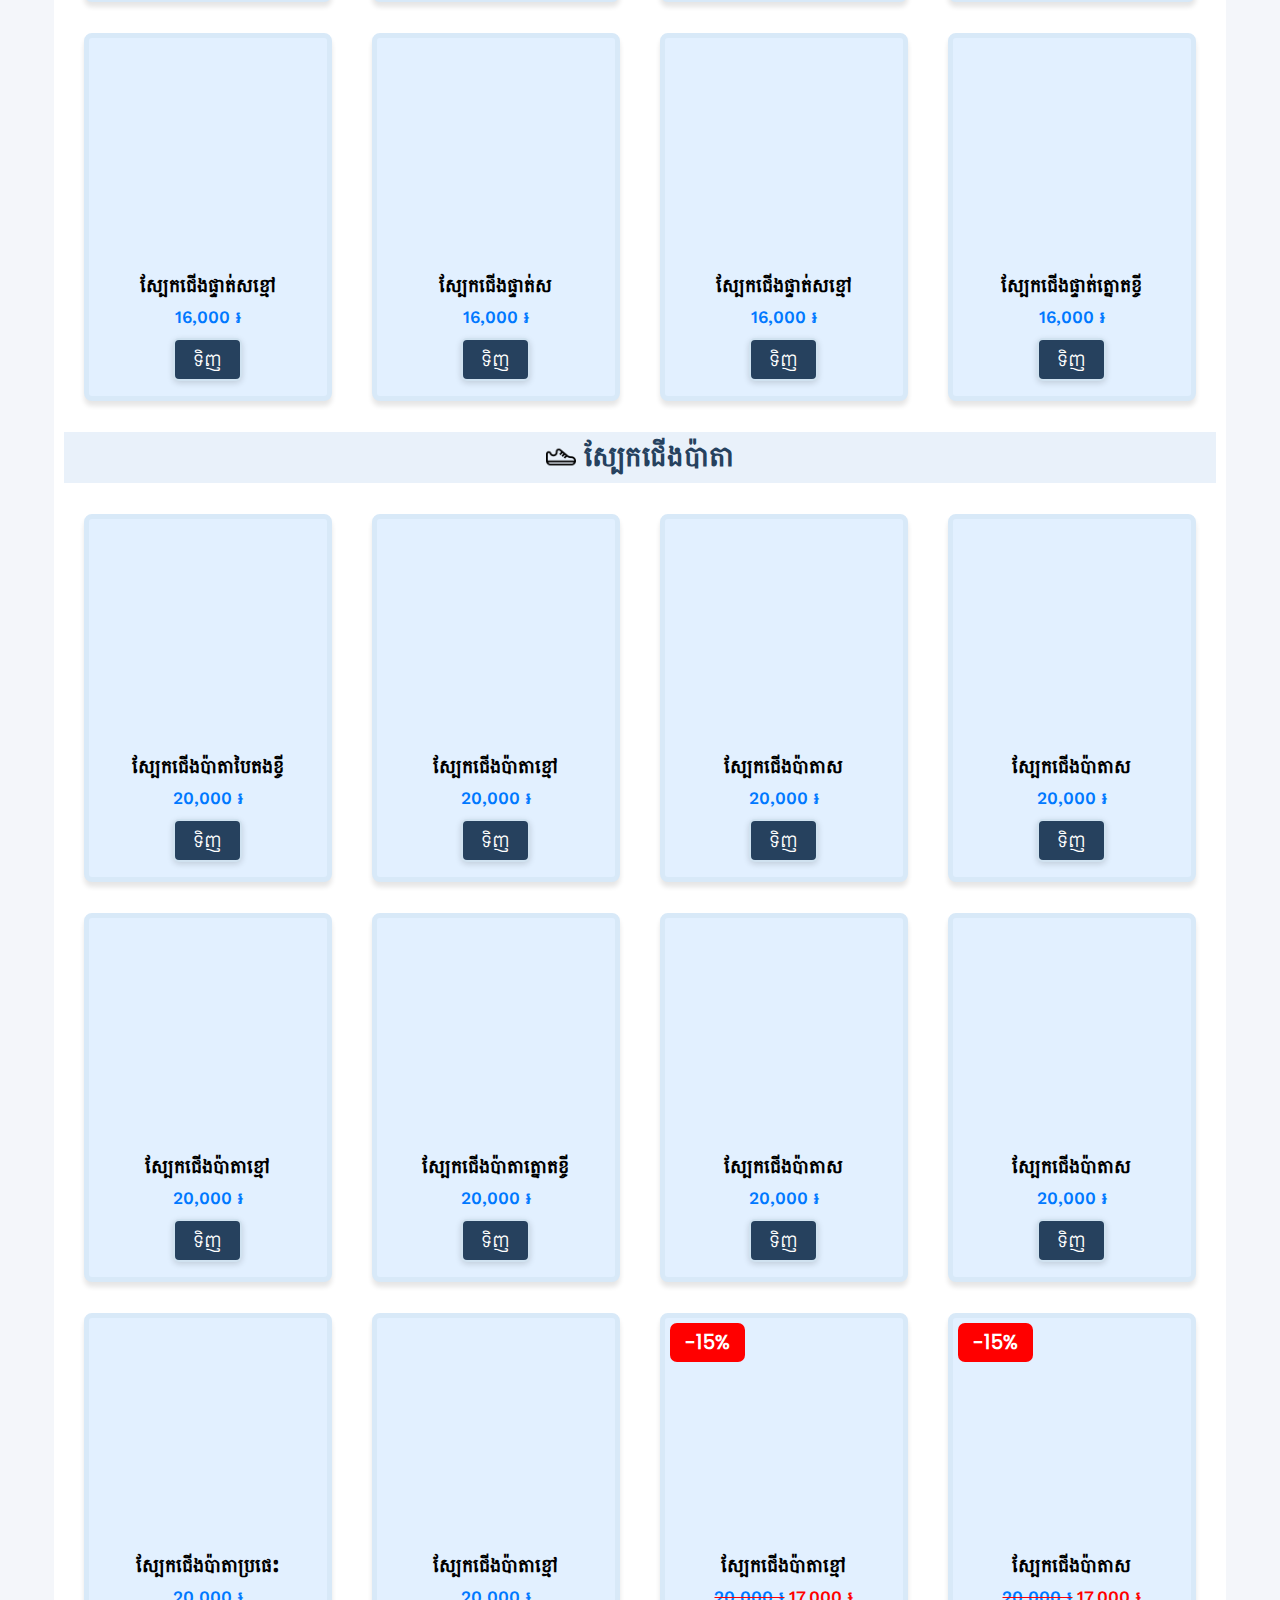
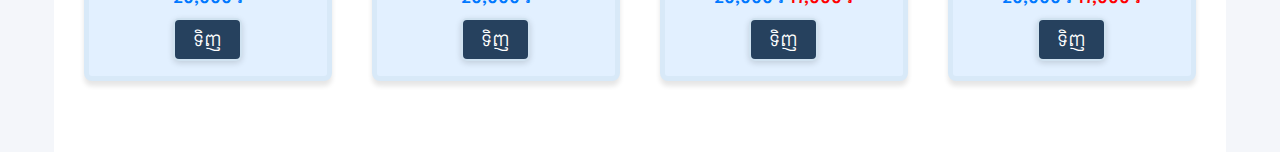
<file: shoe_kh.html>
<!DOCTYPE html>
<html lang="en">
  <head>
    <meta charset="UTF-8" />
    <meta name="viewport" content="width=device-width, initial-scale=1.0" />
    <link rel="stylesheet" href="style.css" />
    <link rel="stylesheet" href="navbar.css" />
    <link rel="icon" href="pic/other/logo_web-01.svg">
    <title>ហ៊ាងលក់ខោអាវ</title>

    <!-- line awesome icon link -->
    <link
      rel="stylesheet"
      href="https://maxst.icons8.com/vue-static/landings/line-awesome/line-awesome/1.3.0/css/line-awesome.min.css"
    />

    <!-- boxicon link -->
    <link
      href="https://cdn.boxicons.com/fonts/basic/boxicons.min.css"
      rel="stylesheet"
    />

    <!-- animate.style link -->
    <link
      rel="stylesheet"
      href="https://cdnjs.cloudflare.com/ajax/libs/animate.css/4.1.1/animate.min.css"
    />

    <!-- aos animate link-->
    <link 
      href="https://unpkg.com/aos@2.3.1/dist/aos.css" 
      rel="stylesheet" 
    />

  </head>
  <body>
    <span id="up"></span>

    <!-- top box -->
    <div class="toppest_kh">
      <div class="top_box">
        <!-- logo -->
        <div class="logo">
          <a href="index_kh.html">
            <img src="pic/other/logo_web_01.png" width="140px" alt="Logo" />
          </a>
        </div>

        <div class="navigation_bar">
          <div class="lang_on_mobile">
            <a href="shoe.html">
              <img src="pic/other/united-states.png" width="30px" />
            </a>
            <a href="shoe_kh.html">
              <img src="pic/other/cambodia.png" width="30px" />
            </a>
          </div>

          <input type="checkbox" id="sidebar_active" />
          <label for="sidebar_active" class="open_sidebar_button">
            <i class="las la-bars"></i>
          </label>

          <label id="overlay" for="sidebar_active"></label>
          <div class="link_container">
            <label for="sidebar_active" class="close_sidebar_button">
              <i class="las la-times"></i>
            </label>

            <a href="index_kh.html">ទំព័រដើម</a>
            <a href="shirt_kh.html">អាវ</a>
            <a href="pant_kh.html">ខោ</a>
            <a href="hat_kh.html">មួក</a>
            <a href="shoe_kh.html">ស្បែកជើង</a>
            <a href="sock_kh.html">ស្រោមជើង</a>
            <a href="contact_kh.html">ទំនាក់ទំនង</a>
            <div class="lang_on_pc">
              <a href="shoe.html">
                <img src="pic/other/united-states.png" width="30px" />
              </a>
              <a href="shoe_kh.html">
                <img src="pic/other/cambodia.png" width="30px" />
              </a>
            </div>
          </div>
        </div>
      </div>
    </div>
    <!-- main content -->
    <div class="containing_box_kh">
      <!-- <br /> -->

      <div class="banner">
        <img src="pic/stuff/banner_shoe_kh.jpg" />
      </div>

      <!-- <br /><br /> -->

      <!-- toc -->
      <div class="toc">
        <h1>ផលិតផល</h1>
        <a class="item_type item_type_with_2" href="#type_1"
          ><img src="pic/stuff/sandal.png" />ស្បែកជើងផ្ទាត់</a
        >
        <a class="item_type item_type_with_2" href="#type_2" id="type_1"
          ><img src="pic/stuff/sneaker.png" />ស្បែកជើងប៉ាតា</a
        >
      </div>

      <!-- content -->
      <!-- shirt -->
      <div class="content">
        <div class="space"></div>
        <h2><img src="pic/stuff/sandal.png" />ស្បែកជើងផ្ទាត់</h2>
        <div class="item_card">
          <div class="item_img">
            <img data-aos="zoom-in" src="pic/stuff/shoe/sandal/sandal_1.png" />
          </div>
          <h3>ស្បែកជើងផ្ទាត់ខ្មៅ</h3>
          <p>16,000 ៛</p>
          <button class="buy_button">
            <i class="las la-shopping-cart"></i> ទិញ
          </button>
        </div>
        <div class="item_card">
          <div class="item_img">
            <img data-aos="zoom-in" src="pic/stuff/shoe/sandal/sandal_2.png" />
          </div>
          <h3>ស្បែកជើងផ្ទាត់ត្នោតខ្ចី</h3>
          <p>16,000 ៛</p>
          <button class="buy_button">
            <i class="las la-shopping-cart"></i> ទិញ
          </button>
        </div>
        <div class="item_card">
          <div class="item_img">
            <img data-aos="zoom-in" src="pic/stuff/shoe/sandal/sandal_3.png" />
          </div>
          <h3>ស្បែកជើងផ្ទាត់ត្នោតខ្ចី</h3>
          <p>16,000 ៛</p>
          <button class="buy_button">
            <i class="las la-shopping-cart"></i> ទិញ
          </button>
        </div>
        <div class="item_card">
          <div class="item_img">
            <img data-aos="zoom-in" src="pic/stuff/shoe/sandal/sandal_4.png" />
          </div>
          <h3>ស្បែកជើងផ្ទាត់ខ្មៅ</h3>
          <span class="discount">-10%</span>
          <p>
            <span id="old_price">16,000 ៛</span>
            <span id="discount_price">14,400 ៛</span>
          </p>
          <button class="buy_button">
            <i class="las la-shopping-cart"></i> ទិញ
          </button>
        </div>
        <div class="item_card">
          <div class="item_img">
            <img data-aos="zoom-in" src="pic/stuff/shoe/sandal/sandal_5.png" />
          </div>
          <h3>ស្បែកជើងផ្ទាត់ប្រផេះ</h3>
          <p>16,000 ៛</p>
          <button class="buy_button">
            <i class="las la-shopping-cart"></i> ទិញ
          </button>
        </div>
        <div class="item_card">
          <div class="item_img">
            <img data-aos="zoom-in" src="pic/stuff/shoe/sandal/sandal_6.png" />
          </div>
          <h3>ស្បែកជើងផ្ទាត់បៃតង</h3>
          <span class="discount">-10%</span>
          <p>
            <span id="old_price">16,000 ៛</span>
            <span id="discount_price">14,400 ៛</span>
          </p>
          <button class="buy_button">
            <i class="las la-shopping-cart"></i> ទិញ
          </button>
        </div>
        <div class="item_card">
          <div class="item_img">
            <img data-aos="zoom-in" src="pic/stuff/shoe/sandal/sandal_7.png" />
          </div>
          <h3>ស្បែកជើងផ្ទាត់ខៀវ</h3>
          <span class="discount">-10%</span>
          <p>
            <span id="old_price">16,000 ៛</span>
            <span id="discount_price">14,400 ៛</span>
          </p>
          <button class="buy_button">
            <i class="las la-shopping-cart"></i> ទិញ
          </button>
        </div>
        <div class="item_card">
          <div class="item_img">
            <img data-aos="zoom-in" src="pic/stuff/shoe/sandal/sandal_8.png" />
          </div>
          <h3>ស្បែកជើងផ្ទាត់ត្នោត</h3>
          <p>16,000 ៛</p>
          <button class="buy_button">
            <i class="las la-shopping-cart"></i> ទិញ
          </button>
        </div>
        <div class="item_card">
          <div class="item_img">
            <img data-aos="zoom-in" src="pic/stuff/shoe/sandal/sandal_9.png" />
          </div>
          <h3>ស្បែកជើងផ្ទាត់សខ្មៅ</h3>
          <p>16,000 ៛</p>
          <button class="buy_button">
            <i class="las la-shopping-cart"></i> ទិញ
          </button>
        </div>
        <div class="item_card">
          <div class="item_img">
            <img data-aos="zoom-in" src="pic/stuff/shoe/sandal/sandal_10.png" />
          </div>
          <h3>ស្បែកជើងផ្ទាត់ស</h3>
          <p>16,000 ៛</p>
          <button class="buy_button">
            <i class="las la-shopping-cart"></i> ទិញ
          </button>
        </div>
        <div class="item_card">
          <div class="item_img">
            <img data-aos="zoom-in" src="pic/stuff/shoe/sandal/sandal_11.png" />
          </div>
          <h3>ស្បែកជើងផ្ទាត់សខ្មៅ</h3>
          <p>16,000 ៛</p>
          <button class="buy_button">
            <i class="las la-shopping-cart"></i> ទិញ
          </button>
        </div>
        <div class="item_card">
          <div class="item_img">
            <img data-aos="zoom-in" src="pic/stuff/shoe/sandal/sandal_12.png" />
          </div>
          <h3>ស្បែកជើងផ្ទាត់ត្នោតខ្ចី</h3>
          <p>16,000 ៛</p>
          <button class="buy_button" id="type_2">
            <i class="las la-shopping-cart"></i> ទិញ
          </button>
        </div>
      </div>

      <div class="content">
        <div class="space"></div>
        <h2><img src="pic/stuff/sneaker.png" />ស្បែកជើងប៉ាតា</h2>
        <div class="item_card">
          <div class="item_img">
            <img
              data-aos="zoom-in"
              src="pic/stuff/shoe/sneaker/sneaker_1.png"
            />
          </div>
          <h3>ស្បែកជើងប៉ាតាបៃតងខ្ចី</h3>
          <p>20,000 ៛</p>
          <button class="buy_button">
            <i class="las la-shopping-cart"></i> ទិញ
          </button>
        </div>
        <div class="item_card">
          <div class="item_img">
            <img
              data-aos="zoom-in"
              src="pic/stuff/shoe/sneaker/sneaker_2.png"
            />
          </div>
          <h3>ស្បែកជើងប៉ាតាខ្មៅ</h3>
          <p>20,000 ៛</p>
          <button class="buy_button">
            <i class="las la-shopping-cart"></i> ទិញ
          </button>
        </div>
        <div class="item_card">
          <div class="item_img">
            <img
              data-aos="zoom-in"
              src="pic/stuff/shoe/sneaker/sneaker_3.png"
            />
          </div>
          <h3>ស្បែកជើងប៉ាតាស</h3>
          <p>20,000 ៛</p>
          <button class="buy_button">
            <i class="las la-shopping-cart"></i> ទិញ
          </button>
        </div>
        <div class="item_card">
          <div class="item_img">
            <img
              data-aos="zoom-in"
              src="pic/stuff/shoe/sneaker/sneaker_4.png"
            />
          </div>
          <h3>ស្បែកជើងប៉ាតាស</h3>
          <p>20,000 ៛</p>
          <button class="buy_button">
            <i class="las la-shopping-cart"></i> ទិញ
          </button>
        </div>
        <div class="item_card">
          <div class="item_img">
            <img
              data-aos="zoom-in"
              src="pic/stuff/shoe/sneaker/sneaker_5.png"
            />
          </div>
          <h3>ស្បែកជើងប៉ាតាខ្មៅ</h3>
          <p>20,000 ៛</p>
          <button class="buy_button">
            <i class="las la-shopping-cart"></i> ទិញ
          </button>
        </div>
        <div class="item_card">
          <div class="item_img">
            <img
              data-aos="zoom-in"
              src="pic/stuff/shoe/sneaker/sneaker_6.png"
            />
          </div>
          <h3>ស្បែកជើងប៉ាតាត្នោតខ្ចី</h3>
          <p>20,000 ៛</p>
          <button class="buy_button">
            <i class="las la-shopping-cart"></i> ទិញ
          </button>
        </div>
        <div class="item_card">
          <div class="item_img">
            <img
              data-aos="zoom-in"
              src="pic/stuff/shoe/sneaker/sneaker_7.png"
            />
          </div>
          <h3>ស្បែកជើងប៉ាតាស</h3>
          <p>20,000 ៛</p>
          <button class="buy_button">
            <i class="las la-shopping-cart"></i> ទិញ
          </button>
        </div>
        <div class="item_card">
          <div class="item_img">
            <img
              data-aos="zoom-in"
              src="pic/stuff/shoe/sneaker/sneaker_8.png"
            />
          </div>
          <h3>ស្បែកជើងប៉ាតាស</h3>
          <p>20,000 ៛</p>
          <button class="buy_button">
            <i class="las la-shopping-cart"></i> ទិញ
          </button>
        </div>
        <div class="item_card">
          <div class="item_img">
            <img
              data-aos="zoom-in"
              src="pic/stuff/shoe/sneaker/sneaker_9.png"
            />
          </div>
          <h3>ស្បែកជើងប៉ាតាប្រផេះ</h3>
          <p>20,000 ៛</p>
          <button class="buy_button">
            <i class="las la-shopping-cart"></i> ទិញ
          </button>
        </div>
        <div class="item_card">
          <div class="item_img">
            <img
              data-aos="zoom-in"
              src="pic/stuff/shoe/sneaker/sneaker_10.png"
            />
          </div>
          <h3>ស្បែកជើងប៉ាតាខ្មៅ</h3>
          <p>20,000 ៛</p>
          <button class="buy_button">
            <i class="las la-shopping-cart"></i> ទិញ
          </button>
        </div>
        <div class="item_card">
          <div class="item_img">
            <img
              data-aos="zoom-in"
              src="pic/stuff/shoe/sneaker/sneaker_11.png"
            />
          </div>
          <h3>ស្បែកជើងប៉ាតាខ្មៅ</h3>
          <span class="discount">-15%</span>
          <p>
            <span id="old_price">20,000 ៛</span>
            <span id="discount_price">17,000 ៛</span>
          </p>
          <button class="buy_button">
            <i class="las la-shopping-cart"></i> ទិញ
          </button>
        </div>
        <div class="item_card">
          <div class="item_img">
            <img
              data-aos="zoom-in"
              src="pic/stuff/shoe/sneaker/sneaker_12.png"
            />
          </div>
          <h3>ស្បែកជើងប៉ាតាស</h3>
          <span class="discount">-15%</span>
          <p>
            <span id="old_price">20,000 ៛</span>
            <span id="discount_price">17,000 ៛</span>
          </p>
          <button class="buy_button">
            <i class="las la-shopping-cart"></i> ទិញ
          </button>
        </div>
      </div>

      <br /><br /><br />
    </div>

    <a href="#up" class="up_button"><i class="las la-angle-double-up"></i></a>
    <marquee
      behavior="scroll"
      scrollamount="10"
      onmouseover="this.stop()"
      onmouseout="this.start()"
      style="
        background: #1e2f46;
        position: fixed;
        bottom: 0;
        left: 0;
        padding: 5px;
      "
    >
      <span
        style="
          font-size: 16px;
          font-family: Khmer OS Battambang;
          color: aliceblue;
        "
      >
        ឈ្មោះ ជុង វិភព &nbsp;&nbsp; ក្រុម SW43 &nbsp;&nbsp; ជំនាន់ទី ២៣
        &nbsp;&nbsp; ឆ្នាំទី ១ &nbsp;&nbsp; ឆមាសទី ២ &nbsp;&nbsp; មុខវិជ្ជា WD I
        &nbsp;&nbsp; បង្រៀនដោយលោកគ្រូ រី វិសាន &nbsp;&nbsp; កិច្ចការ: ហ៊ាងលក់ខោអាវ
      </span>
    </marquee>

    <!-- aos animate -->
    <script src="https://unpkg.com/aos@2.3.1/dist/aos.js"></script>
    <script>
      AOS.init();
    </script>
  </body>
</html>
</file>
<file: navbar.css>
@font-face {
    font-family: "title_en";
    src: url(Poppins-Regular.ttf);
}
@font-face {
    font-family: "title_kh";
    src: url(Battambang-Regular.ttf);
}


*{
    padding: 0;
    margin: 0;
}

.toppest_en .navigation_bar a {
  /* font-family: 'Poppins', sans-serif; */
  font-family: title_en;
  font-weight: 600;
}
.toppest_kh .navigation_bar a {
  /* font-family: 'Poppins', sans-serif; */
  font-family: title_kh;
  font-weight: 600;
}

.navigation_bar i{
    font-size: 22pt;
    color: aliceblue;
}

.navigation_bar .link_container a{
    /* font-size: 14pt; */
    font-size: 1.1rem;
    color: aliceblue;
}

.toppest_en{
    width: 100%;
    height: auto;
    margin: auto;
    position: sticky;
    top: 0;
    /* background-color: #0C969C; */
    background-color: #26415E;
    box-shadow: 0 5px 6px rgba(0,0,0,0.2);
    z-index: 999;
}
.toppest_kh{
    width: 100%;
    height: auto;
    margin: auto;
    position: sticky;
    top: 0;
    /* background-color: #0C969C; */
    background-color: #26415E;
    box-shadow: 0 5px 6px rgba(0,0,0,0.2);
    z-index: 999;
}

.top_box{
    /* background: orange; */
    width: 90%;
    height: auto;
    margin: auto;
    display: flex;
    align-items: center;
    justify-content: space-between;
    padding: 5px;
}


.logo{
    width: 18%;
    height: auto;
    /* background: pink; */
    color: aliceblue;
    padding: 5px 0px;
}


.navigation_bar{
    /* background: blueviolet; */
    width: 80%;
    height: auto;
    display: flex;
    align-items: center;
    justify-content: flex-end;
}


.link_container{
    background-color: #26415E;
    width: 100%;
    height: 100%;

    display: flex;
    justify-content: flex-end;
    align-items: center;
    flex-direction: row;    
    padding: 5px 0px;
}

.lang_on_mobile{
  display: none;
}

.lang_on_pc{
  /* background-color: rebeccapurple; */
  display: flex;
}

.navigation_bar .link_container a{
    /* background-color: aqua; */
    height: 100%;
    padding: 10px 20px;
    display: flex;
    align-items: center;
    text-decoration: none;
    transition: box-shadow 0.2s ease, transform 0.2s ease;
}

/* change background when hover */
.navigation_bar > .link_container > a:hover, .navigation_bar .lang_on_pc a:hover{
    background-color: #132436;
    transition: 0.25s;
}

.navigation_bar .link_container a:active {
  transform: scale(0.9);
}

#sidebar_active{
    display: none;
}

.open_sidebar_button, .close_sidebar_button{
    display: none;
}



@media(max-width: 1400px) {
  .navigation_bar .link_container a {
    padding: 8px 14px;
    font-size: 0.9rem;
  }
}


@media(max-width: 1000px){
    .link_container{
        flex-direction: column;
        align-items: flex-start;
        justify-content: flex-start;

        position: fixed;
        top: 0;
        right: -100%;   /*make the sidebar goes off screen*/
        z-index: 10;
        width: 40%;
        transition: 0.5s;
        padding: 0px 5px;
    }

    .navigation_bar .lang_on_mobile img{
        padding: 0px 10px;
    }

    .lang_on_mobile{
      display: block;
    }

    .lang_on_pc{
      display: none;
    }

    .navigation_bar .link_container a{
        box-sizing: border-box;
        width: 100%;
        height: auto;
        padding: 20px 30px;
        justify-content: center;
    }
    
    .open_sidebar_button{
      padding: 0px 10px;
      margin-bottom: 6px;
    }

    .close_sidebar_button{
      padding: 15px;
    }

    .open_sidebar_button, .close_sidebar_button{
        display: block;
    }

    #sidebar_active:checked ~ .link_container{
        right: 0; /*make the sidebar goes back on screen when click*/
        transition: 0.5s;
    }

    /*when click outside of the sidebar it wll close the sidebar as well*/
    #sidebar_active:checked ~ #overlay{
        width: 100%;
        height: 100%;
        position: fixed;
        top: 0;
        left: 0;
        z-index: 9; /*make it below the sidebar*/
    }
}

@media(max-width: 599px){
    .logo img{
        width: 100px;
    }
}

@media(max-width: 320px){
    .navigation_bar i{
        font-size: 20pt;
    }

    .navigation_bar .link_container a{
        font-size: 12pt;
    }

}
</file>
<file: style.css>
@font-face {
  font-family: "title_en";
  src: url(Poppins-Regular.ttf);
}
@font-face {
  font-family: "para_en";
  src: url(Inter-VariableFont_opsz\,wght.ttf);
}

@font-face {
  font-family: "title_kh";
  src: url(Battambang-Regular.ttf);
}
@font-face {
  font-family: "para_kh";
  src: url(KantumruyPro-VariableFont_wght.ttf);
}

* {
  margin: 0;
  padding: 0;
  font-size: 1.1rem;
  scroll-behavior: smooth;
}

body {
  background: #f4f6fa;
}

.containing_box_en p, .containing_box_en a, .containing_box_en button {
  /* font-family: 'Inter', sans-serif; */
  font-family: para_en;
}

.containing_box_en h1,
.containing_box_en h2,
.containing_box_en h3 {
  /* font-family: 'Poppins', sans-serif; */
  font-family: title_en;
  font-weight: 600;
}

.containing_box_kh p,
.containing_box_kh a,
.containing_box_kh button {
  /* font-family: "Kantumruy Pro", sans-serif;   */
  font-family: para_kh;
}

.containing_box_kh h1,
.containing_box_kh h2,
.containing_box_kh h3 {
  /* font-family: "Battambang", system-ui; */
  font-family: title_kh;
  font-weight: 600;
}

/* .containing_box_kh h3{
    font-size: 1.2rem;
}

.containing_box_kh .item_card p{
    font-size: 1.1rem;
} */

h1,
h2 {
  color: #26415e;
  background: #e9f1fa;
}

.containing_box_en,
.containing_box_kh {
  background: #ffffff;
  width: 90%;
  height: auto;
  padding: 5px 10px;
  margin: auto;
}

/* main content */

/* banner */
.banner {
  width: 100%;
  height: auto;
  aspect-ratio: 16 / 7;
  overflow: hidden;
  margin: auto;
  /* background-color: red; */
}
.banner img {
  width: 100%;
  height: auto;
  object-fit: contain;
}

/* toc */
h1 {
  width: 100%;
  font-size: 1.6rem;
  /* background-color: blue; */
  text-align: center;
}

h2 {
  width: 100%;
  font-size: 1.6rem;
  /* background: rgb(255, 121, 255); */
  text-align: center;

  display: flex;
  justify-content: center;
  align-items: center;
  gap: 0.3em;
}

h2 img {
  width: 30px;
  height: auto;
}

.toc {
  background: #e9f1fa;
  width: 100%;
  height: auto;
  margin: auto;
  margin-top: 5px;
  text-align: center;

  display: flex;
  flex-wrap: wrap;
  justify-content: space-evenly;
  /* gap: 1em; */
  row-gap: 0.2em;
  padding: 10px;

  box-sizing: border-box;
}

.toc .item_type {
  color: blue;
  background: #ffffff;
  width: 15%;
  height: auto;
  border: 1px solid #d0e2f0;
  border-radius: 6px;
  padding: 10px 0px;

  font-size: 1.2rem;
  font-weight: bold;
  text-decoration: none;
  transition: 0.25s;

  display: flex;
  justify-content: center;
  align-items: center;
  gap: 0.3em;
}

.toc .item_type img {
  width: 30px;
  height: auto;
  /* vertical-align: middle; */
}

.toc .item_type:hover,
.toc .item_type:active {
  color: #ffffff;
  background: #26415e;
}

.toc .item_type:active {
  box-shadow: #0078ff 0px 1px 4px, #0078ff 0px 0px 0px 3px;
  transform: scale(0.9);
}

.toc .item_type_with_2 {
  width: 40%;
}

.content {
  /* background: rgb(255, 102, 0); */
  /* background: transparent; */
  width: 100%;
  height: auto;

  display: flex;
  flex-wrap: wrap;
  justify-content: space-around;
  row-gap: 1.6em;
}

.content .space {
  width: 100%;
}

.item_card {
  background: #e2f0ff;
  width: 18%;
  height: auto;
  padding: 15px;
  border-radius: 8px;
  border: 5px solid #d8e9f8;
  box-shadow: 0px 5px 5px rgba(0, 0, 0, 0.1);
  text-align: center;
  transition: 0.2s ease;
  position: relative;
}

.item_card:hover {
  transform: scale(1.05);
  box-shadow: 0px 8px 15px rgba(0, 0, 0, 0.4);
}

.item_card:active {
  transform: scale(1.05);
  box-shadow: 0px 8px 15px rgba(0, 0, 0, 0.4);
}

.item_img {
  width: 100%;
  /* background-color: red; */
  aspect-ratio: 1 / 1;
  overflow: hidden;
  display: flex;
  justify-content: center;
  align-items: center;
}

.item_card img {
  width: 100%;
  height: 100%;
  object-fit: contain;
  /* display: block; */
}

/* item name */
.item_card h3 {
  margin: 8px 0px 4px 0px;
}

/* price text */
.item_card p {
  font-size: 1rem;
  color: #0078ff;
  margin-bottom: 10px;
  font-weight: 555;
}

.buy_button {
  background-color: #26415e; /* Deep blue tone from your theme */
  color: #ffffff; /* White text for contrast */
  border: 2px solid #d0e2f0; /* Soft blue border for subtle outline */
  border-radius: 6px;
  padding: 8px 18px;
  cursor: pointer;
  transition: 0.25s;
  box-shadow: 0px 2px 6px rgba(0, 0, 0, 0.15);
}

.buy_button:hover {
  background-color: #0078ff; /* Accent blue on hover */
  border-color: #0078ff;
  transform: translate(-3px, -3px, -3px, -3px);
  box-shadow: 0 6px 12px rgba(0, 120, 255, 0.35);
}

.buy_button:active {
  transform: scale(0.9);
  box-shadow: 0 3px 6px rgba(0, 0, 0, 0.2);
}

.discount {
  font-family: title_en;
  background-color: red;
  color: #ffffff;
  font-weight: bold;

  padding: 5px 15px;
  position: absolute;
  border-radius: 7px;
  top: 5px;
  left: 5px;
}

#old_price {
  text-decoration: line-through solid red;
  font-size: 1rem;
}

#discount_price {
  color: red;
  font-size: 1rem;
}

/* up button */
.up_button i {
  position: fixed;
  bottom: 3.5rem;
  right: 1rem;
  font-size: 2rem;
  color: white;
  background-color: #0078ff;
  border-radius: 50%;
  padding: 10px;
  transition: 0.25s;
}

.up_button i:active {
  transform: scale(0.9);
  transition: 0.25s;
  box-shadow: 0px 0px 5px 0px rgba(0, 0, 0, 0.648);
}

/* tablet */
@media (max-width: 1111px) and (min-width: 600px) {
  .toc {
    row-gap: 0.5em;
  }

  .toc .item_type {
    width: 40%;
  }

  .toc .last_element {
    width: 87%;
  }

  .item_card {
    width: 35%;
  }

  .up_button i {
    padding: 5px;
    font-size: 1.7rem;
  }
}

/* phone */
@media (max-width: 600px) {
  .toc .item_type {
    width: 90%;
  }
  .content {
    justify-content: center;
  }
  .item_card {
    width: 70%;
  }

  .buy_button {
    padding: 6px 14px;
    font-size: 1rem;
  }

  .up_button i {
    right: 0.5rem;
    font-size: 1.5rem;
    padding: 5px;
  }
}
</file>
<file: contact.css>
@font-face {
    font-family: "title_en";
    src: url(Poppins-Regular.ttf);
}
@font-face {
    font-family: "para_en";
    src: url(Inter-VariableFont_opsz\,wght.ttf);
}

@font-face {
    font-family: "title_kh";
    src: url(Battambang-Regular.ttf);
}
@font-face {
    font-family: "para_kh";
    src: url(KantumruyPro-VariableFont_wght.ttf);
}

*{
    margin: 0;
    padding: 0;
}


.containing_box_en p, .containing_box_en h2, .containing_box_en a, .containing_box_en span, .containing_box_en .contact_title{
    font-family: title_en;
}

.containing_box_kh p, .containing_box_kh h2, .containing_box_kh a, .containing_box_kh span, .containing_box_kh .contact_title{
    font-family: title_kh;
}

.containing_box_en p, .containing_box_kh p, .containing_box_en a, .containing_box_kh a, .containing_box_en span, .containing_box_kh span{
    font-size: 1.2rem;
}

.containing_box_en h2, .containing_box_kh h2{
    font-size: 1.5rem;
}

.containing_box_en .contact_title, .containing_box_kh .contact_title{
    width: 90%;
    height: auto;
    padding: 0px 30px;
    margin: auto;
    text-align: center;
    font-size: 2rem;
    font-weight: bold;
}

.contact_container {
    width: 90%;
    margin: auto;
    padding: 40px 30px;
    background: #ffffff;
    box-shadow: 0 4px 20px rgba(0, 0, 0, 0.1);
    border-radius: 15px;
    box-sizing: border-box;

    display: flex;
    justify-content: center;
    align-items: center;
    flex-wrap: wrap;
    gap: 1em;
}

/* image box */
.img_box {
    flex: 1 1 300px;
    display: flex;
    justify-content: center;
    align-items: center;
}

.img_box img {
    width: 100%;
    max-width: 400px;
    border-radius: 15px;
    object-fit: cover;
}


/* contact Info */
.contact_info {
    box-sizing: border-box;
    flex: 1 1 400px;
    display: flex;
    flex-direction: column;
    gap: 2em;
}


.contact_info p {
    display: flex;
    align-items: center;
    gap: 10px;
    color: #444;
}


.contact_info a, .contact_info span {
    color: #007BFF;
    text-decoration: none;
    font-weight: 500;
    transition: color 0.3s ease;
}

.contact_info a:hover {
    color: #0056b3;
    text-decoration: underline;
}

.contact_info p img{
    width: 40px;
    height: 40px;
}

/* verticle */
@media (max-width: 1017px) {

    .contact_container .img_box{
        box-sizing: border-box;
    }
    
    .contact_container {
        flex-direction: column;
        box-sizing: border-box;
        /* text-align: center; */
        padding: 20px 10px;
    }
    
    .contact_info{
        max-width: 400px;
        margin: auto;
    }
    


}

@media (max-width: 500px) {
    .contact_info p img{
        width: 30px;
        height: 30px;
    }
}

@media (max-width: 325px) {
    .contact_info p, .contact_info a, .contact_info span {
        font-size: 16px;
    }
}
</file>
